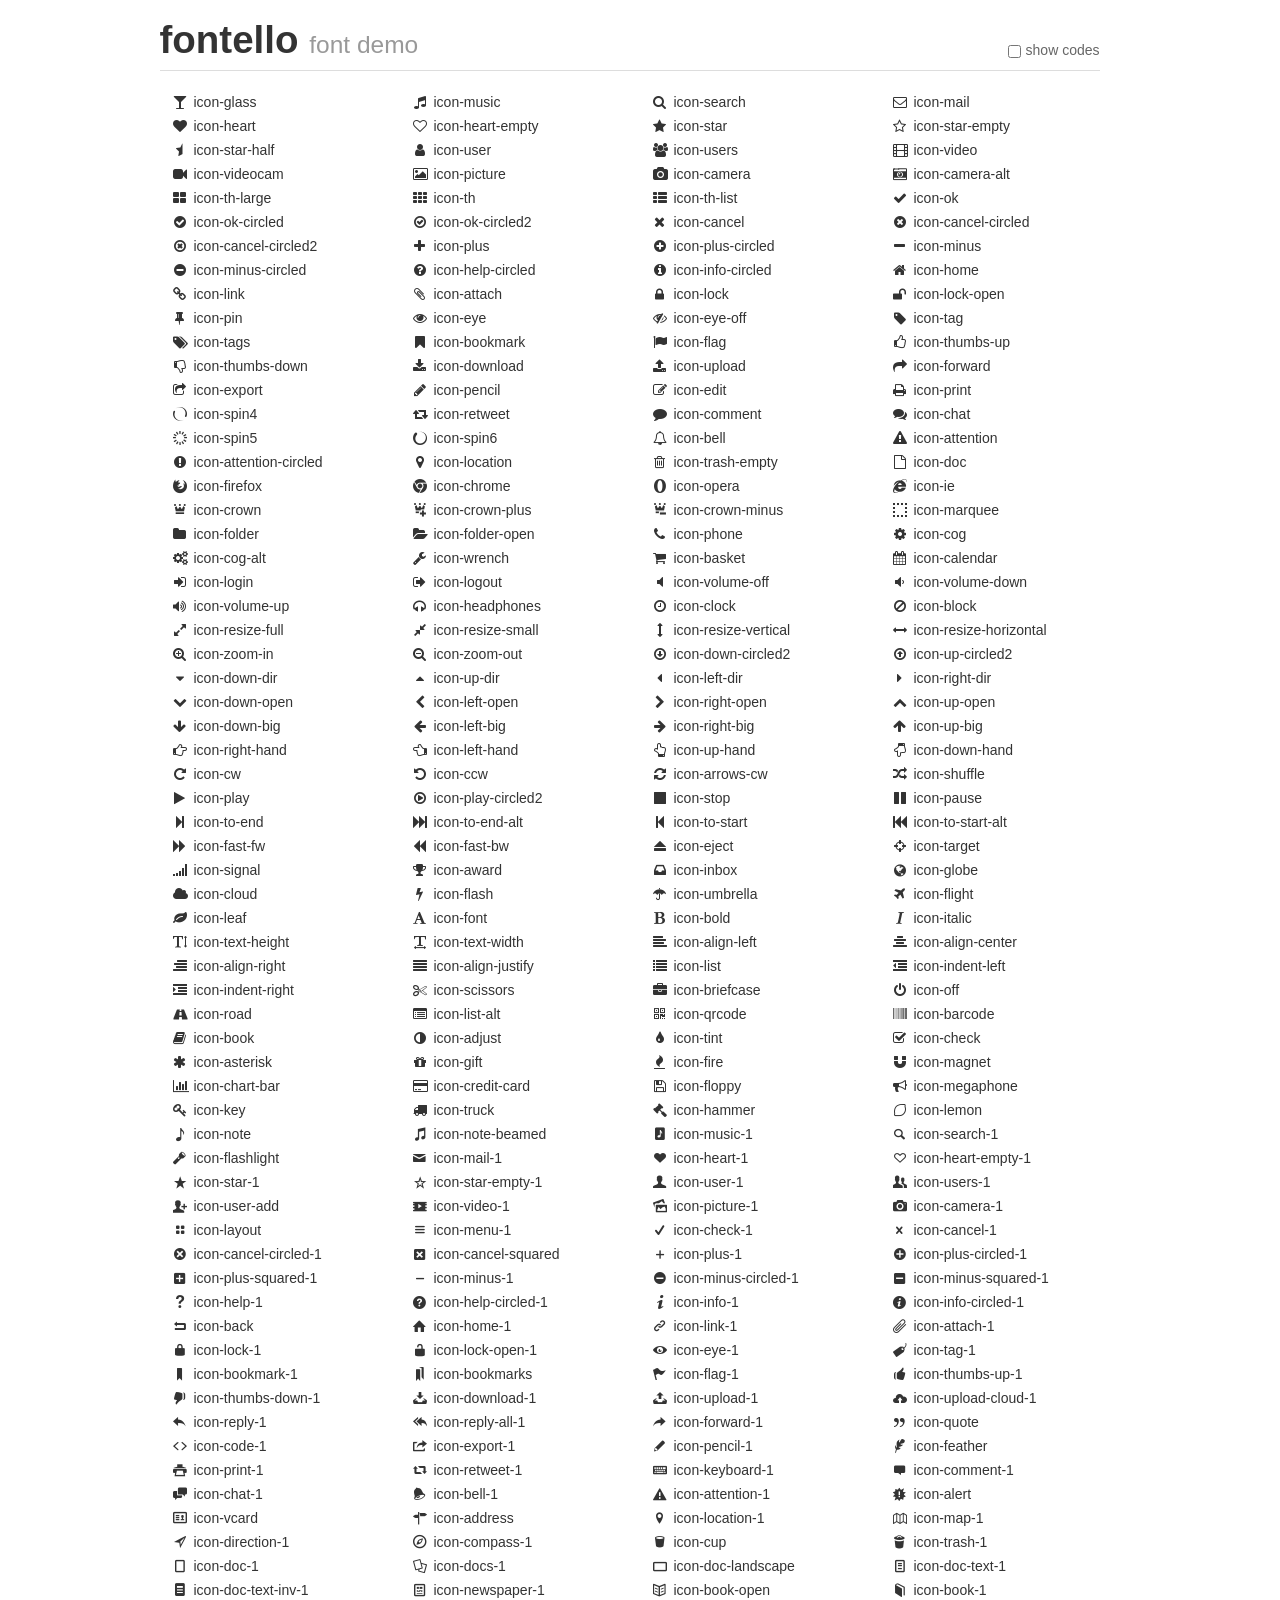
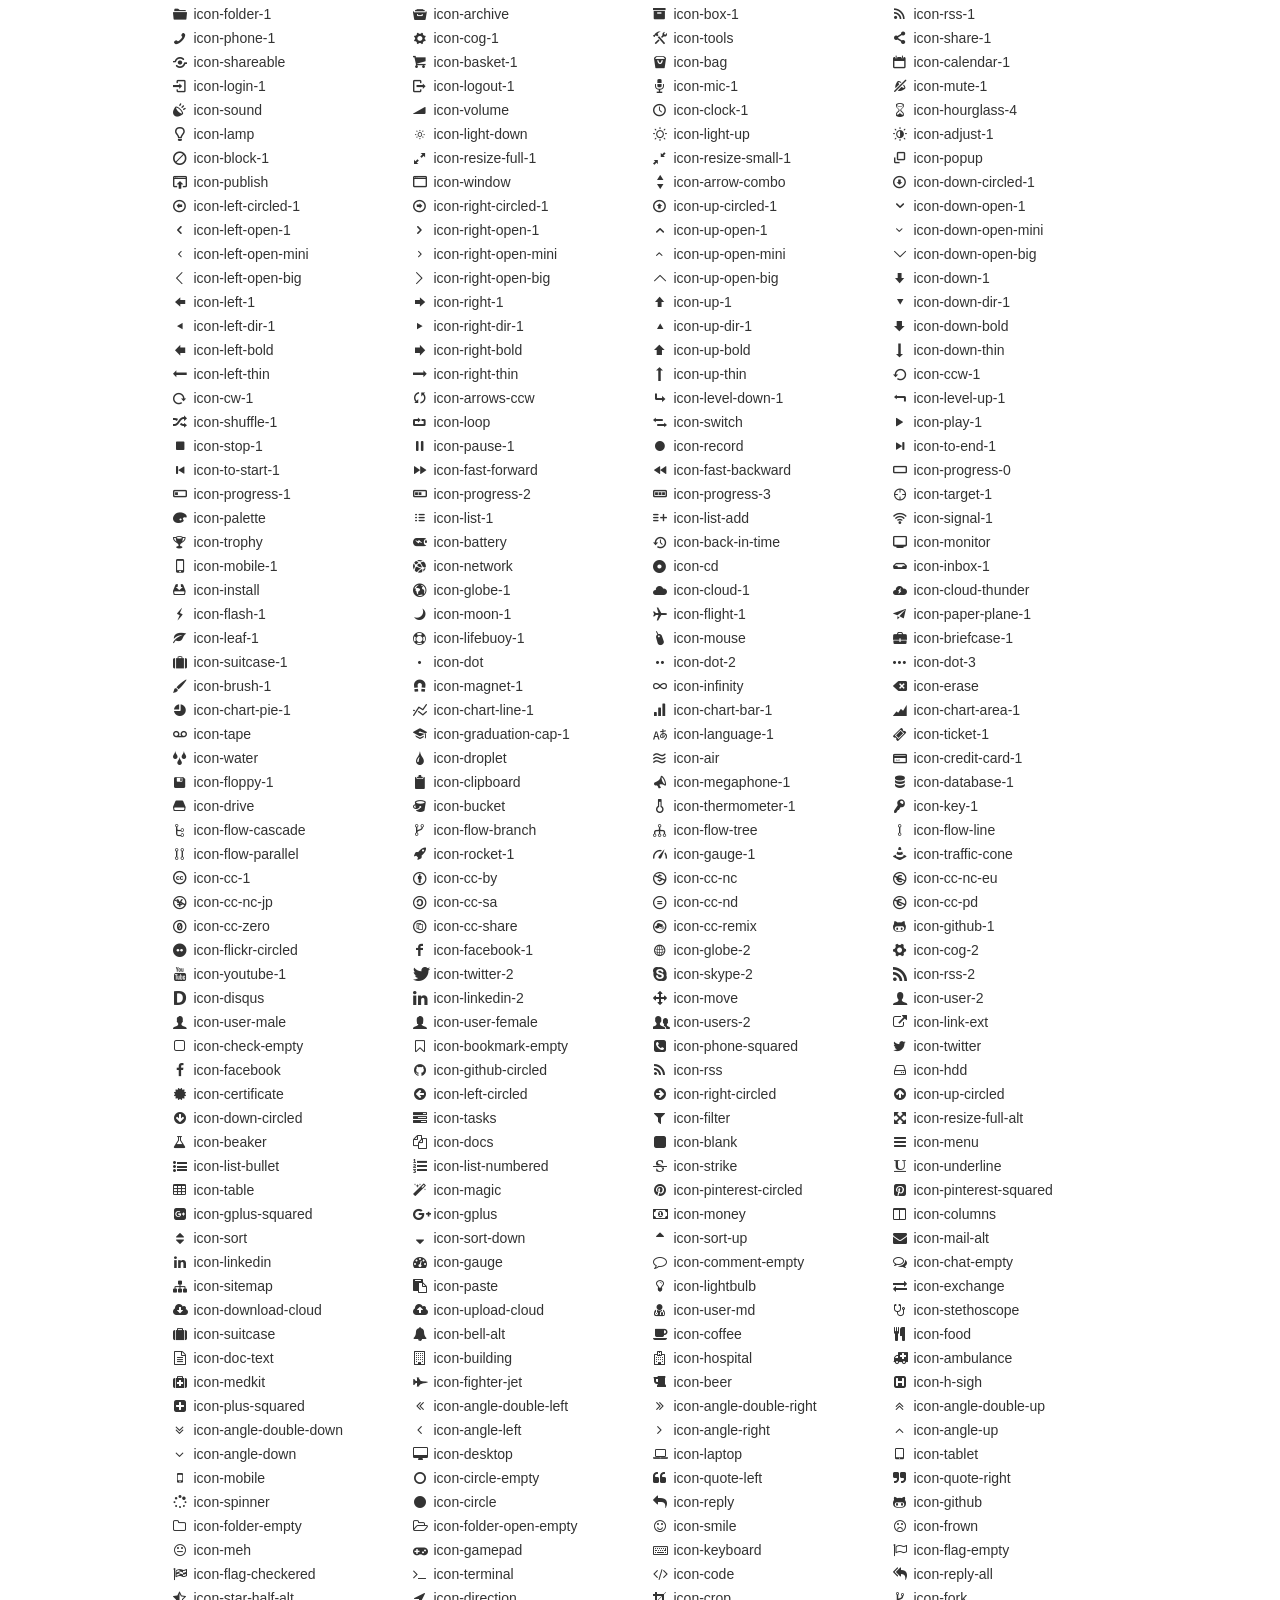
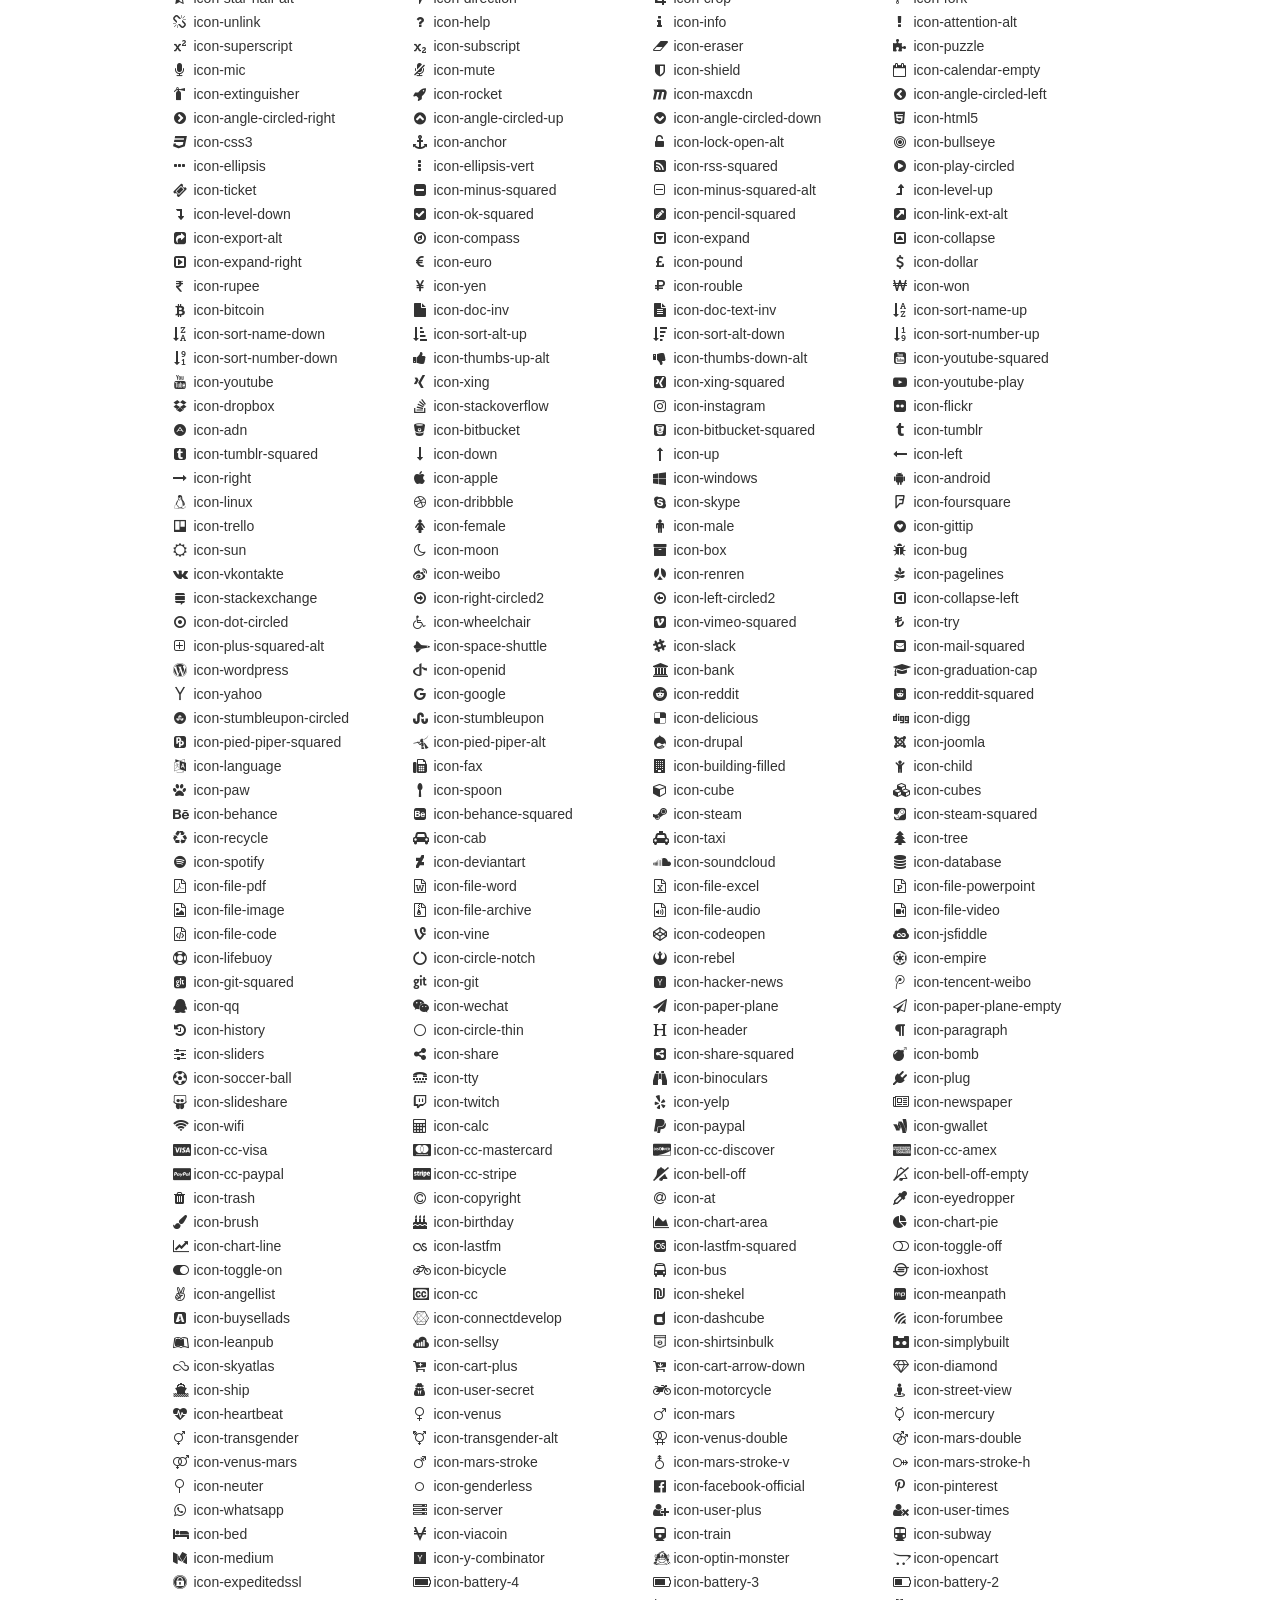
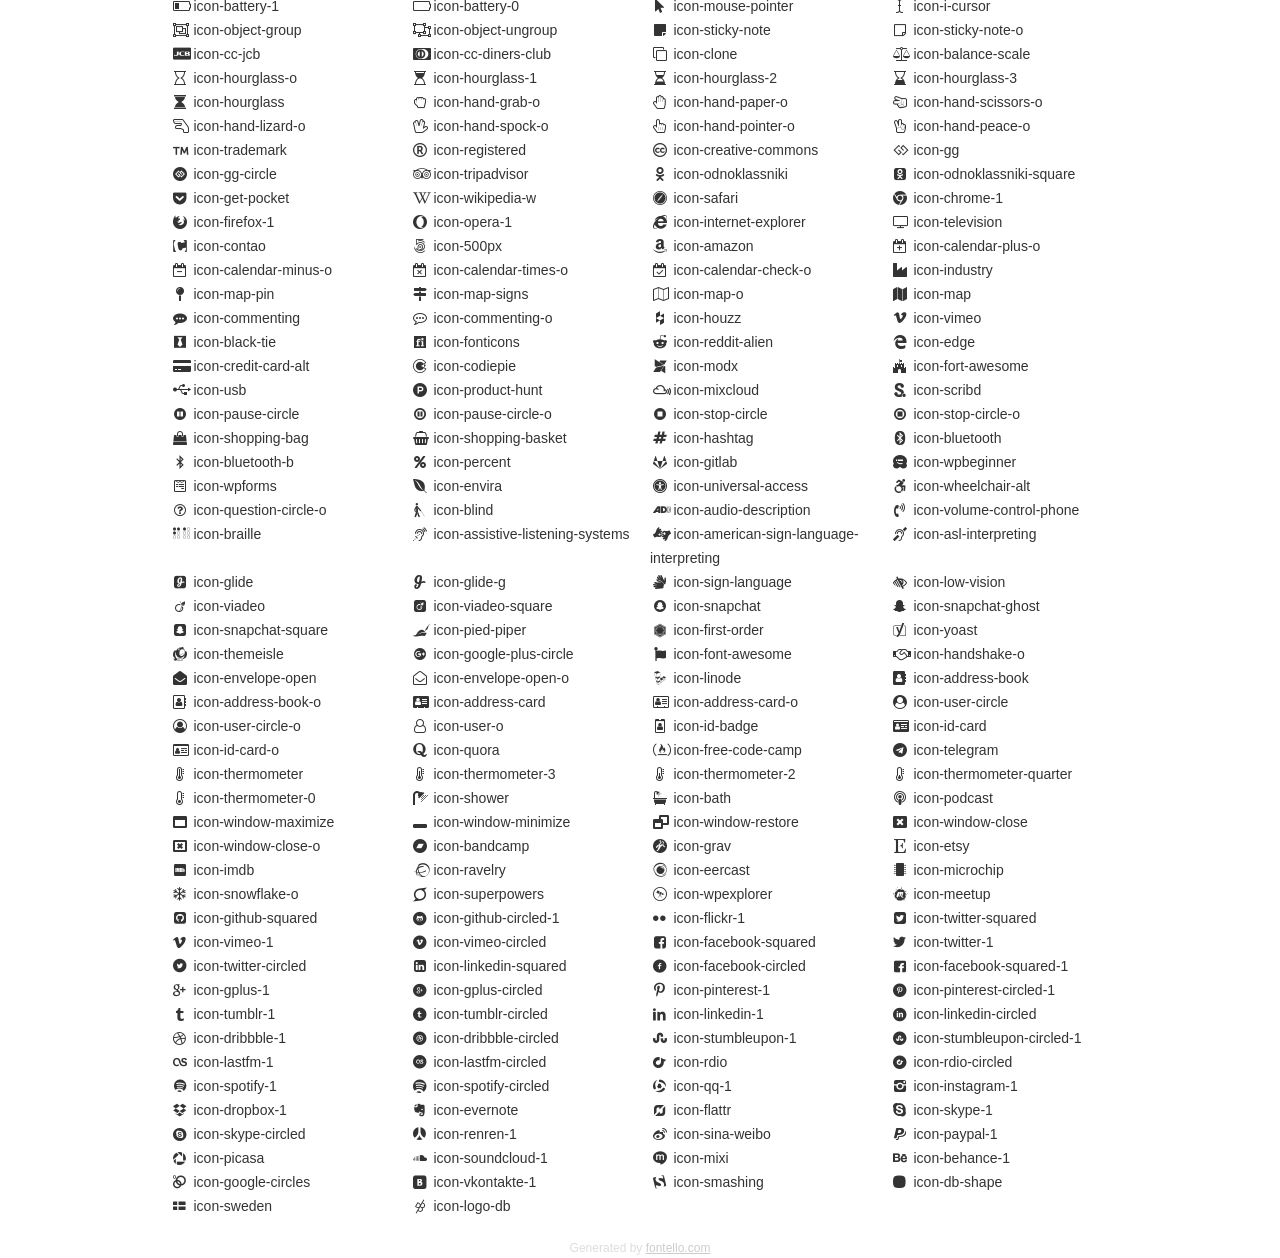
<file: MyWeb/icon/demo.html>
<!DOCTYPE html>
<html>
  <head><!--[if lt IE 9]><script language="javascript" type="text/javascript" src="//html5shim.googlecode.com/svn/trunk/html5.js"></script><![endif]-->
    <meta charset="UTF-8"><style>/*
 * Bootstrap v2.2.1
 *
 * Copyright 2012 Twitter, Inc
 * Licensed under the Apache License v2.0
 * http://www.apache.org/licenses/LICENSE-2.0
 *
 * Designed and built with all the love in the world @twitter by @mdo and @fat.
 */
.clearfix {
  *zoom: 1;
}
.clearfix:before,
.clearfix:after {
  display: table;
  content: "";
  line-height: 0;
}
.clearfix:after {
  clear: both;
}
html {
  font-size: 100%;
  -webkit-text-size-adjust: 100%;
  -ms-text-size-adjust: 100%;
}
a:focus {
  outline: thin dotted #333;
  outline: 5px auto -webkit-focus-ring-color;
  outline-offset: -2px;
}
a:hover,
a:active {
  outline: 0;
}
button,
input,
select,
textarea {
  margin: 0;
  font-size: 100%;
  vertical-align: middle;
}
button,
input {
  *overflow: visible;
  line-height: normal;
}
button::-moz-focus-inner,
input::-moz-focus-inner {
  padding: 0;
  border: 0;
}
body {
  margin: 0;
  font-family: "Helvetica Neue", Helvetica, Arial, sans-serif;
  font-size: 14px;
  line-height: 20px;
  color: #333;
  background-color: #fff;
}
a {
  color: #08c;
  text-decoration: none;
}
a:hover {
  color: #005580;
  text-decoration: underline;
}
.row {
  margin-left: -20px;
  *zoom: 1;
}
.row:before,
.row:after {
  display: table;
  content: "";
  line-height: 0;
}
.row:after {
  clear: both;
}
[class*="span"] {
  float: left;
  min-height: 1px;
  margin-left: 20px;
}
.container,
.navbar-static-top .container,
.navbar-fixed-top .container,
.navbar-fixed-bottom .container {
  width: 940px;
}
.span12 {
  width: 940px;
}
.span11 {
  width: 860px;
}
.span10 {
  width: 780px;
}
.span9 {
  width: 700px;
}
.span8 {
  width: 620px;
}
.span7 {
  width: 540px;
}
.span6 {
  width: 460px;
}
.span5 {
  width: 380px;
}
.span4 {
  width: 300px;
}
.span3 {
  width: 220px;
}
.span2 {
  width: 140px;
}
.span1 {
  width: 60px;
}
[class*="span"].pull-right,
.row-fluid [class*="span"].pull-right {
  float: right;
}
.container {
  margin-right: auto;
  margin-left: auto;
  *zoom: 1;
}
.container:before,
.container:after {
  display: table;
  content: "";
  line-height: 0;
}
.container:after {
  clear: both;
}
p {
  margin: 0 0 10px;
}
.lead {
  margin-bottom: 20px;
  font-size: 21px;
  font-weight: 200;
  line-height: 30px;
}
small {
  font-size: 85%;
}
h1 {
  margin: 10px 0;
  font-family: inherit;
  font-weight: bold;
  line-height: 20px;
  color: inherit;
  text-rendering: optimizelegibility;
}
h1 small {
  font-weight: normal;
  line-height: 1;
  color: #999;
}
h1 {
  line-height: 40px;
}
h1 {
  font-size: 38.5px;
}
h1 small {
  font-size: 24.5px;
}
body {
  margin-top: 90px;
}
.header {
  position: fixed;
  top: 0;
  left: 50%;
  margin-left: -480px;
  background-color: #fff;
  border-bottom: 1px solid #ddd;
  padding-top: 10px;
  z-index: 10;
}
.footer {
  color: #ddd;
  font-size: 12px;
  text-align: center;
  margin-top: 20px;
}
.footer a {
  color: #ccc;
  text-decoration: underline;
}
.the-icons {
  font-size: 14px;
  line-height: 24px;
}
.switch {
  position: absolute;
  right: 0;
  bottom: 10px;
  color: #666;
}
.switch input {
  margin-right: 0.3em;
}
.codesOn .i-name {
  display: none;
}
.codesOn .i-code {
  display: inline;
}
.i-code {
  display: none;
}
@font-face {
      font-family: 'fontello';
      src: url('./font/fontello.eot?33113050');
      src: url('./font/fontello.eot?33113050#iefix') format('embedded-opentype'),
           url('./font/fontello.woff?33113050') format('woff'),
           url('./font/fontello.ttf?33113050') format('truetype'),
           url('./font/fontello.svg?33113050#fontello') format('svg');
      font-weight: normal;
      font-style: normal;
    }
     
     
    .demo-icon
    {
      font-family: "fontello";
      font-style: normal;
      font-weight: normal;
      speak: none;
     
      display: inline-block;
      text-decoration: inherit;
      width: 1em;
      margin-right: .2em;
      text-align: center;
      /* opacity: .8; */
     
      /* For safety - reset parent styles, that can break glyph codes*/
      font-variant: normal;
      text-transform: none;
     
      /* fix buttons height, for twitter bootstrap */
      line-height: 1em;
     
      /* Animation center compensation - margins should be symmetric */
      /* remove if not needed */
      margin-left: .2em;
     
      /* You can be more comfortable with increased icons size */
      /* font-size: 120%; */
     
      /* Font smoothing. That was taken from TWBS */
      -webkit-font-smoothing: antialiased;
      -moz-osx-font-smoothing: grayscale;
     
      /* Uncomment for 3D effect */
      /* text-shadow: 1px 1px 1px rgba(127, 127, 127, 0.3); */
    }
     </style>
    <link rel="stylesheet" href="css/animation.css"><!--[if IE 7]><link rel="stylesheet" href="css/" + font.fontname + "-ie7.css"><![endif]-->
    <script>
      function toggleCodes(on) {
        var obj = document.getElementById('icons');
      
        if (on) {
          obj.className += ' codesOn';
        } else {
          obj.className = obj.className.replace(' codesOn', '');
        }
      }
      
    </script>
  </head>
  <body>
    <div class="container header">
      <h1>fontello <small>font demo</small></h1>
      <label class="switch">
        <input type="checkbox" onclick="toggleCodes(this.checked)">show codes
      </label>
    </div>
    <div class="container" id="icons">
      <div class="row">
        <div class="the-icons span3" title="Code: 0xe800"><i class="demo-icon icon-glass">&#xe800;</i> <span class="i-name">icon-glass</span><span class="i-code">0xe800</span></div>
        <div class="the-icons span3" title="Code: 0xe801"><i class="demo-icon icon-music">&#xe801;</i> <span class="i-name">icon-music</span><span class="i-code">0xe801</span></div>
        <div class="the-icons span3" title="Code: 0xe802"><i class="demo-icon icon-search">&#xe802;</i> <span class="i-name">icon-search</span><span class="i-code">0xe802</span></div>
        <div class="the-icons span3" title="Code: 0xe803"><i class="demo-icon icon-mail">&#xe803;</i> <span class="i-name">icon-mail</span><span class="i-code">0xe803</span></div>
      </div>
      <div class="row">
        <div class="the-icons span3" title="Code: 0xe804"><i class="demo-icon icon-heart">&#xe804;</i> <span class="i-name">icon-heart</span><span class="i-code">0xe804</span></div>
        <div class="the-icons span3" title="Code: 0xe805"><i class="demo-icon icon-heart-empty">&#xe805;</i> <span class="i-name">icon-heart-empty</span><span class="i-code">0xe805</span></div>
        <div class="the-icons span3" title="Code: 0xe806"><i class="demo-icon icon-star">&#xe806;</i> <span class="i-name">icon-star</span><span class="i-code">0xe806</span></div>
        <div class="the-icons span3" title="Code: 0xe807"><i class="demo-icon icon-star-empty">&#xe807;</i> <span class="i-name">icon-star-empty</span><span class="i-code">0xe807</span></div>
      </div>
      <div class="row">
        <div class="the-icons span3" title="Code: 0xe808"><i class="demo-icon icon-star-half">&#xe808;</i> <span class="i-name">icon-star-half</span><span class="i-code">0xe808</span></div>
        <div class="the-icons span3" title="Code: 0xe809"><i class="demo-icon icon-user">&#xe809;</i> <span class="i-name">icon-user</span><span class="i-code">0xe809</span></div>
        <div class="the-icons span3" title="Code: 0xe80a"><i class="demo-icon icon-users">&#xe80a;</i> <span class="i-name">icon-users</span><span class="i-code">0xe80a</span></div>
        <div class="the-icons span3" title="Code: 0xe80b"><i class="demo-icon icon-video">&#xe80b;</i> <span class="i-name">icon-video</span><span class="i-code">0xe80b</span></div>
      </div>
      <div class="row">
        <div class="the-icons span3" title="Code: 0xe80c"><i class="demo-icon icon-videocam">&#xe80c;</i> <span class="i-name">icon-videocam</span><span class="i-code">0xe80c</span></div>
        <div class="the-icons span3" title="Code: 0xe80d"><i class="demo-icon icon-picture">&#xe80d;</i> <span class="i-name">icon-picture</span><span class="i-code">0xe80d</span></div>
        <div class="the-icons span3" title="Code: 0xe80e"><i class="demo-icon icon-camera">&#xe80e;</i> <span class="i-name">icon-camera</span><span class="i-code">0xe80e</span></div>
        <div class="the-icons span3" title="Code: 0xe80f"><i class="demo-icon icon-camera-alt">&#xe80f;</i> <span class="i-name">icon-camera-alt</span><span class="i-code">0xe80f</span></div>
      </div>
      <div class="row">
        <div class="the-icons span3" title="Code: 0xe810"><i class="demo-icon icon-th-large">&#xe810;</i> <span class="i-name">icon-th-large</span><span class="i-code">0xe810</span></div>
        <div class="the-icons span3" title="Code: 0xe811"><i class="demo-icon icon-th">&#xe811;</i> <span class="i-name">icon-th</span><span class="i-code">0xe811</span></div>
        <div class="the-icons span3" title="Code: 0xe812"><i class="demo-icon icon-th-list">&#xe812;</i> <span class="i-name">icon-th-list</span><span class="i-code">0xe812</span></div>
        <div class="the-icons span3" title="Code: 0xe813"><i class="demo-icon icon-ok">&#xe813;</i> <span class="i-name">icon-ok</span><span class="i-code">0xe813</span></div>
      </div>
      <div class="row">
        <div class="the-icons span3" title="Code: 0xe814"><i class="demo-icon icon-ok-circled">&#xe814;</i> <span class="i-name">icon-ok-circled</span><span class="i-code">0xe814</span></div>
        <div class="the-icons span3" title="Code: 0xe815"><i class="demo-icon icon-ok-circled2">&#xe815;</i> <span class="i-name">icon-ok-circled2</span><span class="i-code">0xe815</span></div>
        <div class="the-icons span3" title="Code: 0xe816"><i class="demo-icon icon-cancel">&#xe816;</i> <span class="i-name">icon-cancel</span><span class="i-code">0xe816</span></div>
        <div class="the-icons span3" title="Code: 0xe817"><i class="demo-icon icon-cancel-circled">&#xe817;</i> <span class="i-name">icon-cancel-circled</span><span class="i-code">0xe817</span></div>
      </div>
      <div class="row">
        <div class="the-icons span3" title="Code: 0xe818"><i class="demo-icon icon-cancel-circled2">&#xe818;</i> <span class="i-name">icon-cancel-circled2</span><span class="i-code">0xe818</span></div>
        <div class="the-icons span3" title="Code: 0xe819"><i class="demo-icon icon-plus">&#xe819;</i> <span class="i-name">icon-plus</span><span class="i-code">0xe819</span></div>
        <div class="the-icons span3" title="Code: 0xe81a"><i class="demo-icon icon-plus-circled">&#xe81a;</i> <span class="i-name">icon-plus-circled</span><span class="i-code">0xe81a</span></div>
        <div class="the-icons span3" title="Code: 0xe81b"><i class="demo-icon icon-minus">&#xe81b;</i> <span class="i-name">icon-minus</span><span class="i-code">0xe81b</span></div>
      </div>
      <div class="row">
        <div class="the-icons span3" title="Code: 0xe81c"><i class="demo-icon icon-minus-circled">&#xe81c;</i> <span class="i-name">icon-minus-circled</span><span class="i-code">0xe81c</span></div>
        <div class="the-icons span3" title="Code: 0xe81d"><i class="demo-icon icon-help-circled">&#xe81d;</i> <span class="i-name">icon-help-circled</span><span class="i-code">0xe81d</span></div>
        <div class="the-icons span3" title="Code: 0xe81e"><i class="demo-icon icon-info-circled">&#xe81e;</i> <span class="i-name">icon-info-circled</span><span class="i-code">0xe81e</span></div>
        <div class="the-icons span3" title="Code: 0xe81f"><i class="demo-icon icon-home">&#xe81f;</i> <span class="i-name">icon-home</span><span class="i-code">0xe81f</span></div>
      </div>
      <div class="row">
        <div class="the-icons span3" title="Code: 0xe820"><i class="demo-icon icon-link">&#xe820;</i> <span class="i-name">icon-link</span><span class="i-code">0xe820</span></div>
        <div class="the-icons span3" title="Code: 0xe821"><i class="demo-icon icon-attach">&#xe821;</i> <span class="i-name">icon-attach</span><span class="i-code">0xe821</span></div>
        <div class="the-icons span3" title="Code: 0xe822"><i class="demo-icon icon-lock">&#xe822;</i> <span class="i-name">icon-lock</span><span class="i-code">0xe822</span></div>
        <div class="the-icons span3" title="Code: 0xe823"><i class="demo-icon icon-lock-open">&#xe823;</i> <span class="i-name">icon-lock-open</span><span class="i-code">0xe823</span></div>
      </div>
      <div class="row">
        <div class="the-icons span3" title="Code: 0xe824"><i class="demo-icon icon-pin">&#xe824;</i> <span class="i-name">icon-pin</span><span class="i-code">0xe824</span></div>
        <div class="the-icons span3" title="Code: 0xe825"><i class="demo-icon icon-eye">&#xe825;</i> <span class="i-name">icon-eye</span><span class="i-code">0xe825</span></div>
        <div class="the-icons span3" title="Code: 0xe826"><i class="demo-icon icon-eye-off">&#xe826;</i> <span class="i-name">icon-eye-off</span><span class="i-code">0xe826</span></div>
        <div class="the-icons span3" title="Code: 0xe827"><i class="demo-icon icon-tag">&#xe827;</i> <span class="i-name">icon-tag</span><span class="i-code">0xe827</span></div>
      </div>
      <div class="row">
        <div class="the-icons span3" title="Code: 0xe828"><i class="demo-icon icon-tags">&#xe828;</i> <span class="i-name">icon-tags</span><span class="i-code">0xe828</span></div>
        <div class="the-icons span3" title="Code: 0xe829"><i class="demo-icon icon-bookmark">&#xe829;</i> <span class="i-name">icon-bookmark</span><span class="i-code">0xe829</span></div>
        <div class="the-icons span3" title="Code: 0xe82a"><i class="demo-icon icon-flag">&#xe82a;</i> <span class="i-name">icon-flag</span><span class="i-code">0xe82a</span></div>
        <div class="the-icons span3" title="Code: 0xe82b"><i class="demo-icon icon-thumbs-up">&#xe82b;</i> <span class="i-name">icon-thumbs-up</span><span class="i-code">0xe82b</span></div>
      </div>
      <div class="row">
        <div class="the-icons span3" title="Code: 0xe82c"><i class="demo-icon icon-thumbs-down">&#xe82c;</i> <span class="i-name">icon-thumbs-down</span><span class="i-code">0xe82c</span></div>
        <div class="the-icons span3" title="Code: 0xe82d"><i class="demo-icon icon-download">&#xe82d;</i> <span class="i-name">icon-download</span><span class="i-code">0xe82d</span></div>
        <div class="the-icons span3" title="Code: 0xe82e"><i class="demo-icon icon-upload">&#xe82e;</i> <span class="i-name">icon-upload</span><span class="i-code">0xe82e</span></div>
        <div class="the-icons span3" title="Code: 0xe82f"><i class="demo-icon icon-forward">&#xe82f;</i> <span class="i-name">icon-forward</span><span class="i-code">0xe82f</span></div>
      </div>
      <div class="row">
        <div class="the-icons span3" title="Code: 0xe830"><i class="demo-icon icon-export">&#xe830;</i> <span class="i-name">icon-export</span><span class="i-code">0xe830</span></div>
        <div class="the-icons span3" title="Code: 0xe831"><i class="demo-icon icon-pencil">&#xe831;</i> <span class="i-name">icon-pencil</span><span class="i-code">0xe831</span></div>
        <div class="the-icons span3" title="Code: 0xe832"><i class="demo-icon icon-edit">&#xe832;</i> <span class="i-name">icon-edit</span><span class="i-code">0xe832</span></div>
        <div class="the-icons span3" title="Code: 0xe833"><i class="demo-icon icon-print">&#xe833;</i> <span class="i-name">icon-print</span><span class="i-code">0xe833</span></div>
      </div>
      <div class="row">
        <div class="the-icons span3" title="Code: 0xe834"><i class="demo-icon icon-spin4 animate-spin">&#xe834;</i> <span class="i-name">icon-spin4</span><span class="i-code">0xe834</span></div>
        <div class="the-icons span3" title="Code: 0xe835"><i class="demo-icon icon-retweet">&#xe835;</i> <span class="i-name">icon-retweet</span><span class="i-code">0xe835</span></div>
        <div class="the-icons span3" title="Code: 0xe836"><i class="demo-icon icon-comment">&#xe836;</i> <span class="i-name">icon-comment</span><span class="i-code">0xe836</span></div>
        <div class="the-icons span3" title="Code: 0xe837"><i class="demo-icon icon-chat">&#xe837;</i> <span class="i-name">icon-chat</span><span class="i-code">0xe837</span></div>
      </div>
      <div class="row">
        <div class="the-icons span3" title="Code: 0xe838"><i class="demo-icon icon-spin5 animate-spin">&#xe838;</i> <span class="i-name">icon-spin5</span><span class="i-code">0xe838</span></div>
        <div class="the-icons span3" title="Code: 0xe839"><i class="demo-icon icon-spin6 animate-spin">&#xe839;</i> <span class="i-name">icon-spin6</span><span class="i-code">0xe839</span></div>
        <div class="the-icons span3" title="Code: 0xe83a"><i class="demo-icon icon-bell">&#xe83a;</i> <span class="i-name">icon-bell</span><span class="i-code">0xe83a</span></div>
        <div class="the-icons span3" title="Code: 0xe83b"><i class="demo-icon icon-attention">&#xe83b;</i> <span class="i-name">icon-attention</span><span class="i-code">0xe83b</span></div>
      </div>
      <div class="row">
        <div class="the-icons span3" title="Code: 0xe83c"><i class="demo-icon icon-attention-circled">&#xe83c;</i> <span class="i-name">icon-attention-circled</span><span class="i-code">0xe83c</span></div>
        <div class="the-icons span3" title="Code: 0xe83d"><i class="demo-icon icon-location">&#xe83d;</i> <span class="i-name">icon-location</span><span class="i-code">0xe83d</span></div>
        <div class="the-icons span3" title="Code: 0xe83e"><i class="demo-icon icon-trash-empty">&#xe83e;</i> <span class="i-name">icon-trash-empty</span><span class="i-code">0xe83e</span></div>
        <div class="the-icons span3" title="Code: 0xe83f"><i class="demo-icon icon-doc">&#xe83f;</i> <span class="i-name">icon-doc</span><span class="i-code">0xe83f</span></div>
      </div>
      <div class="row">
        <div class="the-icons span3" title="Code: 0xe840"><i class="demo-icon icon-firefox">&#xe840;</i> <span class="i-name">icon-firefox</span><span class="i-code">0xe840</span></div>
        <div class="the-icons span3" title="Code: 0xe841"><i class="demo-icon icon-chrome">&#xe841;</i> <span class="i-name">icon-chrome</span><span class="i-code">0xe841</span></div>
        <div class="the-icons span3" title="Code: 0xe842"><i class="demo-icon icon-opera">&#xe842;</i> <span class="i-name">icon-opera</span><span class="i-code">0xe842</span></div>
        <div class="the-icons span3" title="Code: 0xe843"><i class="demo-icon icon-ie">&#xe843;</i> <span class="i-name">icon-ie</span><span class="i-code">0xe843</span></div>
      </div>
      <div class="row">
        <div class="the-icons span3" title="Code: 0xe844"><i class="demo-icon icon-crown">&#xe844;</i> <span class="i-name">icon-crown</span><span class="i-code">0xe844</span></div>
        <div class="the-icons span3" title="Code: 0xe845"><i class="demo-icon icon-crown-plus">&#xe845;</i> <span class="i-name">icon-crown-plus</span><span class="i-code">0xe845</span></div>
        <div class="the-icons span3" title="Code: 0xe846"><i class="demo-icon icon-crown-minus">&#xe846;</i> <span class="i-name">icon-crown-minus</span><span class="i-code">0xe846</span></div>
        <div class="the-icons span3" title="Code: 0xe847"><i class="demo-icon icon-marquee">&#xe847;</i> <span class="i-name">icon-marquee</span><span class="i-code">0xe847</span></div>
      </div>
      <div class="row">
        <div class="the-icons span3" title="Code: 0xe848"><i class="demo-icon icon-folder">&#xe848;</i> <span class="i-name">icon-folder</span><span class="i-code">0xe848</span></div>
        <div class="the-icons span3" title="Code: 0xe849"><i class="demo-icon icon-folder-open">&#xe849;</i> <span class="i-name">icon-folder-open</span><span class="i-code">0xe849</span></div>
        <div class="the-icons span3" title="Code: 0xe84a"><i class="demo-icon icon-phone">&#xe84a;</i> <span class="i-name">icon-phone</span><span class="i-code">0xe84a</span></div>
        <div class="the-icons span3" title="Code: 0xe84b"><i class="demo-icon icon-cog">&#xe84b;</i> <span class="i-name">icon-cog</span><span class="i-code">0xe84b</span></div>
      </div>
      <div class="row">
        <div class="the-icons span3" title="Code: 0xe84c"><i class="demo-icon icon-cog-alt">&#xe84c;</i> <span class="i-name">icon-cog-alt</span><span class="i-code">0xe84c</span></div>
        <div class="the-icons span3" title="Code: 0xe84d"><i class="demo-icon icon-wrench">&#xe84d;</i> <span class="i-name">icon-wrench</span><span class="i-code">0xe84d</span></div>
        <div class="the-icons span3" title="Code: 0xe84e"><i class="demo-icon icon-basket">&#xe84e;</i> <span class="i-name">icon-basket</span><span class="i-code">0xe84e</span></div>
        <div class="the-icons span3" title="Code: 0xe84f"><i class="demo-icon icon-calendar">&#xe84f;</i> <span class="i-name">icon-calendar</span><span class="i-code">0xe84f</span></div>
      </div>
      <div class="row">
        <div class="the-icons span3" title="Code: 0xe850"><i class="demo-icon icon-login">&#xe850;</i> <span class="i-name">icon-login</span><span class="i-code">0xe850</span></div>
        <div class="the-icons span3" title="Code: 0xe851"><i class="demo-icon icon-logout">&#xe851;</i> <span class="i-name">icon-logout</span><span class="i-code">0xe851</span></div>
        <div class="the-icons span3" title="Code: 0xe852"><i class="demo-icon icon-volume-off">&#xe852;</i> <span class="i-name">icon-volume-off</span><span class="i-code">0xe852</span></div>
        <div class="the-icons span3" title="Code: 0xe853"><i class="demo-icon icon-volume-down">&#xe853;</i> <span class="i-name">icon-volume-down</span><span class="i-code">0xe853</span></div>
      </div>
      <div class="row">
        <div class="the-icons span3" title="Code: 0xe854"><i class="demo-icon icon-volume-up">&#xe854;</i> <span class="i-name">icon-volume-up</span><span class="i-code">0xe854</span></div>
        <div class="the-icons span3" title="Code: 0xe855"><i class="demo-icon icon-headphones">&#xe855;</i> <span class="i-name">icon-headphones</span><span class="i-code">0xe855</span></div>
        <div class="the-icons span3" title="Code: 0xe856"><i class="demo-icon icon-clock">&#xe856;</i> <span class="i-name">icon-clock</span><span class="i-code">0xe856</span></div>
        <div class="the-icons span3" title="Code: 0xe857"><i class="demo-icon icon-block">&#xe857;</i> <span class="i-name">icon-block</span><span class="i-code">0xe857</span></div>
      </div>
      <div class="row">
        <div class="the-icons span3" title="Code: 0xe858"><i class="demo-icon icon-resize-full">&#xe858;</i> <span class="i-name">icon-resize-full</span><span class="i-code">0xe858</span></div>
        <div class="the-icons span3" title="Code: 0xe859"><i class="demo-icon icon-resize-small">&#xe859;</i> <span class="i-name">icon-resize-small</span><span class="i-code">0xe859</span></div>
        <div class="the-icons span3" title="Code: 0xe85a"><i class="demo-icon icon-resize-vertical">&#xe85a;</i> <span class="i-name">icon-resize-vertical</span><span class="i-code">0xe85a</span></div>
        <div class="the-icons span3" title="Code: 0xe85b"><i class="demo-icon icon-resize-horizontal">&#xe85b;</i> <span class="i-name">icon-resize-horizontal</span><span class="i-code">0xe85b</span></div>
      </div>
      <div class="row">
        <div class="the-icons span3" title="Code: 0xe85c"><i class="demo-icon icon-zoom-in">&#xe85c;</i> <span class="i-name">icon-zoom-in</span><span class="i-code">0xe85c</span></div>
        <div class="the-icons span3" title="Code: 0xe85d"><i class="demo-icon icon-zoom-out">&#xe85d;</i> <span class="i-name">icon-zoom-out</span><span class="i-code">0xe85d</span></div>
        <div class="the-icons span3" title="Code: 0xe85e"><i class="demo-icon icon-down-circled2">&#xe85e;</i> <span class="i-name">icon-down-circled2</span><span class="i-code">0xe85e</span></div>
        <div class="the-icons span3" title="Code: 0xe85f"><i class="demo-icon icon-up-circled2">&#xe85f;</i> <span class="i-name">icon-up-circled2</span><span class="i-code">0xe85f</span></div>
      </div>
      <div class="row">
        <div class="the-icons span3" title="Code: 0xe860"><i class="demo-icon icon-down-dir">&#xe860;</i> <span class="i-name">icon-down-dir</span><span class="i-code">0xe860</span></div>
        <div class="the-icons span3" title="Code: 0xe861"><i class="demo-icon icon-up-dir">&#xe861;</i> <span class="i-name">icon-up-dir</span><span class="i-code">0xe861</span></div>
        <div class="the-icons span3" title="Code: 0xe862"><i class="demo-icon icon-left-dir">&#xe862;</i> <span class="i-name">icon-left-dir</span><span class="i-code">0xe862</span></div>
        <div class="the-icons span3" title="Code: 0xe863"><i class="demo-icon icon-right-dir">&#xe863;</i> <span class="i-name">icon-right-dir</span><span class="i-code">0xe863</span></div>
      </div>
      <div class="row">
        <div class="the-icons span3" title="Code: 0xe864"><i class="demo-icon icon-down-open">&#xe864;</i> <span class="i-name">icon-down-open</span><span class="i-code">0xe864</span></div>
        <div class="the-icons span3" title="Code: 0xe865"><i class="demo-icon icon-left-open">&#xe865;</i> <span class="i-name">icon-left-open</span><span class="i-code">0xe865</span></div>
        <div class="the-icons span3" title="Code: 0xe866"><i class="demo-icon icon-right-open">&#xe866;</i> <span class="i-name">icon-right-open</span><span class="i-code">0xe866</span></div>
        <div class="the-icons span3" title="Code: 0xe867"><i class="demo-icon icon-up-open">&#xe867;</i> <span class="i-name">icon-up-open</span><span class="i-code">0xe867</span></div>
      </div>
      <div class="row">
        <div class="the-icons span3" title="Code: 0xe868"><i class="demo-icon icon-down-big">&#xe868;</i> <span class="i-name">icon-down-big</span><span class="i-code">0xe868</span></div>
        <div class="the-icons span3" title="Code: 0xe869"><i class="demo-icon icon-left-big">&#xe869;</i> <span class="i-name">icon-left-big</span><span class="i-code">0xe869</span></div>
        <div class="the-icons span3" title="Code: 0xe86a"><i class="demo-icon icon-right-big">&#xe86a;</i> <span class="i-name">icon-right-big</span><span class="i-code">0xe86a</span></div>
        <div class="the-icons span3" title="Code: 0xe86b"><i class="demo-icon icon-up-big">&#xe86b;</i> <span class="i-name">icon-up-big</span><span class="i-code">0xe86b</span></div>
      </div>
      <div class="row">
        <div class="the-icons span3" title="Code: 0xe86c"><i class="demo-icon icon-right-hand">&#xe86c;</i> <span class="i-name">icon-right-hand</span><span class="i-code">0xe86c</span></div>
        <div class="the-icons span3" title="Code: 0xe86d"><i class="demo-icon icon-left-hand">&#xe86d;</i> <span class="i-name">icon-left-hand</span><span class="i-code">0xe86d</span></div>
        <div class="the-icons span3" title="Code: 0xe86e"><i class="demo-icon icon-up-hand">&#xe86e;</i> <span class="i-name">icon-up-hand</span><span class="i-code">0xe86e</span></div>
        <div class="the-icons span3" title="Code: 0xe86f"><i class="demo-icon icon-down-hand">&#xe86f;</i> <span class="i-name">icon-down-hand</span><span class="i-code">0xe86f</span></div>
      </div>
      <div class="row">
        <div class="the-icons span3" title="Code: 0xe870"><i class="demo-icon icon-cw">&#xe870;</i> <span class="i-name">icon-cw</span><span class="i-code">0xe870</span></div>
        <div class="the-icons span3" title="Code: 0xe871"><i class="demo-icon icon-ccw">&#xe871;</i> <span class="i-name">icon-ccw</span><span class="i-code">0xe871</span></div>
        <div class="the-icons span3" title="Code: 0xe872"><i class="demo-icon icon-arrows-cw">&#xe872;</i> <span class="i-name">icon-arrows-cw</span><span class="i-code">0xe872</span></div>
        <div class="the-icons span3" title="Code: 0xe873"><i class="demo-icon icon-shuffle">&#xe873;</i> <span class="i-name">icon-shuffle</span><span class="i-code">0xe873</span></div>
      </div>
      <div class="row">
        <div class="the-icons span3" title="Code: 0xe874"><i class="demo-icon icon-play">&#xe874;</i> <span class="i-name">icon-play</span><span class="i-code">0xe874</span></div>
        <div class="the-icons span3" title="Code: 0xe875"><i class="demo-icon icon-play-circled2">&#xe875;</i> <span class="i-name">icon-play-circled2</span><span class="i-code">0xe875</span></div>
        <div class="the-icons span3" title="Code: 0xe876"><i class="demo-icon icon-stop">&#xe876;</i> <span class="i-name">icon-stop</span><span class="i-code">0xe876</span></div>
        <div class="the-icons span3" title="Code: 0xe877"><i class="demo-icon icon-pause">&#xe877;</i> <span class="i-name">icon-pause</span><span class="i-code">0xe877</span></div>
      </div>
      <div class="row">
        <div class="the-icons span3" title="Code: 0xe878"><i class="demo-icon icon-to-end">&#xe878;</i> <span class="i-name">icon-to-end</span><span class="i-code">0xe878</span></div>
        <div class="the-icons span3" title="Code: 0xe879"><i class="demo-icon icon-to-end-alt">&#xe879;</i> <span class="i-name">icon-to-end-alt</span><span class="i-code">0xe879</span></div>
        <div class="the-icons span3" title="Code: 0xe87a"><i class="demo-icon icon-to-start">&#xe87a;</i> <span class="i-name">icon-to-start</span><span class="i-code">0xe87a</span></div>
        <div class="the-icons span3" title="Code: 0xe87b"><i class="demo-icon icon-to-start-alt">&#xe87b;</i> <span class="i-name">icon-to-start-alt</span><span class="i-code">0xe87b</span></div>
      </div>
      <div class="row">
        <div class="the-icons span3" title="Code: 0xe87c"><i class="demo-icon icon-fast-fw">&#xe87c;</i> <span class="i-name">icon-fast-fw</span><span class="i-code">0xe87c</span></div>
        <div class="the-icons span3" title="Code: 0xe87d"><i class="demo-icon icon-fast-bw">&#xe87d;</i> <span class="i-name">icon-fast-bw</span><span class="i-code">0xe87d</span></div>
        <div class="the-icons span3" title="Code: 0xe87e"><i class="demo-icon icon-eject">&#xe87e;</i> <span class="i-name">icon-eject</span><span class="i-code">0xe87e</span></div>
        <div class="the-icons span3" title="Code: 0xe87f"><i class="demo-icon icon-target">&#xe87f;</i> <span class="i-name">icon-target</span><span class="i-code">0xe87f</span></div>
      </div>
      <div class="row">
        <div class="the-icons span3" title="Code: 0xe880"><i class="demo-icon icon-signal">&#xe880;</i> <span class="i-name">icon-signal</span><span class="i-code">0xe880</span></div>
        <div class="the-icons span3" title="Code: 0xe881"><i class="demo-icon icon-award">&#xe881;</i> <span class="i-name">icon-award</span><span class="i-code">0xe881</span></div>
        <div class="the-icons span3" title="Code: 0xe882"><i class="demo-icon icon-inbox">&#xe882;</i> <span class="i-name">icon-inbox</span><span class="i-code">0xe882</span></div>
        <div class="the-icons span3" title="Code: 0xe883"><i class="demo-icon icon-globe">&#xe883;</i> <span class="i-name">icon-globe</span><span class="i-code">0xe883</span></div>
      </div>
      <div class="row">
        <div class="the-icons span3" title="Code: 0xe884"><i class="demo-icon icon-cloud">&#xe884;</i> <span class="i-name">icon-cloud</span><span class="i-code">0xe884</span></div>
        <div class="the-icons span3" title="Code: 0xe885"><i class="demo-icon icon-flash">&#xe885;</i> <span class="i-name">icon-flash</span><span class="i-code">0xe885</span></div>
        <div class="the-icons span3" title="Code: 0xe886"><i class="demo-icon icon-umbrella">&#xe886;</i> <span class="i-name">icon-umbrella</span><span class="i-code">0xe886</span></div>
        <div class="the-icons span3" title="Code: 0xe887"><i class="demo-icon icon-flight">&#xe887;</i> <span class="i-name">icon-flight</span><span class="i-code">0xe887</span></div>
      </div>
      <div class="row">
        <div class="the-icons span3" title="Code: 0xe888"><i class="demo-icon icon-leaf">&#xe888;</i> <span class="i-name">icon-leaf</span><span class="i-code">0xe888</span></div>
        <div class="the-icons span3" title="Code: 0xe889"><i class="demo-icon icon-font">&#xe889;</i> <span class="i-name">icon-font</span><span class="i-code">0xe889</span></div>
        <div class="the-icons span3" title="Code: 0xe88a"><i class="demo-icon icon-bold">&#xe88a;</i> <span class="i-name">icon-bold</span><span class="i-code">0xe88a</span></div>
        <div class="the-icons span3" title="Code: 0xe88b"><i class="demo-icon icon-italic">&#xe88b;</i> <span class="i-name">icon-italic</span><span class="i-code">0xe88b</span></div>
      </div>
      <div class="row">
        <div class="the-icons span3" title="Code: 0xe88c"><i class="demo-icon icon-text-height">&#xe88c;</i> <span class="i-name">icon-text-height</span><span class="i-code">0xe88c</span></div>
        <div class="the-icons span3" title="Code: 0xe88d"><i class="demo-icon icon-text-width">&#xe88d;</i> <span class="i-name">icon-text-width</span><span class="i-code">0xe88d</span></div>
        <div class="the-icons span3" title="Code: 0xe88e"><i class="demo-icon icon-align-left">&#xe88e;</i> <span class="i-name">icon-align-left</span><span class="i-code">0xe88e</span></div>
        <div class="the-icons span3" title="Code: 0xe88f"><i class="demo-icon icon-align-center">&#xe88f;</i> <span class="i-name">icon-align-center</span><span class="i-code">0xe88f</span></div>
      </div>
      <div class="row">
        <div class="the-icons span3" title="Code: 0xe890"><i class="demo-icon icon-align-right">&#xe890;</i> <span class="i-name">icon-align-right</span><span class="i-code">0xe890</span></div>
        <div class="the-icons span3" title="Code: 0xe891"><i class="demo-icon icon-align-justify">&#xe891;</i> <span class="i-name">icon-align-justify</span><span class="i-code">0xe891</span></div>
        <div class="the-icons span3" title="Code: 0xe892"><i class="demo-icon icon-list">&#xe892;</i> <span class="i-name">icon-list</span><span class="i-code">0xe892</span></div>
        <div class="the-icons span3" title="Code: 0xe893"><i class="demo-icon icon-indent-left">&#xe893;</i> <span class="i-name">icon-indent-left</span><span class="i-code">0xe893</span></div>
      </div>
      <div class="row">
        <div class="the-icons span3" title="Code: 0xe894"><i class="demo-icon icon-indent-right">&#xe894;</i> <span class="i-name">icon-indent-right</span><span class="i-code">0xe894</span></div>
        <div class="the-icons span3" title="Code: 0xe895"><i class="demo-icon icon-scissors">&#xe895;</i> <span class="i-name">icon-scissors</span><span class="i-code">0xe895</span></div>
        <div class="the-icons span3" title="Code: 0xe896"><i class="demo-icon icon-briefcase">&#xe896;</i> <span class="i-name">icon-briefcase</span><span class="i-code">0xe896</span></div>
        <div class="the-icons span3" title="Code: 0xe897"><i class="demo-icon icon-off">&#xe897;</i> <span class="i-name">icon-off</span><span class="i-code">0xe897</span></div>
      </div>
      <div class="row">
        <div class="the-icons span3" title="Code: 0xe898"><i class="demo-icon icon-road">&#xe898;</i> <span class="i-name">icon-road</span><span class="i-code">0xe898</span></div>
        <div class="the-icons span3" title="Code: 0xe899"><i class="demo-icon icon-list-alt">&#xe899;</i> <span class="i-name">icon-list-alt</span><span class="i-code">0xe899</span></div>
        <div class="the-icons span3" title="Code: 0xe89a"><i class="demo-icon icon-qrcode">&#xe89a;</i> <span class="i-name">icon-qrcode</span><span class="i-code">0xe89a</span></div>
        <div class="the-icons span3" title="Code: 0xe89b"><i class="demo-icon icon-barcode">&#xe89b;</i> <span class="i-name">icon-barcode</span><span class="i-code">0xe89b</span></div>
      </div>
      <div class="row">
        <div class="the-icons span3" title="Code: 0xe89c"><i class="demo-icon icon-book">&#xe89c;</i> <span class="i-name">icon-book</span><span class="i-code">0xe89c</span></div>
        <div class="the-icons span3" title="Code: 0xe89d"><i class="demo-icon icon-adjust">&#xe89d;</i> <span class="i-name">icon-adjust</span><span class="i-code">0xe89d</span></div>
        <div class="the-icons span3" title="Code: 0xe89e"><i class="demo-icon icon-tint">&#xe89e;</i> <span class="i-name">icon-tint</span><span class="i-code">0xe89e</span></div>
        <div class="the-icons span3" title="Code: 0xe89f"><i class="demo-icon icon-check">&#xe89f;</i> <span class="i-name">icon-check</span><span class="i-code">0xe89f</span></div>
      </div>
      <div class="row">
        <div class="the-icons span3" title="Code: 0xe8a0"><i class="demo-icon icon-asterisk">&#xe8a0;</i> <span class="i-name">icon-asterisk</span><span class="i-code">0xe8a0</span></div>
        <div class="the-icons span3" title="Code: 0xe8a1"><i class="demo-icon icon-gift">&#xe8a1;</i> <span class="i-name">icon-gift</span><span class="i-code">0xe8a1</span></div>
        <div class="the-icons span3" title="Code: 0xe8a2"><i class="demo-icon icon-fire">&#xe8a2;</i> <span class="i-name">icon-fire</span><span class="i-code">0xe8a2</span></div>
        <div class="the-icons span3" title="Code: 0xe8a3"><i class="demo-icon icon-magnet">&#xe8a3;</i> <span class="i-name">icon-magnet</span><span class="i-code">0xe8a3</span></div>
      </div>
      <div class="row">
        <div class="the-icons span3" title="Code: 0xe8a4"><i class="demo-icon icon-chart-bar">&#xe8a4;</i> <span class="i-name">icon-chart-bar</span><span class="i-code">0xe8a4</span></div>
        <div class="the-icons span3" title="Code: 0xe8a5"><i class="demo-icon icon-credit-card">&#xe8a5;</i> <span class="i-name">icon-credit-card</span><span class="i-code">0xe8a5</span></div>
        <div class="the-icons span3" title="Code: 0xe8a6"><i class="demo-icon icon-floppy">&#xe8a6;</i> <span class="i-name">icon-floppy</span><span class="i-code">0xe8a6</span></div>
        <div class="the-icons span3" title="Code: 0xe8a7"><i class="demo-icon icon-megaphone">&#xe8a7;</i> <span class="i-name">icon-megaphone</span><span class="i-code">0xe8a7</span></div>
      </div>
      <div class="row">
        <div class="the-icons span3" title="Code: 0xe8a8"><i class="demo-icon icon-key">&#xe8a8;</i> <span class="i-name">icon-key</span><span class="i-code">0xe8a8</span></div>
        <div class="the-icons span3" title="Code: 0xe8a9"><i class="demo-icon icon-truck">&#xe8a9;</i> <span class="i-name">icon-truck</span><span class="i-code">0xe8a9</span></div>
        <div class="the-icons span3" title="Code: 0xe8aa"><i class="demo-icon icon-hammer">&#xe8aa;</i> <span class="i-name">icon-hammer</span><span class="i-code">0xe8aa</span></div>
        <div class="the-icons span3" title="Code: 0xe8ab"><i class="demo-icon icon-lemon">&#xe8ab;</i> <span class="i-name">icon-lemon</span><span class="i-code">0xe8ab</span></div>
      </div>
      <div class="row">
        <div class="the-icons span3" title="Code: 0xe8ac"><i class="demo-icon icon-note">&#xe8ac;</i> <span class="i-name">icon-note</span><span class="i-code">0xe8ac</span></div>
        <div class="the-icons span3" title="Code: 0xe8ad"><i class="demo-icon icon-note-beamed">&#xe8ad;</i> <span class="i-name">icon-note-beamed</span><span class="i-code">0xe8ad</span></div>
        <div class="the-icons span3" title="Code: 0xe8ae"><i class="demo-icon icon-music-1">&#xe8ae;</i> <span class="i-name">icon-music-1</span><span class="i-code">0xe8ae</span></div>
        <div class="the-icons span3" title="Code: 0xe8af"><i class="demo-icon icon-search-1">&#xe8af;</i> <span class="i-name">icon-search-1</span><span class="i-code">0xe8af</span></div>
      </div>
      <div class="row">
        <div class="the-icons span3" title="Code: 0xe8b0"><i class="demo-icon icon-flashlight">&#xe8b0;</i> <span class="i-name">icon-flashlight</span><span class="i-code">0xe8b0</span></div>
        <div class="the-icons span3" title="Code: 0xe8b1"><i class="demo-icon icon-mail-1">&#xe8b1;</i> <span class="i-name">icon-mail-1</span><span class="i-code">0xe8b1</span></div>
        <div class="the-icons span3" title="Code: 0xe8b2"><i class="demo-icon icon-heart-1">&#xe8b2;</i> <span class="i-name">icon-heart-1</span><span class="i-code">0xe8b2</span></div>
        <div class="the-icons span3" title="Code: 0xe8b3"><i class="demo-icon icon-heart-empty-1">&#xe8b3;</i> <span class="i-name">icon-heart-empty-1</span><span class="i-code">0xe8b3</span></div>
      </div>
      <div class="row">
        <div class="the-icons span3" title="Code: 0xe8b4"><i class="demo-icon icon-star-1">&#xe8b4;</i> <span class="i-name">icon-star-1</span><span class="i-code">0xe8b4</span></div>
        <div class="the-icons span3" title="Code: 0xe8b5"><i class="demo-icon icon-star-empty-1">&#xe8b5;</i> <span class="i-name">icon-star-empty-1</span><span class="i-code">0xe8b5</span></div>
        <div class="the-icons span3" title="Code: 0xe8b6"><i class="demo-icon icon-user-1">&#xe8b6;</i> <span class="i-name">icon-user-1</span><span class="i-code">0xe8b6</span></div>
        <div class="the-icons span3" title="Code: 0xe8b7"><i class="demo-icon icon-users-1">&#xe8b7;</i> <span class="i-name">icon-users-1</span><span class="i-code">0xe8b7</span></div>
      </div>
      <div class="row">
        <div class="the-icons span3" title="Code: 0xe8b8"><i class="demo-icon icon-user-add">&#xe8b8;</i> <span class="i-name">icon-user-add</span><span class="i-code">0xe8b8</span></div>
        <div class="the-icons span3" title="Code: 0xe8b9"><i class="demo-icon icon-video-1">&#xe8b9;</i> <span class="i-name">icon-video-1</span><span class="i-code">0xe8b9</span></div>
        <div class="the-icons span3" title="Code: 0xe8ba"><i class="demo-icon icon-picture-1">&#xe8ba;</i> <span class="i-name">icon-picture-1</span><span class="i-code">0xe8ba</span></div>
        <div class="the-icons span3" title="Code: 0xe8bb"><i class="demo-icon icon-camera-1">&#xe8bb;</i> <span class="i-name">icon-camera-1</span><span class="i-code">0xe8bb</span></div>
      </div>
      <div class="row">
        <div class="the-icons span3" title="Code: 0xe8bc"><i class="demo-icon icon-layout">&#xe8bc;</i> <span class="i-name">icon-layout</span><span class="i-code">0xe8bc</span></div>
        <div class="the-icons span3" title="Code: 0xe8bd"><i class="demo-icon icon-menu-1">&#xe8bd;</i> <span class="i-name">icon-menu-1</span><span class="i-code">0xe8bd</span></div>
        <div class="the-icons span3" title="Code: 0xe8be"><i class="demo-icon icon-check-1">&#xe8be;</i> <span class="i-name">icon-check-1</span><span class="i-code">0xe8be</span></div>
        <div class="the-icons span3" title="Code: 0xe8bf"><i class="demo-icon icon-cancel-1">&#xe8bf;</i> <span class="i-name">icon-cancel-1</span><span class="i-code">0xe8bf</span></div>
      </div>
      <div class="row">
        <div class="the-icons span3" title="Code: 0xe8c0"><i class="demo-icon icon-cancel-circled-1">&#xe8c0;</i> <span class="i-name">icon-cancel-circled-1</span><span class="i-code">0xe8c0</span></div>
        <div class="the-icons span3" title="Code: 0xe8c1"><i class="demo-icon icon-cancel-squared">&#xe8c1;</i> <span class="i-name">icon-cancel-squared</span><span class="i-code">0xe8c1</span></div>
        <div class="the-icons span3" title="Code: 0xe8c2"><i class="demo-icon icon-plus-1">&#xe8c2;</i> <span class="i-name">icon-plus-1</span><span class="i-code">0xe8c2</span></div>
        <div class="the-icons span3" title="Code: 0xe8c3"><i class="demo-icon icon-plus-circled-1">&#xe8c3;</i> <span class="i-name">icon-plus-circled-1</span><span class="i-code">0xe8c3</span></div>
      </div>
      <div class="row">
        <div class="the-icons span3" title="Code: 0xe8c4"><i class="demo-icon icon-plus-squared-1">&#xe8c4;</i> <span class="i-name">icon-plus-squared-1</span><span class="i-code">0xe8c4</span></div>
        <div class="the-icons span3" title="Code: 0xe8c5"><i class="demo-icon icon-minus-1">&#xe8c5;</i> <span class="i-name">icon-minus-1</span><span class="i-code">0xe8c5</span></div>
        <div class="the-icons span3" title="Code: 0xe8c6"><i class="demo-icon icon-minus-circled-1">&#xe8c6;</i> <span class="i-name">icon-minus-circled-1</span><span class="i-code">0xe8c6</span></div>
        <div class="the-icons span3" title="Code: 0xe8c7"><i class="demo-icon icon-minus-squared-1">&#xe8c7;</i> <span class="i-name">icon-minus-squared-1</span><span class="i-code">0xe8c7</span></div>
      </div>
      <div class="row">
        <div class="the-icons span3" title="Code: 0xe8c8"><i class="demo-icon icon-help-1">&#xe8c8;</i> <span class="i-name">icon-help-1</span><span class="i-code">0xe8c8</span></div>
        <div class="the-icons span3" title="Code: 0xe8c9"><i class="demo-icon icon-help-circled-1">&#xe8c9;</i> <span class="i-name">icon-help-circled-1</span><span class="i-code">0xe8c9</span></div>
        <div class="the-icons span3" title="Code: 0xe8ca"><i class="demo-icon icon-info-1">&#xe8ca;</i> <span class="i-name">icon-info-1</span><span class="i-code">0xe8ca</span></div>
        <div class="the-icons span3" title="Code: 0xe8cb"><i class="demo-icon icon-info-circled-1">&#xe8cb;</i> <span class="i-name">icon-info-circled-1</span><span class="i-code">0xe8cb</span></div>
      </div>
      <div class="row">
        <div class="the-icons span3" title="Code: 0xe8cc"><i class="demo-icon icon-back">&#xe8cc;</i> <span class="i-name">icon-back</span><span class="i-code">0xe8cc</span></div>
        <div class="the-icons span3" title="Code: 0xe8cd"><i class="demo-icon icon-home-1">&#xe8cd;</i> <span class="i-name">icon-home-1</span><span class="i-code">0xe8cd</span></div>
        <div class="the-icons span3" title="Code: 0xe8ce"><i class="demo-icon icon-link-1">&#xe8ce;</i> <span class="i-name">icon-link-1</span><span class="i-code">0xe8ce</span></div>
        <div class="the-icons span3" title="Code: 0xe8cf"><i class="demo-icon icon-attach-1">&#xe8cf;</i> <span class="i-name">icon-attach-1</span><span class="i-code">0xe8cf</span></div>
      </div>
      <div class="row">
        <div class="the-icons span3" title="Code: 0xe8d0"><i class="demo-icon icon-lock-1">&#xe8d0;</i> <span class="i-name">icon-lock-1</span><span class="i-code">0xe8d0</span></div>
        <div class="the-icons span3" title="Code: 0xe8d1"><i class="demo-icon icon-lock-open-1">&#xe8d1;</i> <span class="i-name">icon-lock-open-1</span><span class="i-code">0xe8d1</span></div>
        <div class="the-icons span3" title="Code: 0xe8d2"><i class="demo-icon icon-eye-1">&#xe8d2;</i> <span class="i-name">icon-eye-1</span><span class="i-code">0xe8d2</span></div>
        <div class="the-icons span3" title="Code: 0xe8d3"><i class="demo-icon icon-tag-1">&#xe8d3;</i> <span class="i-name">icon-tag-1</span><span class="i-code">0xe8d3</span></div>
      </div>
      <div class="row">
        <div class="the-icons span3" title="Code: 0xe8d4"><i class="demo-icon icon-bookmark-1">&#xe8d4;</i> <span class="i-name">icon-bookmark-1</span><span class="i-code">0xe8d4</span></div>
        <div class="the-icons span3" title="Code: 0xe8d5"><i class="demo-icon icon-bookmarks">&#xe8d5;</i> <span class="i-name">icon-bookmarks</span><span class="i-code">0xe8d5</span></div>
        <div class="the-icons span3" title="Code: 0xe8d6"><i class="demo-icon icon-flag-1">&#xe8d6;</i> <span class="i-name">icon-flag-1</span><span class="i-code">0xe8d6</span></div>
        <div class="the-icons span3" title="Code: 0xe8d7"><i class="demo-icon icon-thumbs-up-1">&#xe8d7;</i> <span class="i-name">icon-thumbs-up-1</span><span class="i-code">0xe8d7</span></div>
      </div>
      <div class="row">
        <div class="the-icons span3" title="Code: 0xe8d8"><i class="demo-icon icon-thumbs-down-1">&#xe8d8;</i> <span class="i-name">icon-thumbs-down-1</span><span class="i-code">0xe8d8</span></div>
        <div class="the-icons span3" title="Code: 0xe8d9"><i class="demo-icon icon-download-1">&#xe8d9;</i> <span class="i-name">icon-download-1</span><span class="i-code">0xe8d9</span></div>
        <div class="the-icons span3" title="Code: 0xe8da"><i class="demo-icon icon-upload-1">&#xe8da;</i> <span class="i-name">icon-upload-1</span><span class="i-code">0xe8da</span></div>
        <div class="the-icons span3" title="Code: 0xe8db"><i class="demo-icon icon-upload-cloud-1">&#xe8db;</i> <span class="i-name">icon-upload-cloud-1</span><span class="i-code">0xe8db</span></div>
      </div>
      <div class="row">
        <div class="the-icons span3" title="Code: 0xe8dc"><i class="demo-icon icon-reply-1">&#xe8dc;</i> <span class="i-name">icon-reply-1</span><span class="i-code">0xe8dc</span></div>
        <div class="the-icons span3" title="Code: 0xe8dd"><i class="demo-icon icon-reply-all-1">&#xe8dd;</i> <span class="i-name">icon-reply-all-1</span><span class="i-code">0xe8dd</span></div>
        <div class="the-icons span3" title="Code: 0xe8de"><i class="demo-icon icon-forward-1">&#xe8de;</i> <span class="i-name">icon-forward-1</span><span class="i-code">0xe8de</span></div>
        <div class="the-icons span3" title="Code: 0xe8df"><i class="demo-icon icon-quote">&#xe8df;</i> <span class="i-name">icon-quote</span><span class="i-code">0xe8df</span></div>
      </div>
      <div class="row">
        <div class="the-icons span3" title="Code: 0xe8e0"><i class="demo-icon icon-code-1">&#xe8e0;</i> <span class="i-name">icon-code-1</span><span class="i-code">0xe8e0</span></div>
        <div class="the-icons span3" title="Code: 0xe8e1"><i class="demo-icon icon-export-1">&#xe8e1;</i> <span class="i-name">icon-export-1</span><span class="i-code">0xe8e1</span></div>
        <div class="the-icons span3" title="Code: 0xe8e2"><i class="demo-icon icon-pencil-1">&#xe8e2;</i> <span class="i-name">icon-pencil-1</span><span class="i-code">0xe8e2</span></div>
        <div class="the-icons span3" title="Code: 0xe8e3"><i class="demo-icon icon-feather">&#xe8e3;</i> <span class="i-name">icon-feather</span><span class="i-code">0xe8e3</span></div>
      </div>
      <div class="row">
        <div class="the-icons span3" title="Code: 0xe8e4"><i class="demo-icon icon-print-1">&#xe8e4;</i> <span class="i-name">icon-print-1</span><span class="i-code">0xe8e4</span></div>
        <div class="the-icons span3" title="Code: 0xe8e5"><i class="demo-icon icon-retweet-1">&#xe8e5;</i> <span class="i-name">icon-retweet-1</span><span class="i-code">0xe8e5</span></div>
        <div class="the-icons span3" title="Code: 0xe8e6"><i class="demo-icon icon-keyboard-1">&#xe8e6;</i> <span class="i-name">icon-keyboard-1</span><span class="i-code">0xe8e6</span></div>
        <div class="the-icons span3" title="Code: 0xe8e7"><i class="demo-icon icon-comment-1">&#xe8e7;</i> <span class="i-name">icon-comment-1</span><span class="i-code">0xe8e7</span></div>
      </div>
      <div class="row">
        <div class="the-icons span3" title="Code: 0xe8e8"><i class="demo-icon icon-chat-1">&#xe8e8;</i> <span class="i-name">icon-chat-1</span><span class="i-code">0xe8e8</span></div>
        <div class="the-icons span3" title="Code: 0xe8e9"><i class="demo-icon icon-bell-1">&#xe8e9;</i> <span class="i-name">icon-bell-1</span><span class="i-code">0xe8e9</span></div>
        <div class="the-icons span3" title="Code: 0xe8ea"><i class="demo-icon icon-attention-1">&#xe8ea;</i> <span class="i-name">icon-attention-1</span><span class="i-code">0xe8ea</span></div>
        <div class="the-icons span3" title="Code: 0xe8eb"><i class="demo-icon icon-alert">&#xe8eb;</i> <span class="i-name">icon-alert</span><span class="i-code">0xe8eb</span></div>
      </div>
      <div class="row">
        <div class="the-icons span3" title="Code: 0xe8ec"><i class="demo-icon icon-vcard">&#xe8ec;</i> <span class="i-name">icon-vcard</span><span class="i-code">0xe8ec</span></div>
        <div class="the-icons span3" title="Code: 0xe8ed"><i class="demo-icon icon-address">&#xe8ed;</i> <span class="i-name">icon-address</span><span class="i-code">0xe8ed</span></div>
        <div class="the-icons span3" title="Code: 0xe8ee"><i class="demo-icon icon-location-1">&#xe8ee;</i> <span class="i-name">icon-location-1</span><span class="i-code">0xe8ee</span></div>
        <div class="the-icons span3" title="Code: 0xe8ef"><i class="demo-icon icon-map-1">&#xe8ef;</i> <span class="i-name">icon-map-1</span><span class="i-code">0xe8ef</span></div>
      </div>
      <div class="row">
        <div class="the-icons span3" title="Code: 0xe8f0"><i class="demo-icon icon-direction-1">&#xe8f0;</i> <span class="i-name">icon-direction-1</span><span class="i-code">0xe8f0</span></div>
        <div class="the-icons span3" title="Code: 0xe8f1"><i class="demo-icon icon-compass-1">&#xe8f1;</i> <span class="i-name">icon-compass-1</span><span class="i-code">0xe8f1</span></div>
        <div class="the-icons span3" title="Code: 0xe8f2"><i class="demo-icon icon-cup">&#xe8f2;</i> <span class="i-name">icon-cup</span><span class="i-code">0xe8f2</span></div>
        <div class="the-icons span3" title="Code: 0xe8f3"><i class="demo-icon icon-trash-1">&#xe8f3;</i> <span class="i-name">icon-trash-1</span><span class="i-code">0xe8f3</span></div>
      </div>
      <div class="row">
        <div class="the-icons span3" title="Code: 0xe8f4"><i class="demo-icon icon-doc-1">&#xe8f4;</i> <span class="i-name">icon-doc-1</span><span class="i-code">0xe8f4</span></div>
        <div class="the-icons span3" title="Code: 0xe8f5"><i class="demo-icon icon-docs-1">&#xe8f5;</i> <span class="i-name">icon-docs-1</span><span class="i-code">0xe8f5</span></div>
        <div class="the-icons span3" title="Code: 0xe8f6"><i class="demo-icon icon-doc-landscape">&#xe8f6;</i> <span class="i-name">icon-doc-landscape</span><span class="i-code">0xe8f6</span></div>
        <div class="the-icons span3" title="Code: 0xe8f7"><i class="demo-icon icon-doc-text-1">&#xe8f7;</i> <span class="i-name">icon-doc-text-1</span><span class="i-code">0xe8f7</span></div>
      </div>
      <div class="row">
        <div class="the-icons span3" title="Code: 0xe8f8"><i class="demo-icon icon-doc-text-inv-1">&#xe8f8;</i> <span class="i-name">icon-doc-text-inv-1</span><span class="i-code">0xe8f8</span></div>
        <div class="the-icons span3" title="Code: 0xe8f9"><i class="demo-icon icon-newspaper-1">&#xe8f9;</i> <span class="i-name">icon-newspaper-1</span><span class="i-code">0xe8f9</span></div>
        <div class="the-icons span3" title="Code: 0xe8fa"><i class="demo-icon icon-book-open">&#xe8fa;</i> <span class="i-name">icon-book-open</span><span class="i-code">0xe8fa</span></div>
        <div class="the-icons span3" title="Code: 0xe8fb"><i class="demo-icon icon-book-1">&#xe8fb;</i> <span class="i-name">icon-book-1</span><span class="i-code">0xe8fb</span></div>
      </div>
      <div class="row">
        <div class="the-icons span3" title="Code: 0xe8fc"><i class="demo-icon icon-folder-1">&#xe8fc;</i> <span class="i-name">icon-folder-1</span><span class="i-code">0xe8fc</span></div>
        <div class="the-icons span3" title="Code: 0xe8fd"><i class="demo-icon icon-archive">&#xe8fd;</i> <span class="i-name">icon-archive</span><span class="i-code">0xe8fd</span></div>
        <div class="the-icons span3" title="Code: 0xe8fe"><i class="demo-icon icon-box-1">&#xe8fe;</i> <span class="i-name">icon-box-1</span><span class="i-code">0xe8fe</span></div>
        <div class="the-icons span3" title="Code: 0xe8ff"><i class="demo-icon icon-rss-1">&#xe8ff;</i> <span class="i-name">icon-rss-1</span><span class="i-code">0xe8ff</span></div>
      </div>
      <div class="row">
        <div class="the-icons span3" title="Code: 0xe900"><i class="demo-icon icon-phone-1">&#xe900;</i> <span class="i-name">icon-phone-1</span><span class="i-code">0xe900</span></div>
        <div class="the-icons span3" title="Code: 0xe901"><i class="demo-icon icon-cog-1">&#xe901;</i> <span class="i-name">icon-cog-1</span><span class="i-code">0xe901</span></div>
        <div class="the-icons span3" title="Code: 0xe902"><i class="demo-icon icon-tools">&#xe902;</i> <span class="i-name">icon-tools</span><span class="i-code">0xe902</span></div>
        <div class="the-icons span3" title="Code: 0xe903"><i class="demo-icon icon-share-1">&#xe903;</i> <span class="i-name">icon-share-1</span><span class="i-code">0xe903</span></div>
      </div>
      <div class="row">
        <div class="the-icons span3" title="Code: 0xe904"><i class="demo-icon icon-shareable">&#xe904;</i> <span class="i-name">icon-shareable</span><span class="i-code">0xe904</span></div>
        <div class="the-icons span3" title="Code: 0xe905"><i class="demo-icon icon-basket-1">&#xe905;</i> <span class="i-name">icon-basket-1</span><span class="i-code">0xe905</span></div>
        <div class="the-icons span3" title="Code: 0xe906"><i class="demo-icon icon-bag">&#xe906;</i> <span class="i-name">icon-bag</span><span class="i-code">0xe906</span></div>
        <div class="the-icons span3" title="Code: 0xe907"><i class="demo-icon icon-calendar-1">&#xe907;</i> <span class="i-name">icon-calendar-1</span><span class="i-code">0xe907</span></div>
      </div>
      <div class="row">
        <div class="the-icons span3" title="Code: 0xe908"><i class="demo-icon icon-login-1">&#xe908;</i> <span class="i-name">icon-login-1</span><span class="i-code">0xe908</span></div>
        <div class="the-icons span3" title="Code: 0xe909"><i class="demo-icon icon-logout-1">&#xe909;</i> <span class="i-name">icon-logout-1</span><span class="i-code">0xe909</span></div>
        <div class="the-icons span3" title="Code: 0xe90a"><i class="demo-icon icon-mic-1">&#xe90a;</i> <span class="i-name">icon-mic-1</span><span class="i-code">0xe90a</span></div>
        <div class="the-icons span3" title="Code: 0xe90b"><i class="demo-icon icon-mute-1">&#xe90b;</i> <span class="i-name">icon-mute-1</span><span class="i-code">0xe90b</span></div>
      </div>
      <div class="row">
        <div class="the-icons span3" title="Code: 0xe90c"><i class="demo-icon icon-sound">&#xe90c;</i> <span class="i-name">icon-sound</span><span class="i-code">0xe90c</span></div>
        <div class="the-icons span3" title="Code: 0xe90d"><i class="demo-icon icon-volume">&#xe90d;</i> <span class="i-name">icon-volume</span><span class="i-code">0xe90d</span></div>
        <div class="the-icons span3" title="Code: 0xe90e"><i class="demo-icon icon-clock-1">&#xe90e;</i> <span class="i-name">icon-clock-1</span><span class="i-code">0xe90e</span></div>
        <div class="the-icons span3" title="Code: 0xe90f"><i class="demo-icon icon-hourglass-4">&#xe90f;</i> <span class="i-name">icon-hourglass-4</span><span class="i-code">0xe90f</span></div>
      </div>
      <div class="row">
        <div class="the-icons span3" title="Code: 0xe910"><i class="demo-icon icon-lamp">&#xe910;</i> <span class="i-name">icon-lamp</span><span class="i-code">0xe910</span></div>
        <div class="the-icons span3" title="Code: 0xe911"><i class="demo-icon icon-light-down">&#xe911;</i> <span class="i-name">icon-light-down</span><span class="i-code">0xe911</span></div>
        <div class="the-icons span3" title="Code: 0xe912"><i class="demo-icon icon-light-up">&#xe912;</i> <span class="i-name">icon-light-up</span><span class="i-code">0xe912</span></div>
        <div class="the-icons span3" title="Code: 0xe913"><i class="demo-icon icon-adjust-1">&#xe913;</i> <span class="i-name">icon-adjust-1</span><span class="i-code">0xe913</span></div>
      </div>
      <div class="row">
        <div class="the-icons span3" title="Code: 0xe914"><i class="demo-icon icon-block-1">&#xe914;</i> <span class="i-name">icon-block-1</span><span class="i-code">0xe914</span></div>
        <div class="the-icons span3" title="Code: 0xe915"><i class="demo-icon icon-resize-full-1">&#xe915;</i> <span class="i-name">icon-resize-full-1</span><span class="i-code">0xe915</span></div>
        <div class="the-icons span3" title="Code: 0xe916"><i class="demo-icon icon-resize-small-1">&#xe916;</i> <span class="i-name">icon-resize-small-1</span><span class="i-code">0xe916</span></div>
        <div class="the-icons span3" title="Code: 0xe917"><i class="demo-icon icon-popup">&#xe917;</i> <span class="i-name">icon-popup</span><span class="i-code">0xe917</span></div>
      </div>
      <div class="row">
        <div class="the-icons span3" title="Code: 0xe918"><i class="demo-icon icon-publish">&#xe918;</i> <span class="i-name">icon-publish</span><span class="i-code">0xe918</span></div>
        <div class="the-icons span3" title="Code: 0xe919"><i class="demo-icon icon-window">&#xe919;</i> <span class="i-name">icon-window</span><span class="i-code">0xe919</span></div>
        <div class="the-icons span3" title="Code: 0xe91a"><i class="demo-icon icon-arrow-combo">&#xe91a;</i> <span class="i-name">icon-arrow-combo</span><span class="i-code">0xe91a</span></div>
        <div class="the-icons span3" title="Code: 0xe91b"><i class="demo-icon icon-down-circled-1">&#xe91b;</i> <span class="i-name">icon-down-circled-1</span><span class="i-code">0xe91b</span></div>
      </div>
      <div class="row">
        <div class="the-icons span3" title="Code: 0xe91c"><i class="demo-icon icon-left-circled-1">&#xe91c;</i> <span class="i-name">icon-left-circled-1</span><span class="i-code">0xe91c</span></div>
        <div class="the-icons span3" title="Code: 0xe91d"><i class="demo-icon icon-right-circled-1">&#xe91d;</i> <span class="i-name">icon-right-circled-1</span><span class="i-code">0xe91d</span></div>
        <div class="the-icons span3" title="Code: 0xe91e"><i class="demo-icon icon-up-circled-1">&#xe91e;</i> <span class="i-name">icon-up-circled-1</span><span class="i-code">0xe91e</span></div>
        <div class="the-icons span3" title="Code: 0xe91f"><i class="demo-icon icon-down-open-1">&#xe91f;</i> <span class="i-name">icon-down-open-1</span><span class="i-code">0xe91f</span></div>
      </div>
      <div class="row">
        <div class="the-icons span3" title="Code: 0xe920"><i class="demo-icon icon-left-open-1">&#xe920;</i> <span class="i-name">icon-left-open-1</span><span class="i-code">0xe920</span></div>
        <div class="the-icons span3" title="Code: 0xe921"><i class="demo-icon icon-right-open-1">&#xe921;</i> <span class="i-name">icon-right-open-1</span><span class="i-code">0xe921</span></div>
        <div class="the-icons span3" title="Code: 0xe922"><i class="demo-icon icon-up-open-1">&#xe922;</i> <span class="i-name">icon-up-open-1</span><span class="i-code">0xe922</span></div>
        <div class="the-icons span3" title="Code: 0xe923"><i class="demo-icon icon-down-open-mini">&#xe923;</i> <span class="i-name">icon-down-open-mini</span><span class="i-code">0xe923</span></div>
      </div>
      <div class="row">
        <div class="the-icons span3" title="Code: 0xe924"><i class="demo-icon icon-left-open-mini">&#xe924;</i> <span class="i-name">icon-left-open-mini</span><span class="i-code">0xe924</span></div>
        <div class="the-icons span3" title="Code: 0xe925"><i class="demo-icon icon-right-open-mini">&#xe925;</i> <span class="i-name">icon-right-open-mini</span><span class="i-code">0xe925</span></div>
        <div class="the-icons span3" title="Code: 0xe926"><i class="demo-icon icon-up-open-mini">&#xe926;</i> <span class="i-name">icon-up-open-mini</span><span class="i-code">0xe926</span></div>
        <div class="the-icons span3" title="Code: 0xe927"><i class="demo-icon icon-down-open-big">&#xe927;</i> <span class="i-name">icon-down-open-big</span><span class="i-code">0xe927</span></div>
      </div>
      <div class="row">
        <div class="the-icons span3" title="Code: 0xe928"><i class="demo-icon icon-left-open-big">&#xe928;</i> <span class="i-name">icon-left-open-big</span><span class="i-code">0xe928</span></div>
        <div class="the-icons span3" title="Code: 0xe929"><i class="demo-icon icon-right-open-big">&#xe929;</i> <span class="i-name">icon-right-open-big</span><span class="i-code">0xe929</span></div>
        <div class="the-icons span3" title="Code: 0xe92a"><i class="demo-icon icon-up-open-big">&#xe92a;</i> <span class="i-name">icon-up-open-big</span><span class="i-code">0xe92a</span></div>
        <div class="the-icons span3" title="Code: 0xe92b"><i class="demo-icon icon-down-1">&#xe92b;</i> <span class="i-name">icon-down-1</span><span class="i-code">0xe92b</span></div>
      </div>
      <div class="row">
        <div class="the-icons span3" title="Code: 0xe92c"><i class="demo-icon icon-left-1">&#xe92c;</i> <span class="i-name">icon-left-1</span><span class="i-code">0xe92c</span></div>
        <div class="the-icons span3" title="Code: 0xe92d"><i class="demo-icon icon-right-1">&#xe92d;</i> <span class="i-name">icon-right-1</span><span class="i-code">0xe92d</span></div>
        <div class="the-icons span3" title="Code: 0xe92e"><i class="demo-icon icon-up-1">&#xe92e;</i> <span class="i-name">icon-up-1</span><span class="i-code">0xe92e</span></div>
        <div class="the-icons span3" title="Code: 0xe92f"><i class="demo-icon icon-down-dir-1">&#xe92f;</i> <span class="i-name">icon-down-dir-1</span><span class="i-code">0xe92f</span></div>
      </div>
      <div class="row">
        <div class="the-icons span3" title="Code: 0xe930"><i class="demo-icon icon-left-dir-1">&#xe930;</i> <span class="i-name">icon-left-dir-1</span><span class="i-code">0xe930</span></div>
        <div class="the-icons span3" title="Code: 0xe931"><i class="demo-icon icon-right-dir-1">&#xe931;</i> <span class="i-name">icon-right-dir-1</span><span class="i-code">0xe931</span></div>
        <div class="the-icons span3" title="Code: 0xe932"><i class="demo-icon icon-up-dir-1">&#xe932;</i> <span class="i-name">icon-up-dir-1</span><span class="i-code">0xe932</span></div>
        <div class="the-icons span3" title="Code: 0xe933"><i class="demo-icon icon-down-bold">&#xe933;</i> <span class="i-name">icon-down-bold</span><span class="i-code">0xe933</span></div>
      </div>
      <div class="row">
        <div class="the-icons span3" title="Code: 0xe934"><i class="demo-icon icon-left-bold">&#xe934;</i> <span class="i-name">icon-left-bold</span><span class="i-code">0xe934</span></div>
        <div class="the-icons span3" title="Code: 0xe935"><i class="demo-icon icon-right-bold">&#xe935;</i> <span class="i-name">icon-right-bold</span><span class="i-code">0xe935</span></div>
        <div class="the-icons span3" title="Code: 0xe936"><i class="demo-icon icon-up-bold">&#xe936;</i> <span class="i-name">icon-up-bold</span><span class="i-code">0xe936</span></div>
        <div class="the-icons span3" title="Code: 0xe937"><i class="demo-icon icon-down-thin">&#xe937;</i> <span class="i-name">icon-down-thin</span><span class="i-code">0xe937</span></div>
      </div>
      <div class="row">
        <div class="the-icons span3" title="Code: 0xe938"><i class="demo-icon icon-left-thin">&#xe938;</i> <span class="i-name">icon-left-thin</span><span class="i-code">0xe938</span></div>
        <div class="the-icons span3" title="Code: 0xe939"><i class="demo-icon icon-right-thin">&#xe939;</i> <span class="i-name">icon-right-thin</span><span class="i-code">0xe939</span></div>
        <div class="the-icons span3" title="Code: 0xe93a"><i class="demo-icon icon-up-thin">&#xe93a;</i> <span class="i-name">icon-up-thin</span><span class="i-code">0xe93a</span></div>
        <div class="the-icons span3" title="Code: 0xe93b"><i class="demo-icon icon-ccw-1">&#xe93b;</i> <span class="i-name">icon-ccw-1</span><span class="i-code">0xe93b</span></div>
      </div>
      <div class="row">
        <div class="the-icons span3" title="Code: 0xe93c"><i class="demo-icon icon-cw-1">&#xe93c;</i> <span class="i-name">icon-cw-1</span><span class="i-code">0xe93c</span></div>
        <div class="the-icons span3" title="Code: 0xe93d"><i class="demo-icon icon-arrows-ccw">&#xe93d;</i> <span class="i-name">icon-arrows-ccw</span><span class="i-code">0xe93d</span></div>
        <div class="the-icons span3" title="Code: 0xe93e"><i class="demo-icon icon-level-down-1">&#xe93e;</i> <span class="i-name">icon-level-down-1</span><span class="i-code">0xe93e</span></div>
        <div class="the-icons span3" title="Code: 0xe93f"><i class="demo-icon icon-level-up-1">&#xe93f;</i> <span class="i-name">icon-level-up-1</span><span class="i-code">0xe93f</span></div>
      </div>
      <div class="row">
        <div class="the-icons span3" title="Code: 0xe940"><i class="demo-icon icon-shuffle-1">&#xe940;</i> <span class="i-name">icon-shuffle-1</span><span class="i-code">0xe940</span></div>
        <div class="the-icons span3" title="Code: 0xe941"><i class="demo-icon icon-loop">&#xe941;</i> <span class="i-name">icon-loop</span><span class="i-code">0xe941</span></div>
        <div class="the-icons span3" title="Code: 0xe942"><i class="demo-icon icon-switch">&#xe942;</i> <span class="i-name">icon-switch</span><span class="i-code">0xe942</span></div>
        <div class="the-icons span3" title="Code: 0xe943"><i class="demo-icon icon-play-1">&#xe943;</i> <span class="i-name">icon-play-1</span><span class="i-code">0xe943</span></div>
      </div>
      <div class="row">
        <div class="the-icons span3" title="Code: 0xe944"><i class="demo-icon icon-stop-1">&#xe944;</i> <span class="i-name">icon-stop-1</span><span class="i-code">0xe944</span></div>
        <div class="the-icons span3" title="Code: 0xe945"><i class="demo-icon icon-pause-1">&#xe945;</i> <span class="i-name">icon-pause-1</span><span class="i-code">0xe945</span></div>
        <div class="the-icons span3" title="Code: 0xe946"><i class="demo-icon icon-record">&#xe946;</i> <span class="i-name">icon-record</span><span class="i-code">0xe946</span></div>
        <div class="the-icons span3" title="Code: 0xe947"><i class="demo-icon icon-to-end-1">&#xe947;</i> <span class="i-name">icon-to-end-1</span><span class="i-code">0xe947</span></div>
      </div>
      <div class="row">
        <div class="the-icons span3" title="Code: 0xe948"><i class="demo-icon icon-to-start-1">&#xe948;</i> <span class="i-name">icon-to-start-1</span><span class="i-code">0xe948</span></div>
        <div class="the-icons span3" title="Code: 0xe949"><i class="demo-icon icon-fast-forward">&#xe949;</i> <span class="i-name">icon-fast-forward</span><span class="i-code">0xe949</span></div>
        <div class="the-icons span3" title="Code: 0xe94a"><i class="demo-icon icon-fast-backward">&#xe94a;</i> <span class="i-name">icon-fast-backward</span><span class="i-code">0xe94a</span></div>
        <div class="the-icons span3" title="Code: 0xe94b"><i class="demo-icon icon-progress-0">&#xe94b;</i> <span class="i-name">icon-progress-0</span><span class="i-code">0xe94b</span></div>
      </div>
      <div class="row">
        <div class="the-icons span3" title="Code: 0xe94c"><i class="demo-icon icon-progress-1">&#xe94c;</i> <span class="i-name">icon-progress-1</span><span class="i-code">0xe94c</span></div>
        <div class="the-icons span3" title="Code: 0xe94d"><i class="demo-icon icon-progress-2">&#xe94d;</i> <span class="i-name">icon-progress-2</span><span class="i-code">0xe94d</span></div>
        <div class="the-icons span3" title="Code: 0xe94e"><i class="demo-icon icon-progress-3">&#xe94e;</i> <span class="i-name">icon-progress-3</span><span class="i-code">0xe94e</span></div>
        <div class="the-icons span3" title="Code: 0xe94f"><i class="demo-icon icon-target-1">&#xe94f;</i> <span class="i-name">icon-target-1</span><span class="i-code">0xe94f</span></div>
      </div>
      <div class="row">
        <div class="the-icons span3" title="Code: 0xe950"><i class="demo-icon icon-palette">&#xe950;</i> <span class="i-name">icon-palette</span><span class="i-code">0xe950</span></div>
        <div class="the-icons span3" title="Code: 0xe951"><i class="demo-icon icon-list-1">&#xe951;</i> <span class="i-name">icon-list-1</span><span class="i-code">0xe951</span></div>
        <div class="the-icons span3" title="Code: 0xe952"><i class="demo-icon icon-list-add">&#xe952;</i> <span class="i-name">icon-list-add</span><span class="i-code">0xe952</span></div>
        <div class="the-icons span3" title="Code: 0xe953"><i class="demo-icon icon-signal-1">&#xe953;</i> <span class="i-name">icon-signal-1</span><span class="i-code">0xe953</span></div>
      </div>
      <div class="row">
        <div class="the-icons span3" title="Code: 0xe954"><i class="demo-icon icon-trophy">&#xe954;</i> <span class="i-name">icon-trophy</span><span class="i-code">0xe954</span></div>
        <div class="the-icons span3" title="Code: 0xe955"><i class="demo-icon icon-battery">&#xe955;</i> <span class="i-name">icon-battery</span><span class="i-code">0xe955</span></div>
        <div class="the-icons span3" title="Code: 0xe956"><i class="demo-icon icon-back-in-time">&#xe956;</i> <span class="i-name">icon-back-in-time</span><span class="i-code">0xe956</span></div>
        <div class="the-icons span3" title="Code: 0xe957"><i class="demo-icon icon-monitor">&#xe957;</i> <span class="i-name">icon-monitor</span><span class="i-code">0xe957</span></div>
      </div>
      <div class="row">
        <div class="the-icons span3" title="Code: 0xe958"><i class="demo-icon icon-mobile-1">&#xe958;</i> <span class="i-name">icon-mobile-1</span><span class="i-code">0xe958</span></div>
        <div class="the-icons span3" title="Code: 0xe959"><i class="demo-icon icon-network">&#xe959;</i> <span class="i-name">icon-network</span><span class="i-code">0xe959</span></div>
        <div class="the-icons span3" title="Code: 0xe95a"><i class="demo-icon icon-cd">&#xe95a;</i> <span class="i-name">icon-cd</span><span class="i-code">0xe95a</span></div>
        <div class="the-icons span3" title="Code: 0xe95b"><i class="demo-icon icon-inbox-1">&#xe95b;</i> <span class="i-name">icon-inbox-1</span><span class="i-code">0xe95b</span></div>
      </div>
      <div class="row">
        <div class="the-icons span3" title="Code: 0xe95c"><i class="demo-icon icon-install">&#xe95c;</i> <span class="i-name">icon-install</span><span class="i-code">0xe95c</span></div>
        <div class="the-icons span3" title="Code: 0xe95d"><i class="demo-icon icon-globe-1">&#xe95d;</i> <span class="i-name">icon-globe-1</span><span class="i-code">0xe95d</span></div>
        <div class="the-icons span3" title="Code: 0xe95e"><i class="demo-icon icon-cloud-1">&#xe95e;</i> <span class="i-name">icon-cloud-1</span><span class="i-code">0xe95e</span></div>
        <div class="the-icons span3" title="Code: 0xe95f"><i class="demo-icon icon-cloud-thunder">&#xe95f;</i> <span class="i-name">icon-cloud-thunder</span><span class="i-code">0xe95f</span></div>
      </div>
      <div class="row">
        <div class="the-icons span3" title="Code: 0xe960"><i class="demo-icon icon-flash-1">&#xe960;</i> <span class="i-name">icon-flash-1</span><span class="i-code">0xe960</span></div>
        <div class="the-icons span3" title="Code: 0xe961"><i class="demo-icon icon-moon-1">&#xe961;</i> <span class="i-name">icon-moon-1</span><span class="i-code">0xe961</span></div>
        <div class="the-icons span3" title="Code: 0xe962"><i class="demo-icon icon-flight-1">&#xe962;</i> <span class="i-name">icon-flight-1</span><span class="i-code">0xe962</span></div>
        <div class="the-icons span3" title="Code: 0xe963"><i class="demo-icon icon-paper-plane-1">&#xe963;</i> <span class="i-name">icon-paper-plane-1</span><span class="i-code">0xe963</span></div>
      </div>
      <div class="row">
        <div class="the-icons span3" title="Code: 0xe964"><i class="demo-icon icon-leaf-1">&#xe964;</i> <span class="i-name">icon-leaf-1</span><span class="i-code">0xe964</span></div>
        <div class="the-icons span3" title="Code: 0xe965"><i class="demo-icon icon-lifebuoy-1">&#xe965;</i> <span class="i-name">icon-lifebuoy-1</span><span class="i-code">0xe965</span></div>
        <div class="the-icons span3" title="Code: 0xe966"><i class="demo-icon icon-mouse">&#xe966;</i> <span class="i-name">icon-mouse</span><span class="i-code">0xe966</span></div>
        <div class="the-icons span3" title="Code: 0xe967"><i class="demo-icon icon-briefcase-1">&#xe967;</i> <span class="i-name">icon-briefcase-1</span><span class="i-code">0xe967</span></div>
      </div>
      <div class="row">
        <div class="the-icons span3" title="Code: 0xe968"><i class="demo-icon icon-suitcase-1">&#xe968;</i> <span class="i-name">icon-suitcase-1</span><span class="i-code">0xe968</span></div>
        <div class="the-icons span3" title="Code: 0xe969"><i class="demo-icon icon-dot">&#xe969;</i> <span class="i-name">icon-dot</span><span class="i-code">0xe969</span></div>
        <div class="the-icons span3" title="Code: 0xe96a"><i class="demo-icon icon-dot-2">&#xe96a;</i> <span class="i-name">icon-dot-2</span><span class="i-code">0xe96a</span></div>
        <div class="the-icons span3" title="Code: 0xe96b"><i class="demo-icon icon-dot-3">&#xe96b;</i> <span class="i-name">icon-dot-3</span><span class="i-code">0xe96b</span></div>
      </div>
      <div class="row">
        <div class="the-icons span3" title="Code: 0xe96c"><i class="demo-icon icon-brush-1">&#xe96c;</i> <span class="i-name">icon-brush-1</span><span class="i-code">0xe96c</span></div>
        <div class="the-icons span3" title="Code: 0xe96d"><i class="demo-icon icon-magnet-1">&#xe96d;</i> <span class="i-name">icon-magnet-1</span><span class="i-code">0xe96d</span></div>
        <div class="the-icons span3" title="Code: 0xe96e"><i class="demo-icon icon-infinity">&#xe96e;</i> <span class="i-name">icon-infinity</span><span class="i-code">0xe96e</span></div>
        <div class="the-icons span3" title="Code: 0xe96f"><i class="demo-icon icon-erase">&#xe96f;</i> <span class="i-name">icon-erase</span><span class="i-code">0xe96f</span></div>
      </div>
      <div class="row">
        <div class="the-icons span3" title="Code: 0xe970"><i class="demo-icon icon-chart-pie-1">&#xe970;</i> <span class="i-name">icon-chart-pie-1</span><span class="i-code">0xe970</span></div>
        <div class="the-icons span3" title="Code: 0xe971"><i class="demo-icon icon-chart-line-1">&#xe971;</i> <span class="i-name">icon-chart-line-1</span><span class="i-code">0xe971</span></div>
        <div class="the-icons span3" title="Code: 0xe972"><i class="demo-icon icon-chart-bar-1">&#xe972;</i> <span class="i-name">icon-chart-bar-1</span><span class="i-code">0xe972</span></div>
        <div class="the-icons span3" title="Code: 0xe973"><i class="demo-icon icon-chart-area-1">&#xe973;</i> <span class="i-name">icon-chart-area-1</span><span class="i-code">0xe973</span></div>
      </div>
      <div class="row">
        <div class="the-icons span3" title="Code: 0xe974"><i class="demo-icon icon-tape">&#xe974;</i> <span class="i-name">icon-tape</span><span class="i-code">0xe974</span></div>
        <div class="the-icons span3" title="Code: 0xe975"><i class="demo-icon icon-graduation-cap-1">&#xe975;</i> <span class="i-name">icon-graduation-cap-1</span><span class="i-code">0xe975</span></div>
        <div class="the-icons span3" title="Code: 0xe976"><i class="demo-icon icon-language-1">&#xe976;</i> <span class="i-name">icon-language-1</span><span class="i-code">0xe976</span></div>
        <div class="the-icons span3" title="Code: 0xe977"><i class="demo-icon icon-ticket-1">&#xe977;</i> <span class="i-name">icon-ticket-1</span><span class="i-code">0xe977</span></div>
      </div>
      <div class="row">
        <div class="the-icons span3" title="Code: 0xe978"><i class="demo-icon icon-water">&#xe978;</i> <span class="i-name">icon-water</span><span class="i-code">0xe978</span></div>
        <div class="the-icons span3" title="Code: 0xe979"><i class="demo-icon icon-droplet">&#xe979;</i> <span class="i-name">icon-droplet</span><span class="i-code">0xe979</span></div>
        <div class="the-icons span3" title="Code: 0xe97a"><i class="demo-icon icon-air">&#xe97a;</i> <span class="i-name">icon-air</span><span class="i-code">0xe97a</span></div>
        <div class="the-icons span3" title="Code: 0xe97b"><i class="demo-icon icon-credit-card-1">&#xe97b;</i> <span class="i-name">icon-credit-card-1</span><span class="i-code">0xe97b</span></div>
      </div>
      <div class="row">
        <div class="the-icons span3" title="Code: 0xe97c"><i class="demo-icon icon-floppy-1">&#xe97c;</i> <span class="i-name">icon-floppy-1</span><span class="i-code">0xe97c</span></div>
        <div class="the-icons span3" title="Code: 0xe97d"><i class="demo-icon icon-clipboard">&#xe97d;</i> <span class="i-name">icon-clipboard</span><span class="i-code">0xe97d</span></div>
        <div class="the-icons span3" title="Code: 0xe97e"><i class="demo-icon icon-megaphone-1">&#xe97e;</i> <span class="i-name">icon-megaphone-1</span><span class="i-code">0xe97e</span></div>
        <div class="the-icons span3" title="Code: 0xe97f"><i class="demo-icon icon-database-1">&#xe97f;</i> <span class="i-name">icon-database-1</span><span class="i-code">0xe97f</span></div>
      </div>
      <div class="row">
        <div class="the-icons span3" title="Code: 0xe980"><i class="demo-icon icon-drive">&#xe980;</i> <span class="i-name">icon-drive</span><span class="i-code">0xe980</span></div>
        <div class="the-icons span3" title="Code: 0xe981"><i class="demo-icon icon-bucket">&#xe981;</i> <span class="i-name">icon-bucket</span><span class="i-code">0xe981</span></div>
        <div class="the-icons span3" title="Code: 0xe982"><i class="demo-icon icon-thermometer-1">&#xe982;</i> <span class="i-name">icon-thermometer-1</span><span class="i-code">0xe982</span></div>
        <div class="the-icons span3" title="Code: 0xe983"><i class="demo-icon icon-key-1">&#xe983;</i> <span class="i-name">icon-key-1</span><span class="i-code">0xe983</span></div>
      </div>
      <div class="row">
        <div class="the-icons span3" title="Code: 0xe984"><i class="demo-icon icon-flow-cascade">&#xe984;</i> <span class="i-name">icon-flow-cascade</span><span class="i-code">0xe984</span></div>
        <div class="the-icons span3" title="Code: 0xe985"><i class="demo-icon icon-flow-branch">&#xe985;</i> <span class="i-name">icon-flow-branch</span><span class="i-code">0xe985</span></div>
        <div class="the-icons span3" title="Code: 0xe986"><i class="demo-icon icon-flow-tree">&#xe986;</i> <span class="i-name">icon-flow-tree</span><span class="i-code">0xe986</span></div>
        <div class="the-icons span3" title="Code: 0xe987"><i class="demo-icon icon-flow-line">&#xe987;</i> <span class="i-name">icon-flow-line</span><span class="i-code">0xe987</span></div>
      </div>
      <div class="row">
        <div class="the-icons span3" title="Code: 0xe988"><i class="demo-icon icon-flow-parallel">&#xe988;</i> <span class="i-name">icon-flow-parallel</span><span class="i-code">0xe988</span></div>
        <div class="the-icons span3" title="Code: 0xe989"><i class="demo-icon icon-rocket-1">&#xe989;</i> <span class="i-name">icon-rocket-1</span><span class="i-code">0xe989</span></div>
        <div class="the-icons span3" title="Code: 0xe98a"><i class="demo-icon icon-gauge-1">&#xe98a;</i> <span class="i-name">icon-gauge-1</span><span class="i-code">0xe98a</span></div>
        <div class="the-icons span3" title="Code: 0xe98b"><i class="demo-icon icon-traffic-cone">&#xe98b;</i> <span class="i-name">icon-traffic-cone</span><span class="i-code">0xe98b</span></div>
      </div>
      <div class="row">
        <div class="the-icons span3" title="Code: 0xe98c"><i class="demo-icon icon-cc-1">&#xe98c;</i> <span class="i-name">icon-cc-1</span><span class="i-code">0xe98c</span></div>
        <div class="the-icons span3" title="Code: 0xe98d"><i class="demo-icon icon-cc-by">&#xe98d;</i> <span class="i-name">icon-cc-by</span><span class="i-code">0xe98d</span></div>
        <div class="the-icons span3" title="Code: 0xe98e"><i class="demo-icon icon-cc-nc">&#xe98e;</i> <span class="i-name">icon-cc-nc</span><span class="i-code">0xe98e</span></div>
        <div class="the-icons span3" title="Code: 0xe98f"><i class="demo-icon icon-cc-nc-eu">&#xe98f;</i> <span class="i-name">icon-cc-nc-eu</span><span class="i-code">0xe98f</span></div>
      </div>
      <div class="row">
        <div class="the-icons span3" title="Code: 0xe990"><i class="demo-icon icon-cc-nc-jp">&#xe990;</i> <span class="i-name">icon-cc-nc-jp</span><span class="i-code">0xe990</span></div>
        <div class="the-icons span3" title="Code: 0xe991"><i class="demo-icon icon-cc-sa">&#xe991;</i> <span class="i-name">icon-cc-sa</span><span class="i-code">0xe991</span></div>
        <div class="the-icons span3" title="Code: 0xe992"><i class="demo-icon icon-cc-nd">&#xe992;</i> <span class="i-name">icon-cc-nd</span><span class="i-code">0xe992</span></div>
        <div class="the-icons span3" title="Code: 0xe993"><i class="demo-icon icon-cc-pd">&#xe993;</i> <span class="i-name">icon-cc-pd</span><span class="i-code">0xe993</span></div>
      </div>
      <div class="row">
        <div class="the-icons span3" title="Code: 0xe994"><i class="demo-icon icon-cc-zero">&#xe994;</i> <span class="i-name">icon-cc-zero</span><span class="i-code">0xe994</span></div>
        <div class="the-icons span3" title="Code: 0xe995"><i class="demo-icon icon-cc-share">&#xe995;</i> <span class="i-name">icon-cc-share</span><span class="i-code">0xe995</span></div>
        <div class="the-icons span3" title="Code: 0xe996"><i class="demo-icon icon-cc-remix">&#xe996;</i> <span class="i-name">icon-cc-remix</span><span class="i-code">0xe996</span></div>
        <div class="the-icons span3" title="Code: 0xe997"><i class="demo-icon icon-github-1">&#xe997;</i> <span class="i-name">icon-github-1</span><span class="i-code">0xe997</span></div>
      </div>
      <div class="row">
        <div class="the-icons span3" title="Code: 0xe998"><i class="demo-icon icon-flickr-circled">&#xe998;</i> <span class="i-name">icon-flickr-circled</span><span class="i-code">0xe998</span></div>
        <div class="the-icons span3" title="Code: 0xe999"><i class="demo-icon icon-facebook-1">&#xe999;</i> <span class="i-name">icon-facebook-1</span><span class="i-code">0xe999</span></div>
        <div class="the-icons span3" title="Code: 0xe99a"><i class="demo-icon icon-globe-2">&#xe99a;</i> <span class="i-name">icon-globe-2</span><span class="i-code">0xe99a</span></div>
        <div class="the-icons span3" title="Code: 0xe99b"><i class="demo-icon icon-cog-2">&#xe99b;</i> <span class="i-name">icon-cog-2</span><span class="i-code">0xe99b</span></div>
      </div>
      <div class="row">
        <div class="the-icons span3" title="Code: 0xe99c"><i class="demo-icon icon-youtube-1">&#xe99c;</i> <span class="i-name">icon-youtube-1</span><span class="i-code">0xe99c</span></div>
        <div class="the-icons span3" title="Code: 0xe99d"><i class="demo-icon icon-twitter-2">&#xe99d;</i> <span class="i-name">icon-twitter-2</span><span class="i-code">0xe99d</span></div>
        <div class="the-icons span3" title="Code: 0xe99e"><i class="demo-icon icon-skype-2">&#xe99e;</i> <span class="i-name">icon-skype-2</span><span class="i-code">0xe99e</span></div>
        <div class="the-icons span3" title="Code: 0xe99f"><i class="demo-icon icon-rss-2">&#xe99f;</i> <span class="i-name">icon-rss-2</span><span class="i-code">0xe99f</span></div>
      </div>
      <div class="row">
        <div class="the-icons span3" title="Code: 0xe9a0"><i class="demo-icon icon-disqus">&#xe9a0;</i> <span class="i-name">icon-disqus</span><span class="i-code">0xe9a0</span></div>
        <div class="the-icons span3" title="Code: 0xe9a1"><i class="demo-icon icon-linkedin-2">&#xe9a1;</i> <span class="i-name">icon-linkedin-2</span><span class="i-code">0xe9a1</span></div>
        <div class="the-icons span3" title="Code: 0xf047"><i class="demo-icon icon-move">&#xf047;</i> <span class="i-name">icon-move</span><span class="i-code">0xf047</span></div>
        <div class="the-icons span3" title="Code: 0xf061"><i class="demo-icon icon-user-2">&#xf061;</i> <span class="i-name">icon-user-2</span><span class="i-code">0xf061</span></div>
      </div>
      <div class="row">
        <div class="the-icons span3" title="Code: 0xf062"><i class="demo-icon icon-user-male">&#xf062;</i> <span class="i-name">icon-user-male</span><span class="i-code">0xf062</span></div>
        <div class="the-icons span3" title="Code: 0xf063"><i class="demo-icon icon-user-female">&#xf063;</i> <span class="i-name">icon-user-female</span><span class="i-code">0xf063</span></div>
        <div class="the-icons span3" title="Code: 0xf064"><i class="demo-icon icon-users-2">&#xf064;</i> <span class="i-name">icon-users-2</span><span class="i-code">0xf064</span></div>
        <div class="the-icons span3" title="Code: 0xf08e"><i class="demo-icon icon-link-ext">&#xf08e;</i> <span class="i-name">icon-link-ext</span><span class="i-code">0xf08e</span></div>
      </div>
      <div class="row">
        <div class="the-icons span3" title="Code: 0xf096"><i class="demo-icon icon-check-empty">&#xf096;</i> <span class="i-name">icon-check-empty</span><span class="i-code">0xf096</span></div>
        <div class="the-icons span3" title="Code: 0xf097"><i class="demo-icon icon-bookmark-empty">&#xf097;</i> <span class="i-name">icon-bookmark-empty</span><span class="i-code">0xf097</span></div>
        <div class="the-icons span3" title="Code: 0xf098"><i class="demo-icon icon-phone-squared">&#xf098;</i> <span class="i-name">icon-phone-squared</span><span class="i-code">0xf098</span></div>
        <div class="the-icons span3" title="Code: 0xf099"><i class="demo-icon icon-twitter">&#xf099;</i> <span class="i-name">icon-twitter</span><span class="i-code">0xf099</span></div>
      </div>
      <div class="row">
        <div class="the-icons span3" title="Code: 0xf09a"><i class="demo-icon icon-facebook">&#xf09a;</i> <span class="i-name">icon-facebook</span><span class="i-code">0xf09a</span></div>
        <div class="the-icons span3" title="Code: 0xf09b"><i class="demo-icon icon-github-circled">&#xf09b;</i> <span class="i-name">icon-github-circled</span><span class="i-code">0xf09b</span></div>
        <div class="the-icons span3" title="Code: 0xf09e"><i class="demo-icon icon-rss">&#xf09e;</i> <span class="i-name">icon-rss</span><span class="i-code">0xf09e</span></div>
        <div class="the-icons span3" title="Code: 0xf0a0"><i class="demo-icon icon-hdd">&#xf0a0;</i> <span class="i-name">icon-hdd</span><span class="i-code">0xf0a0</span></div>
      </div>
      <div class="row">
        <div class="the-icons span3" title="Code: 0xf0a3"><i class="demo-icon icon-certificate">&#xf0a3;</i> <span class="i-name">icon-certificate</span><span class="i-code">0xf0a3</span></div>
        <div class="the-icons span3" title="Code: 0xf0a8"><i class="demo-icon icon-left-circled">&#xf0a8;</i> <span class="i-name">icon-left-circled</span><span class="i-code">0xf0a8</span></div>
        <div class="the-icons span3" title="Code: 0xf0a9"><i class="demo-icon icon-right-circled">&#xf0a9;</i> <span class="i-name">icon-right-circled</span><span class="i-code">0xf0a9</span></div>
        <div class="the-icons span3" title="Code: 0xf0aa"><i class="demo-icon icon-up-circled">&#xf0aa;</i> <span class="i-name">icon-up-circled</span><span class="i-code">0xf0aa</span></div>
      </div>
      <div class="row">
        <div class="the-icons span3" title="Code: 0xf0ab"><i class="demo-icon icon-down-circled">&#xf0ab;</i> <span class="i-name">icon-down-circled</span><span class="i-code">0xf0ab</span></div>
        <div class="the-icons span3" title="Code: 0xf0ae"><i class="demo-icon icon-tasks">&#xf0ae;</i> <span class="i-name">icon-tasks</span><span class="i-code">0xf0ae</span></div>
        <div class="the-icons span3" title="Code: 0xf0b0"><i class="demo-icon icon-filter">&#xf0b0;</i> <span class="i-name">icon-filter</span><span class="i-code">0xf0b0</span></div>
        <div class="the-icons span3" title="Code: 0xf0b2"><i class="demo-icon icon-resize-full-alt">&#xf0b2;</i> <span class="i-name">icon-resize-full-alt</span><span class="i-code">0xf0b2</span></div>
      </div>
      <div class="row">
        <div class="the-icons span3" title="Code: 0xf0c3"><i class="demo-icon icon-beaker">&#xf0c3;</i> <span class="i-name">icon-beaker</span><span class="i-code">0xf0c3</span></div>
        <div class="the-icons span3" title="Code: 0xf0c5"><i class="demo-icon icon-docs">&#xf0c5;</i> <span class="i-name">icon-docs</span><span class="i-code">0xf0c5</span></div>
        <div class="the-icons span3" title="Code: 0xf0c8"><i class="demo-icon icon-blank">&#xf0c8;</i> <span class="i-name">icon-blank</span><span class="i-code">0xf0c8</span></div>
        <div class="the-icons span3" title="Code: 0xf0c9"><i class="demo-icon icon-menu">&#xf0c9;</i> <span class="i-name">icon-menu</span><span class="i-code">0xf0c9</span></div>
      </div>
      <div class="row">
        <div class="the-icons span3" title="Code: 0xf0ca"><i class="demo-icon icon-list-bullet">&#xf0ca;</i> <span class="i-name">icon-list-bullet</span><span class="i-code">0xf0ca</span></div>
        <div class="the-icons span3" title="Code: 0xf0cb"><i class="demo-icon icon-list-numbered">&#xf0cb;</i> <span class="i-name">icon-list-numbered</span><span class="i-code">0xf0cb</span></div>
        <div class="the-icons span3" title="Code: 0xf0cc"><i class="demo-icon icon-strike">&#xf0cc;</i> <span class="i-name">icon-strike</span><span class="i-code">0xf0cc</span></div>
        <div class="the-icons span3" title="Code: 0xf0cd"><i class="demo-icon icon-underline">&#xf0cd;</i> <span class="i-name">icon-underline</span><span class="i-code">0xf0cd</span></div>
      </div>
      <div class="row">
        <div class="the-icons span3" title="Code: 0xf0ce"><i class="demo-icon icon-table">&#xf0ce;</i> <span class="i-name">icon-table</span><span class="i-code">0xf0ce</span></div>
        <div class="the-icons span3" title="Code: 0xf0d0"><i class="demo-icon icon-magic">&#xf0d0;</i> <span class="i-name">icon-magic</span><span class="i-code">0xf0d0</span></div>
        <div class="the-icons span3" title="Code: 0xf0d2"><i class="demo-icon icon-pinterest-circled">&#xf0d2;</i> <span class="i-name">icon-pinterest-circled</span><span class="i-code">0xf0d2</span></div>
        <div class="the-icons span3" title="Code: 0xf0d3"><i class="demo-icon icon-pinterest-squared">&#xf0d3;</i> <span class="i-name">icon-pinterest-squared</span><span class="i-code">0xf0d3</span></div>
      </div>
      <div class="row">
        <div class="the-icons span3" title="Code: 0xf0d4"><i class="demo-icon icon-gplus-squared">&#xf0d4;</i> <span class="i-name">icon-gplus-squared</span><span class="i-code">0xf0d4</span></div>
        <div class="the-icons span3" title="Code: 0xf0d5"><i class="demo-icon icon-gplus">&#xf0d5;</i> <span class="i-name">icon-gplus</span><span class="i-code">0xf0d5</span></div>
        <div class="the-icons span3" title="Code: 0xf0d6"><i class="demo-icon icon-money">&#xf0d6;</i> <span class="i-name">icon-money</span><span class="i-code">0xf0d6</span></div>
        <div class="the-icons span3" title="Code: 0xf0db"><i class="demo-icon icon-columns">&#xf0db;</i> <span class="i-name">icon-columns</span><span class="i-code">0xf0db</span></div>
      </div>
      <div class="row">
        <div class="the-icons span3" title="Code: 0xf0dc"><i class="demo-icon icon-sort">&#xf0dc;</i> <span class="i-name">icon-sort</span><span class="i-code">0xf0dc</span></div>
        <div class="the-icons span3" title="Code: 0xf0dd"><i class="demo-icon icon-sort-down">&#xf0dd;</i> <span class="i-name">icon-sort-down</span><span class="i-code">0xf0dd</span></div>
        <div class="the-icons span3" title="Code: 0xf0de"><i class="demo-icon icon-sort-up">&#xf0de;</i> <span class="i-name">icon-sort-up</span><span class="i-code">0xf0de</span></div>
        <div class="the-icons span3" title="Code: 0xf0e0"><i class="demo-icon icon-mail-alt">&#xf0e0;</i> <span class="i-name">icon-mail-alt</span><span class="i-code">0xf0e0</span></div>
      </div>
      <div class="row">
        <div class="the-icons span3" title="Code: 0xf0e1"><i class="demo-icon icon-linkedin">&#xf0e1;</i> <span class="i-name">icon-linkedin</span><span class="i-code">0xf0e1</span></div>
        <div class="the-icons span3" title="Code: 0xf0e4"><i class="demo-icon icon-gauge">&#xf0e4;</i> <span class="i-name">icon-gauge</span><span class="i-code">0xf0e4</span></div>
        <div class="the-icons span3" title="Code: 0xf0e5"><i class="demo-icon icon-comment-empty">&#xf0e5;</i> <span class="i-name">icon-comment-empty</span><span class="i-code">0xf0e5</span></div>
        <div class="the-icons span3" title="Code: 0xf0e6"><i class="demo-icon icon-chat-empty">&#xf0e6;</i> <span class="i-name">icon-chat-empty</span><span class="i-code">0xf0e6</span></div>
      </div>
      <div class="row">
        <div class="the-icons span3" title="Code: 0xf0e8"><i class="demo-icon icon-sitemap">&#xf0e8;</i> <span class="i-name">icon-sitemap</span><span class="i-code">0xf0e8</span></div>
        <div class="the-icons span3" title="Code: 0xf0ea"><i class="demo-icon icon-paste">&#xf0ea;</i> <span class="i-name">icon-paste</span><span class="i-code">0xf0ea</span></div>
        <div class="the-icons span3" title="Code: 0xf0eb"><i class="demo-icon icon-lightbulb">&#xf0eb;</i> <span class="i-name">icon-lightbulb</span><span class="i-code">0xf0eb</span></div>
        <div class="the-icons span3" title="Code: 0xf0ec"><i class="demo-icon icon-exchange">&#xf0ec;</i> <span class="i-name">icon-exchange</span><span class="i-code">0xf0ec</span></div>
      </div>
      <div class="row">
        <div class="the-icons span3" title="Code: 0xf0ed"><i class="demo-icon icon-download-cloud">&#xf0ed;</i> <span class="i-name">icon-download-cloud</span><span class="i-code">0xf0ed</span></div>
        <div class="the-icons span3" title="Code: 0xf0ee"><i class="demo-icon icon-upload-cloud">&#xf0ee;</i> <span class="i-name">icon-upload-cloud</span><span class="i-code">0xf0ee</span></div>
        <div class="the-icons span3" title="Code: 0xf0f0"><i class="demo-icon icon-user-md">&#xf0f0;</i> <span class="i-name">icon-user-md</span><span class="i-code">0xf0f0</span></div>
        <div class="the-icons span3" title="Code: 0xf0f1"><i class="demo-icon icon-stethoscope">&#xf0f1;</i> <span class="i-name">icon-stethoscope</span><span class="i-code">0xf0f1</span></div>
      </div>
      <div class="row">
        <div class="the-icons span3" title="Code: 0xf0f2"><i class="demo-icon icon-suitcase">&#xf0f2;</i> <span class="i-name">icon-suitcase</span><span class="i-code">0xf0f2</span></div>
        <div class="the-icons span3" title="Code: 0xf0f3"><i class="demo-icon icon-bell-alt">&#xf0f3;</i> <span class="i-name">icon-bell-alt</span><span class="i-code">0xf0f3</span></div>
        <div class="the-icons span3" title="Code: 0xf0f4"><i class="demo-icon icon-coffee">&#xf0f4;</i> <span class="i-name">icon-coffee</span><span class="i-code">0xf0f4</span></div>
        <div class="the-icons span3" title="Code: 0xf0f5"><i class="demo-icon icon-food">&#xf0f5;</i> <span class="i-name">icon-food</span><span class="i-code">0xf0f5</span></div>
      </div>
      <div class="row">
        <div class="the-icons span3" title="Code: 0xf0f6"><i class="demo-icon icon-doc-text">&#xf0f6;</i> <span class="i-name">icon-doc-text</span><span class="i-code">0xf0f6</span></div>
        <div class="the-icons span3" title="Code: 0xf0f7"><i class="demo-icon icon-building">&#xf0f7;</i> <span class="i-name">icon-building</span><span class="i-code">0xf0f7</span></div>
        <div class="the-icons span3" title="Code: 0xf0f8"><i class="demo-icon icon-hospital">&#xf0f8;</i> <span class="i-name">icon-hospital</span><span class="i-code">0xf0f8</span></div>
        <div class="the-icons span3" title="Code: 0xf0f9"><i class="demo-icon icon-ambulance">&#xf0f9;</i> <span class="i-name">icon-ambulance</span><span class="i-code">0xf0f9</span></div>
      </div>
      <div class="row">
        <div class="the-icons span3" title="Code: 0xf0fa"><i class="demo-icon icon-medkit">&#xf0fa;</i> <span class="i-name">icon-medkit</span><span class="i-code">0xf0fa</span></div>
        <div class="the-icons span3" title="Code: 0xf0fb"><i class="demo-icon icon-fighter-jet">&#xf0fb;</i> <span class="i-name">icon-fighter-jet</span><span class="i-code">0xf0fb</span></div>
        <div class="the-icons span3" title="Code: 0xf0fc"><i class="demo-icon icon-beer">&#xf0fc;</i> <span class="i-name">icon-beer</span><span class="i-code">0xf0fc</span></div>
        <div class="the-icons span3" title="Code: 0xf0fd"><i class="demo-icon icon-h-sigh">&#xf0fd;</i> <span class="i-name">icon-h-sigh</span><span class="i-code">0xf0fd</span></div>
      </div>
      <div class="row">
        <div class="the-icons span3" title="Code: 0xf0fe"><i class="demo-icon icon-plus-squared">&#xf0fe;</i> <span class="i-name">icon-plus-squared</span><span class="i-code">0xf0fe</span></div>
        <div class="the-icons span3" title="Code: 0xf100"><i class="demo-icon icon-angle-double-left">&#xf100;</i> <span class="i-name">icon-angle-double-left</span><span class="i-code">0xf100</span></div>
        <div class="the-icons span3" title="Code: 0xf101"><i class="demo-icon icon-angle-double-right">&#xf101;</i> <span class="i-name">icon-angle-double-right</span><span class="i-code">0xf101</span></div>
        <div class="the-icons span3" title="Code: 0xf102"><i class="demo-icon icon-angle-double-up">&#xf102;</i> <span class="i-name">icon-angle-double-up</span><span class="i-code">0xf102</span></div>
      </div>
      <div class="row">
        <div class="the-icons span3" title="Code: 0xf103"><i class="demo-icon icon-angle-double-down">&#xf103;</i> <span class="i-name">icon-angle-double-down</span><span class="i-code">0xf103</span></div>
        <div class="the-icons span3" title="Code: 0xf104"><i class="demo-icon icon-angle-left">&#xf104;</i> <span class="i-name">icon-angle-left</span><span class="i-code">0xf104</span></div>
        <div class="the-icons span3" title="Code: 0xf105"><i class="demo-icon icon-angle-right">&#xf105;</i> <span class="i-name">icon-angle-right</span><span class="i-code">0xf105</span></div>
        <div class="the-icons span3" title="Code: 0xf106"><i class="demo-icon icon-angle-up">&#xf106;</i> <span class="i-name">icon-angle-up</span><span class="i-code">0xf106</span></div>
      </div>
      <div class="row">
        <div class="the-icons span3" title="Code: 0xf107"><i class="demo-icon icon-angle-down">&#xf107;</i> <span class="i-name">icon-angle-down</span><span class="i-code">0xf107</span></div>
        <div class="the-icons span3" title="Code: 0xf108"><i class="demo-icon icon-desktop">&#xf108;</i> <span class="i-name">icon-desktop</span><span class="i-code">0xf108</span></div>
        <div class="the-icons span3" title="Code: 0xf109"><i class="demo-icon icon-laptop">&#xf109;</i> <span class="i-name">icon-laptop</span><span class="i-code">0xf109</span></div>
        <div class="the-icons span3" title="Code: 0xf10a"><i class="demo-icon icon-tablet">&#xf10a;</i> <span class="i-name">icon-tablet</span><span class="i-code">0xf10a</span></div>
      </div>
      <div class="row">
        <div class="the-icons span3" title="Code: 0xf10b"><i class="demo-icon icon-mobile">&#xf10b;</i> <span class="i-name">icon-mobile</span><span class="i-code">0xf10b</span></div>
        <div class="the-icons span3" title="Code: 0xf10c"><i class="demo-icon icon-circle-empty">&#xf10c;</i> <span class="i-name">icon-circle-empty</span><span class="i-code">0xf10c</span></div>
        <div class="the-icons span3" title="Code: 0xf10d"><i class="demo-icon icon-quote-left">&#xf10d;</i> <span class="i-name">icon-quote-left</span><span class="i-code">0xf10d</span></div>
        <div class="the-icons span3" title="Code: 0xf10e"><i class="demo-icon icon-quote-right">&#xf10e;</i> <span class="i-name">icon-quote-right</span><span class="i-code">0xf10e</span></div>
      </div>
      <div class="row">
        <div class="the-icons span3" title="Code: 0xf110"><i class="demo-icon icon-spinner">&#xf110;</i> <span class="i-name">icon-spinner</span><span class="i-code">0xf110</span></div>
        <div class="the-icons span3" title="Code: 0xf111"><i class="demo-icon icon-circle">&#xf111;</i> <span class="i-name">icon-circle</span><span class="i-code">0xf111</span></div>
        <div class="the-icons span3" title="Code: 0xf112"><i class="demo-icon icon-reply">&#xf112;</i> <span class="i-name">icon-reply</span><span class="i-code">0xf112</span></div>
        <div class="the-icons span3" title="Code: 0xf113"><i class="demo-icon icon-github">&#xf113;</i> <span class="i-name">icon-github</span><span class="i-code">0xf113</span></div>
      </div>
      <div class="row">
        <div class="the-icons span3" title="Code: 0xf114"><i class="demo-icon icon-folder-empty">&#xf114;</i> <span class="i-name">icon-folder-empty</span><span class="i-code">0xf114</span></div>
        <div class="the-icons span3" title="Code: 0xf115"><i class="demo-icon icon-folder-open-empty">&#xf115;</i> <span class="i-name">icon-folder-open-empty</span><span class="i-code">0xf115</span></div>
        <div class="the-icons span3" title="Code: 0xf118"><i class="demo-icon icon-smile">&#xf118;</i> <span class="i-name">icon-smile</span><span class="i-code">0xf118</span></div>
        <div class="the-icons span3" title="Code: 0xf119"><i class="demo-icon icon-frown">&#xf119;</i> <span class="i-name">icon-frown</span><span class="i-code">0xf119</span></div>
      </div>
      <div class="row">
        <div class="the-icons span3" title="Code: 0xf11a"><i class="demo-icon icon-meh">&#xf11a;</i> <span class="i-name">icon-meh</span><span class="i-code">0xf11a</span></div>
        <div class="the-icons span3" title="Code: 0xf11b"><i class="demo-icon icon-gamepad">&#xf11b;</i> <span class="i-name">icon-gamepad</span><span class="i-code">0xf11b</span></div>
        <div class="the-icons span3" title="Code: 0xf11c"><i class="demo-icon icon-keyboard">&#xf11c;</i> <span class="i-name">icon-keyboard</span><span class="i-code">0xf11c</span></div>
        <div class="the-icons span3" title="Code: 0xf11d"><i class="demo-icon icon-flag-empty">&#xf11d;</i> <span class="i-name">icon-flag-empty</span><span class="i-code">0xf11d</span></div>
      </div>
      <div class="row">
        <div class="the-icons span3" title="Code: 0xf11e"><i class="demo-icon icon-flag-checkered">&#xf11e;</i> <span class="i-name">icon-flag-checkered</span><span class="i-code">0xf11e</span></div>
        <div class="the-icons span3" title="Code: 0xf120"><i class="demo-icon icon-terminal">&#xf120;</i> <span class="i-name">icon-terminal</span><span class="i-code">0xf120</span></div>
        <div class="the-icons span3" title="Code: 0xf121"><i class="demo-icon icon-code">&#xf121;</i> <span class="i-name">icon-code</span><span class="i-code">0xf121</span></div>
        <div class="the-icons span3" title="Code: 0xf122"><i class="demo-icon icon-reply-all">&#xf122;</i> <span class="i-name">icon-reply-all</span><span class="i-code">0xf122</span></div>
      </div>
      <div class="row">
        <div class="the-icons span3" title="Code: 0xf123"><i class="demo-icon icon-star-half-alt">&#xf123;</i> <span class="i-name">icon-star-half-alt</span><span class="i-code">0xf123</span></div>
        <div class="the-icons span3" title="Code: 0xf124"><i class="demo-icon icon-direction">&#xf124;</i> <span class="i-name">icon-direction</span><span class="i-code">0xf124</span></div>
        <div class="the-icons span3" title="Code: 0xf125"><i class="demo-icon icon-crop">&#xf125;</i> <span class="i-name">icon-crop</span><span class="i-code">0xf125</span></div>
        <div class="the-icons span3" title="Code: 0xf126"><i class="demo-icon icon-fork">&#xf126;</i> <span class="i-name">icon-fork</span><span class="i-code">0xf126</span></div>
      </div>
      <div class="row">
        <div class="the-icons span3" title="Code: 0xf127"><i class="demo-icon icon-unlink">&#xf127;</i> <span class="i-name">icon-unlink</span><span class="i-code">0xf127</span></div>
        <div class="the-icons span3" title="Code: 0xf128"><i class="demo-icon icon-help">&#xf128;</i> <span class="i-name">icon-help</span><span class="i-code">0xf128</span></div>
        <div class="the-icons span3" title="Code: 0xf129"><i class="demo-icon icon-info">&#xf129;</i> <span class="i-name">icon-info</span><span class="i-code">0xf129</span></div>
        <div class="the-icons span3" title="Code: 0xf12a"><i class="demo-icon icon-attention-alt">&#xf12a;</i> <span class="i-name">icon-attention-alt</span><span class="i-code">0xf12a</span></div>
      </div>
      <div class="row">
        <div class="the-icons span3" title="Code: 0xf12b"><i class="demo-icon icon-superscript">&#xf12b;</i> <span class="i-name">icon-superscript</span><span class="i-code">0xf12b</span></div>
        <div class="the-icons span3" title="Code: 0xf12c"><i class="demo-icon icon-subscript">&#xf12c;</i> <span class="i-name">icon-subscript</span><span class="i-code">0xf12c</span></div>
        <div class="the-icons span3" title="Code: 0xf12d"><i class="demo-icon icon-eraser">&#xf12d;</i> <span class="i-name">icon-eraser</span><span class="i-code">0xf12d</span></div>
        <div class="the-icons span3" title="Code: 0xf12e"><i class="demo-icon icon-puzzle">&#xf12e;</i> <span class="i-name">icon-puzzle</span><span class="i-code">0xf12e</span></div>
      </div>
      <div class="row">
        <div class="the-icons span3" title="Code: 0xf130"><i class="demo-icon icon-mic">&#xf130;</i> <span class="i-name">icon-mic</span><span class="i-code">0xf130</span></div>
        <div class="the-icons span3" title="Code: 0xf131"><i class="demo-icon icon-mute">&#xf131;</i> <span class="i-name">icon-mute</span><span class="i-code">0xf131</span></div>
        <div class="the-icons span3" title="Code: 0xf132"><i class="demo-icon icon-shield">&#xf132;</i> <span class="i-name">icon-shield</span><span class="i-code">0xf132</span></div>
        <div class="the-icons span3" title="Code: 0xf133"><i class="demo-icon icon-calendar-empty">&#xf133;</i> <span class="i-name">icon-calendar-empty</span><span class="i-code">0xf133</span></div>
      </div>
      <div class="row">
        <div class="the-icons span3" title="Code: 0xf134"><i class="demo-icon icon-extinguisher">&#xf134;</i> <span class="i-name">icon-extinguisher</span><span class="i-code">0xf134</span></div>
        <div class="the-icons span3" title="Code: 0xf135"><i class="demo-icon icon-rocket">&#xf135;</i> <span class="i-name">icon-rocket</span><span class="i-code">0xf135</span></div>
        <div class="the-icons span3" title="Code: 0xf136"><i class="demo-icon icon-maxcdn">&#xf136;</i> <span class="i-name">icon-maxcdn</span><span class="i-code">0xf136</span></div>
        <div class="the-icons span3" title="Code: 0xf137"><i class="demo-icon icon-angle-circled-left">&#xf137;</i> <span class="i-name">icon-angle-circled-left</span><span class="i-code">0xf137</span></div>
      </div>
      <div class="row">
        <div class="the-icons span3" title="Code: 0xf138"><i class="demo-icon icon-angle-circled-right">&#xf138;</i> <span class="i-name">icon-angle-circled-right</span><span class="i-code">0xf138</span></div>
        <div class="the-icons span3" title="Code: 0xf139"><i class="demo-icon icon-angle-circled-up">&#xf139;</i> <span class="i-name">icon-angle-circled-up</span><span class="i-code">0xf139</span></div>
        <div class="the-icons span3" title="Code: 0xf13a"><i class="demo-icon icon-angle-circled-down">&#xf13a;</i> <span class="i-name">icon-angle-circled-down</span><span class="i-code">0xf13a</span></div>
        <div class="the-icons span3" title="Code: 0xf13b"><i class="demo-icon icon-html5">&#xf13b;</i> <span class="i-name">icon-html5</span><span class="i-code">0xf13b</span></div>
      </div>
      <div class="row">
        <div class="the-icons span3" title="Code: 0xf13c"><i class="demo-icon icon-css3">&#xf13c;</i> <span class="i-name">icon-css3</span><span class="i-code">0xf13c</span></div>
        <div class="the-icons span3" title="Code: 0xf13d"><i class="demo-icon icon-anchor">&#xf13d;</i> <span class="i-name">icon-anchor</span><span class="i-code">0xf13d</span></div>
        <div class="the-icons span3" title="Code: 0xf13e"><i class="demo-icon icon-lock-open-alt">&#xf13e;</i> <span class="i-name">icon-lock-open-alt</span><span class="i-code">0xf13e</span></div>
        <div class="the-icons span3" title="Code: 0xf140"><i class="demo-icon icon-bullseye">&#xf140;</i> <span class="i-name">icon-bullseye</span><span class="i-code">0xf140</span></div>
      </div>
      <div class="row">
        <div class="the-icons span3" title="Code: 0xf141"><i class="demo-icon icon-ellipsis">&#xf141;</i> <span class="i-name">icon-ellipsis</span><span class="i-code">0xf141</span></div>
        <div class="the-icons span3" title="Code: 0xf142"><i class="demo-icon icon-ellipsis-vert">&#xf142;</i> <span class="i-name">icon-ellipsis-vert</span><span class="i-code">0xf142</span></div>
        <div class="the-icons span3" title="Code: 0xf143"><i class="demo-icon icon-rss-squared">&#xf143;</i> <span class="i-name">icon-rss-squared</span><span class="i-code">0xf143</span></div>
        <div class="the-icons span3" title="Code: 0xf144"><i class="demo-icon icon-play-circled">&#xf144;</i> <span class="i-name">icon-play-circled</span><span class="i-code">0xf144</span></div>
      </div>
      <div class="row">
        <div class="the-icons span3" title="Code: 0xf145"><i class="demo-icon icon-ticket">&#xf145;</i> <span class="i-name">icon-ticket</span><span class="i-code">0xf145</span></div>
        <div class="the-icons span3" title="Code: 0xf146"><i class="demo-icon icon-minus-squared">&#xf146;</i> <span class="i-name">icon-minus-squared</span><span class="i-code">0xf146</span></div>
        <div class="the-icons span3" title="Code: 0xf147"><i class="demo-icon icon-minus-squared-alt">&#xf147;</i> <span class="i-name">icon-minus-squared-alt</span><span class="i-code">0xf147</span></div>
        <div class="the-icons span3" title="Code: 0xf148"><i class="demo-icon icon-level-up">&#xf148;</i> <span class="i-name">icon-level-up</span><span class="i-code">0xf148</span></div>
      </div>
      <div class="row">
        <div class="the-icons span3" title="Code: 0xf149"><i class="demo-icon icon-level-down">&#xf149;</i> <span class="i-name">icon-level-down</span><span class="i-code">0xf149</span></div>
        <div class="the-icons span3" title="Code: 0xf14a"><i class="demo-icon icon-ok-squared">&#xf14a;</i> <span class="i-name">icon-ok-squared</span><span class="i-code">0xf14a</span></div>
        <div class="the-icons span3" title="Code: 0xf14b"><i class="demo-icon icon-pencil-squared">&#xf14b;</i> <span class="i-name">icon-pencil-squared</span><span class="i-code">0xf14b</span></div>
        <div class="the-icons span3" title="Code: 0xf14c"><i class="demo-icon icon-link-ext-alt">&#xf14c;</i> <span class="i-name">icon-link-ext-alt</span><span class="i-code">0xf14c</span></div>
      </div>
      <div class="row">
        <div class="the-icons span3" title="Code: 0xf14d"><i class="demo-icon icon-export-alt">&#xf14d;</i> <span class="i-name">icon-export-alt</span><span class="i-code">0xf14d</span></div>
        <div class="the-icons span3" title="Code: 0xf14e"><i class="demo-icon icon-compass">&#xf14e;</i> <span class="i-name">icon-compass</span><span class="i-code">0xf14e</span></div>
        <div class="the-icons span3" title="Code: 0xf150"><i class="demo-icon icon-expand">&#xf150;</i> <span class="i-name">icon-expand</span><span class="i-code">0xf150</span></div>
        <div class="the-icons span3" title="Code: 0xf151"><i class="demo-icon icon-collapse">&#xf151;</i> <span class="i-name">icon-collapse</span><span class="i-code">0xf151</span></div>
      </div>
      <div class="row">
        <div class="the-icons span3" title="Code: 0xf152"><i class="demo-icon icon-expand-right">&#xf152;</i> <span class="i-name">icon-expand-right</span><span class="i-code">0xf152</span></div>
        <div class="the-icons span3" title="Code: 0xf153"><i class="demo-icon icon-euro">&#xf153;</i> <span class="i-name">icon-euro</span><span class="i-code">0xf153</span></div>
        <div class="the-icons span3" title="Code: 0xf154"><i class="demo-icon icon-pound">&#xf154;</i> <span class="i-name">icon-pound</span><span class="i-code">0xf154</span></div>
        <div class="the-icons span3" title="Code: 0xf155"><i class="demo-icon icon-dollar">&#xf155;</i> <span class="i-name">icon-dollar</span><span class="i-code">0xf155</span></div>
      </div>
      <div class="row">
        <div class="the-icons span3" title="Code: 0xf156"><i class="demo-icon icon-rupee">&#xf156;</i> <span class="i-name">icon-rupee</span><span class="i-code">0xf156</span></div>
        <div class="the-icons span3" title="Code: 0xf157"><i class="demo-icon icon-yen">&#xf157;</i> <span class="i-name">icon-yen</span><span class="i-code">0xf157</span></div>
        <div class="the-icons span3" title="Code: 0xf158"><i class="demo-icon icon-rouble">&#xf158;</i> <span class="i-name">icon-rouble</span><span class="i-code">0xf158</span></div>
        <div class="the-icons span3" title="Code: 0xf159"><i class="demo-icon icon-won">&#xf159;</i> <span class="i-name">icon-won</span><span class="i-code">0xf159</span></div>
      </div>
      <div class="row">
        <div class="the-icons span3" title="Code: 0xf15a"><i class="demo-icon icon-bitcoin">&#xf15a;</i> <span class="i-name">icon-bitcoin</span><span class="i-code">0xf15a</span></div>
        <div class="the-icons span3" title="Code: 0xf15b"><i class="demo-icon icon-doc-inv">&#xf15b;</i> <span class="i-name">icon-doc-inv</span><span class="i-code">0xf15b</span></div>
        <div class="the-icons span3" title="Code: 0xf15c"><i class="demo-icon icon-doc-text-inv">&#xf15c;</i> <span class="i-name">icon-doc-text-inv</span><span class="i-code">0xf15c</span></div>
        <div class="the-icons span3" title="Code: 0xf15d"><i class="demo-icon icon-sort-name-up">&#xf15d;</i> <span class="i-name">icon-sort-name-up</span><span class="i-code">0xf15d</span></div>
      </div>
      <div class="row">
        <div class="the-icons span3" title="Code: 0xf15e"><i class="demo-icon icon-sort-name-down">&#xf15e;</i> <span class="i-name">icon-sort-name-down</span><span class="i-code">0xf15e</span></div>
        <div class="the-icons span3" title="Code: 0xf160"><i class="demo-icon icon-sort-alt-up">&#xf160;</i> <span class="i-name">icon-sort-alt-up</span><span class="i-code">0xf160</span></div>
        <div class="the-icons span3" title="Code: 0xf161"><i class="demo-icon icon-sort-alt-down">&#xf161;</i> <span class="i-name">icon-sort-alt-down</span><span class="i-code">0xf161</span></div>
        <div class="the-icons span3" title="Code: 0xf162"><i class="demo-icon icon-sort-number-up">&#xf162;</i> <span class="i-name">icon-sort-number-up</span><span class="i-code">0xf162</span></div>
      </div>
      <div class="row">
        <div class="the-icons span3" title="Code: 0xf163"><i class="demo-icon icon-sort-number-down">&#xf163;</i> <span class="i-name">icon-sort-number-down</span><span class="i-code">0xf163</span></div>
        <div class="the-icons span3" title="Code: 0xf164"><i class="demo-icon icon-thumbs-up-alt">&#xf164;</i> <span class="i-name">icon-thumbs-up-alt</span><span class="i-code">0xf164</span></div>
        <div class="the-icons span3" title="Code: 0xf165"><i class="demo-icon icon-thumbs-down-alt">&#xf165;</i> <span class="i-name">icon-thumbs-down-alt</span><span class="i-code">0xf165</span></div>
        <div class="the-icons span3" title="Code: 0xf166"><i class="demo-icon icon-youtube-squared">&#xf166;</i> <span class="i-name">icon-youtube-squared</span><span class="i-code">0xf166</span></div>
      </div>
      <div class="row">
        <div class="the-icons span3" title="Code: 0xf167"><i class="demo-icon icon-youtube">&#xf167;</i> <span class="i-name">icon-youtube</span><span class="i-code">0xf167</span></div>
        <div class="the-icons span3" title="Code: 0xf168"><i class="demo-icon icon-xing">&#xf168;</i> <span class="i-name">icon-xing</span><span class="i-code">0xf168</span></div>
        <div class="the-icons span3" title="Code: 0xf169"><i class="demo-icon icon-xing-squared">&#xf169;</i> <span class="i-name">icon-xing-squared</span><span class="i-code">0xf169</span></div>
        <div class="the-icons span3" title="Code: 0xf16a"><i class="demo-icon icon-youtube-play">&#xf16a;</i> <span class="i-name">icon-youtube-play</span><span class="i-code">0xf16a</span></div>
      </div>
      <div class="row">
        <div class="the-icons span3" title="Code: 0xf16b"><i class="demo-icon icon-dropbox">&#xf16b;</i> <span class="i-name">icon-dropbox</span><span class="i-code">0xf16b</span></div>
        <div class="the-icons span3" title="Code: 0xf16c"><i class="demo-icon icon-stackoverflow">&#xf16c;</i> <span class="i-name">icon-stackoverflow</span><span class="i-code">0xf16c</span></div>
        <div class="the-icons span3" title="Code: 0xf16d"><i class="demo-icon icon-instagram">&#xf16d;</i> <span class="i-name">icon-instagram</span><span class="i-code">0xf16d</span></div>
        <div class="the-icons span3" title="Code: 0xf16e"><i class="demo-icon icon-flickr">&#xf16e;</i> <span class="i-name">icon-flickr</span><span class="i-code">0xf16e</span></div>
      </div>
      <div class="row">
        <div class="the-icons span3" title="Code: 0xf170"><i class="demo-icon icon-adn">&#xf170;</i> <span class="i-name">icon-adn</span><span class="i-code">0xf170</span></div>
        <div class="the-icons span3" title="Code: 0xf171"><i class="demo-icon icon-bitbucket">&#xf171;</i> <span class="i-name">icon-bitbucket</span><span class="i-code">0xf171</span></div>
        <div class="the-icons span3" title="Code: 0xf172"><i class="demo-icon icon-bitbucket-squared">&#xf172;</i> <span class="i-name">icon-bitbucket-squared</span><span class="i-code">0xf172</span></div>
        <div class="the-icons span3" title="Code: 0xf173"><i class="demo-icon icon-tumblr">&#xf173;</i> <span class="i-name">icon-tumblr</span><span class="i-code">0xf173</span></div>
      </div>
      <div class="row">
        <div class="the-icons span3" title="Code: 0xf174"><i class="demo-icon icon-tumblr-squared">&#xf174;</i> <span class="i-name">icon-tumblr-squared</span><span class="i-code">0xf174</span></div>
        <div class="the-icons span3" title="Code: 0xf175"><i class="demo-icon icon-down">&#xf175;</i> <span class="i-name">icon-down</span><span class="i-code">0xf175</span></div>
        <div class="the-icons span3" title="Code: 0xf176"><i class="demo-icon icon-up">&#xf176;</i> <span class="i-name">icon-up</span><span class="i-code">0xf176</span></div>
        <div class="the-icons span3" title="Code: 0xf177"><i class="demo-icon icon-left">&#xf177;</i> <span class="i-name">icon-left</span><span class="i-code">0xf177</span></div>
      </div>
      <div class="row">
        <div class="the-icons span3" title="Code: 0xf178"><i class="demo-icon icon-right">&#xf178;</i> <span class="i-name">icon-right</span><span class="i-code">0xf178</span></div>
        <div class="the-icons span3" title="Code: 0xf179"><i class="demo-icon icon-apple">&#xf179;</i> <span class="i-name">icon-apple</span><span class="i-code">0xf179</span></div>
        <div class="the-icons span3" title="Code: 0xf17a"><i class="demo-icon icon-windows">&#xf17a;</i> <span class="i-name">icon-windows</span><span class="i-code">0xf17a</span></div>
        <div class="the-icons span3" title="Code: 0xf17b"><i class="demo-icon icon-android">&#xf17b;</i> <span class="i-name">icon-android</span><span class="i-code">0xf17b</span></div>
      </div>
      <div class="row">
        <div class="the-icons span3" title="Code: 0xf17c"><i class="demo-icon icon-linux">&#xf17c;</i> <span class="i-name">icon-linux</span><span class="i-code">0xf17c</span></div>
        <div class="the-icons span3" title="Code: 0xf17d"><i class="demo-icon icon-dribbble">&#xf17d;</i> <span class="i-name">icon-dribbble</span><span class="i-code">0xf17d</span></div>
        <div class="the-icons span3" title="Code: 0xf17e"><i class="demo-icon icon-skype">&#xf17e;</i> <span class="i-name">icon-skype</span><span class="i-code">0xf17e</span></div>
        <div class="the-icons span3" title="Code: 0xf180"><i class="demo-icon icon-foursquare">&#xf180;</i> <span class="i-name">icon-foursquare</span><span class="i-code">0xf180</span></div>
      </div>
      <div class="row">
        <div class="the-icons span3" title="Code: 0xf181"><i class="demo-icon icon-trello">&#xf181;</i> <span class="i-name">icon-trello</span><span class="i-code">0xf181</span></div>
        <div class="the-icons span3" title="Code: 0xf182"><i class="demo-icon icon-female">&#xf182;</i> <span class="i-name">icon-female</span><span class="i-code">0xf182</span></div>
        <div class="the-icons span3" title="Code: 0xf183"><i class="demo-icon icon-male">&#xf183;</i> <span class="i-name">icon-male</span><span class="i-code">0xf183</span></div>
        <div class="the-icons span3" title="Code: 0xf184"><i class="demo-icon icon-gittip">&#xf184;</i> <span class="i-name">icon-gittip</span><span class="i-code">0xf184</span></div>
      </div>
      <div class="row">
        <div class="the-icons span3" title="Code: 0xf185"><i class="demo-icon icon-sun">&#xf185;</i> <span class="i-name">icon-sun</span><span class="i-code">0xf185</span></div>
        <div class="the-icons span3" title="Code: 0xf186"><i class="demo-icon icon-moon">&#xf186;</i> <span class="i-name">icon-moon</span><span class="i-code">0xf186</span></div>
        <div class="the-icons span3" title="Code: 0xf187"><i class="demo-icon icon-box">&#xf187;</i> <span class="i-name">icon-box</span><span class="i-code">0xf187</span></div>
        <div class="the-icons span3" title="Code: 0xf188"><i class="demo-icon icon-bug">&#xf188;</i> <span class="i-name">icon-bug</span><span class="i-code">0xf188</span></div>
      </div>
      <div class="row">
        <div class="the-icons span3" title="Code: 0xf189"><i class="demo-icon icon-vkontakte">&#xf189;</i> <span class="i-name">icon-vkontakte</span><span class="i-code">0xf189</span></div>
        <div class="the-icons span3" title="Code: 0xf18a"><i class="demo-icon icon-weibo">&#xf18a;</i> <span class="i-name">icon-weibo</span><span class="i-code">0xf18a</span></div>
        <div class="the-icons span3" title="Code: 0xf18b"><i class="demo-icon icon-renren">&#xf18b;</i> <span class="i-name">icon-renren</span><span class="i-code">0xf18b</span></div>
        <div class="the-icons span3" title="Code: 0xf18c"><i class="demo-icon icon-pagelines">&#xf18c;</i> <span class="i-name">icon-pagelines</span><span class="i-code">0xf18c</span></div>
      </div>
      <div class="row">
        <div class="the-icons span3" title="Code: 0xf18d"><i class="demo-icon icon-stackexchange">&#xf18d;</i> <span class="i-name">icon-stackexchange</span><span class="i-code">0xf18d</span></div>
        <div class="the-icons span3" title="Code: 0xf18e"><i class="demo-icon icon-right-circled2">&#xf18e;</i> <span class="i-name">icon-right-circled2</span><span class="i-code">0xf18e</span></div>
        <div class="the-icons span3" title="Code: 0xf190"><i class="demo-icon icon-left-circled2">&#xf190;</i> <span class="i-name">icon-left-circled2</span><span class="i-code">0xf190</span></div>
        <div class="the-icons span3" title="Code: 0xf191"><i class="demo-icon icon-collapse-left">&#xf191;</i> <span class="i-name">icon-collapse-left</span><span class="i-code">0xf191</span></div>
      </div>
      <div class="row">
        <div class="the-icons span3" title="Code: 0xf192"><i class="demo-icon icon-dot-circled">&#xf192;</i> <span class="i-name">icon-dot-circled</span><span class="i-code">0xf192</span></div>
        <div class="the-icons span3" title="Code: 0xf193"><i class="demo-icon icon-wheelchair">&#xf193;</i> <span class="i-name">icon-wheelchair</span><span class="i-code">0xf193</span></div>
        <div class="the-icons span3" title="Code: 0xf194"><i class="demo-icon icon-vimeo-squared">&#xf194;</i> <span class="i-name">icon-vimeo-squared</span><span class="i-code">0xf194</span></div>
        <div class="the-icons span3" title="Code: 0xf195"><i class="demo-icon icon-try">&#xf195;</i> <span class="i-name">icon-try</span><span class="i-code">0xf195</span></div>
      </div>
      <div class="row">
        <div class="the-icons span3" title="Code: 0xf196"><i class="demo-icon icon-plus-squared-alt">&#xf196;</i> <span class="i-name">icon-plus-squared-alt</span><span class="i-code">0xf196</span></div>
        <div class="the-icons span3" title="Code: 0xf197"><i class="demo-icon icon-space-shuttle">&#xf197;</i> <span class="i-name">icon-space-shuttle</span><span class="i-code">0xf197</span></div>
        <div class="the-icons span3" title="Code: 0xf198"><i class="demo-icon icon-slack">&#xf198;</i> <span class="i-name">icon-slack</span><span class="i-code">0xf198</span></div>
        <div class="the-icons span3" title="Code: 0xf199"><i class="demo-icon icon-mail-squared">&#xf199;</i> <span class="i-name">icon-mail-squared</span><span class="i-code">0xf199</span></div>
      </div>
      <div class="row">
        <div class="the-icons span3" title="Code: 0xf19a"><i class="demo-icon icon-wordpress">&#xf19a;</i> <span class="i-name">icon-wordpress</span><span class="i-code">0xf19a</span></div>
        <div class="the-icons span3" title="Code: 0xf19b"><i class="demo-icon icon-openid">&#xf19b;</i> <span class="i-name">icon-openid</span><span class="i-code">0xf19b</span></div>
        <div class="the-icons span3" title="Code: 0xf19c"><i class="demo-icon icon-bank">&#xf19c;</i> <span class="i-name">icon-bank</span><span class="i-code">0xf19c</span></div>
        <div class="the-icons span3" title="Code: 0xf19d"><i class="demo-icon icon-graduation-cap">&#xf19d;</i> <span class="i-name">icon-graduation-cap</span><span class="i-code">0xf19d</span></div>
      </div>
      <div class="row">
        <div class="the-icons span3" title="Code: 0xf19e"><i class="demo-icon icon-yahoo">&#xf19e;</i> <span class="i-name">icon-yahoo</span><span class="i-code">0xf19e</span></div>
        <div class="the-icons span3" title="Code: 0xf1a0"><i class="demo-icon icon-google">&#xf1a0;</i> <span class="i-name">icon-google</span><span class="i-code">0xf1a0</span></div>
        <div class="the-icons span3" title="Code: 0xf1a1"><i class="demo-icon icon-reddit">&#xf1a1;</i> <span class="i-name">icon-reddit</span><span class="i-code">0xf1a1</span></div>
        <div class="the-icons span3" title="Code: 0xf1a2"><i class="demo-icon icon-reddit-squared">&#xf1a2;</i> <span class="i-name">icon-reddit-squared</span><span class="i-code">0xf1a2</span></div>
      </div>
      <div class="row">
        <div class="the-icons span3" title="Code: 0xf1a3"><i class="demo-icon icon-stumbleupon-circled">&#xf1a3;</i> <span class="i-name">icon-stumbleupon-circled</span><span class="i-code">0xf1a3</span></div>
        <div class="the-icons span3" title="Code: 0xf1a4"><i class="demo-icon icon-stumbleupon">&#xf1a4;</i> <span class="i-name">icon-stumbleupon</span><span class="i-code">0xf1a4</span></div>
        <div class="the-icons span3" title="Code: 0xf1a5"><i class="demo-icon icon-delicious">&#xf1a5;</i> <span class="i-name">icon-delicious</span><span class="i-code">0xf1a5</span></div>
        <div class="the-icons span3" title="Code: 0xf1a6"><i class="demo-icon icon-digg">&#xf1a6;</i> <span class="i-name">icon-digg</span><span class="i-code">0xf1a6</span></div>
      </div>
      <div class="row">
        <div class="the-icons span3" title="Code: 0xf1a7"><i class="demo-icon icon-pied-piper-squared">&#xf1a7;</i> <span class="i-name">icon-pied-piper-squared</span><span class="i-code">0xf1a7</span></div>
        <div class="the-icons span3" title="Code: 0xf1a8"><i class="demo-icon icon-pied-piper-alt">&#xf1a8;</i> <span class="i-name">icon-pied-piper-alt</span><span class="i-code">0xf1a8</span></div>
        <div class="the-icons span3" title="Code: 0xf1a9"><i class="demo-icon icon-drupal">&#xf1a9;</i> <span class="i-name">icon-drupal</span><span class="i-code">0xf1a9</span></div>
        <div class="the-icons span3" title="Code: 0xf1aa"><i class="demo-icon icon-joomla">&#xf1aa;</i> <span class="i-name">icon-joomla</span><span class="i-code">0xf1aa</span></div>
      </div>
      <div class="row">
        <div class="the-icons span3" title="Code: 0xf1ab"><i class="demo-icon icon-language">&#xf1ab;</i> <span class="i-name">icon-language</span><span class="i-code">0xf1ab</span></div>
        <div class="the-icons span3" title="Code: 0xf1ac"><i class="demo-icon icon-fax">&#xf1ac;</i> <span class="i-name">icon-fax</span><span class="i-code">0xf1ac</span></div>
        <div class="the-icons span3" title="Code: 0xf1ad"><i class="demo-icon icon-building-filled">&#xf1ad;</i> <span class="i-name">icon-building-filled</span><span class="i-code">0xf1ad</span></div>
        <div class="the-icons span3" title="Code: 0xf1ae"><i class="demo-icon icon-child">&#xf1ae;</i> <span class="i-name">icon-child</span><span class="i-code">0xf1ae</span></div>
      </div>
      <div class="row">
        <div class="the-icons span3" title="Code: 0xf1b0"><i class="demo-icon icon-paw">&#xf1b0;</i> <span class="i-name">icon-paw</span><span class="i-code">0xf1b0</span></div>
        <div class="the-icons span3" title="Code: 0xf1b1"><i class="demo-icon icon-spoon">&#xf1b1;</i> <span class="i-name">icon-spoon</span><span class="i-code">0xf1b1</span></div>
        <div class="the-icons span3" title="Code: 0xf1b2"><i class="demo-icon icon-cube">&#xf1b2;</i> <span class="i-name">icon-cube</span><span class="i-code">0xf1b2</span></div>
        <div class="the-icons span3" title="Code: 0xf1b3"><i class="demo-icon icon-cubes">&#xf1b3;</i> <span class="i-name">icon-cubes</span><span class="i-code">0xf1b3</span></div>
      </div>
      <div class="row">
        <div class="the-icons span3" title="Code: 0xf1b4"><i class="demo-icon icon-behance">&#xf1b4;</i> <span class="i-name">icon-behance</span><span class="i-code">0xf1b4</span></div>
        <div class="the-icons span3" title="Code: 0xf1b5"><i class="demo-icon icon-behance-squared">&#xf1b5;</i> <span class="i-name">icon-behance-squared</span><span class="i-code">0xf1b5</span></div>
        <div class="the-icons span3" title="Code: 0xf1b6"><i class="demo-icon icon-steam">&#xf1b6;</i> <span class="i-name">icon-steam</span><span class="i-code">0xf1b6</span></div>
        <div class="the-icons span3" title="Code: 0xf1b7"><i class="demo-icon icon-steam-squared">&#xf1b7;</i> <span class="i-name">icon-steam-squared</span><span class="i-code">0xf1b7</span></div>
      </div>
      <div class="row">
        <div class="the-icons span3" title="Code: 0xf1b8"><i class="demo-icon icon-recycle">&#xf1b8;</i> <span class="i-name">icon-recycle</span><span class="i-code">0xf1b8</span></div>
        <div class="the-icons span3" title="Code: 0xf1b9"><i class="demo-icon icon-cab">&#xf1b9;</i> <span class="i-name">icon-cab</span><span class="i-code">0xf1b9</span></div>
        <div class="the-icons span3" title="Code: 0xf1ba"><i class="demo-icon icon-taxi">&#xf1ba;</i> <span class="i-name">icon-taxi</span><span class="i-code">0xf1ba</span></div>
        <div class="the-icons span3" title="Code: 0xf1bb"><i class="demo-icon icon-tree">&#xf1bb;</i> <span class="i-name">icon-tree</span><span class="i-code">0xf1bb</span></div>
      </div>
      <div class="row">
        <div class="the-icons span3" title="Code: 0xf1bc"><i class="demo-icon icon-spotify">&#xf1bc;</i> <span class="i-name">icon-spotify</span><span class="i-code">0xf1bc</span></div>
        <div class="the-icons span3" title="Code: 0xf1bd"><i class="demo-icon icon-deviantart">&#xf1bd;</i> <span class="i-name">icon-deviantart</span><span class="i-code">0xf1bd</span></div>
        <div class="the-icons span3" title="Code: 0xf1be"><i class="demo-icon icon-soundcloud">&#xf1be;</i> <span class="i-name">icon-soundcloud</span><span class="i-code">0xf1be</span></div>
        <div class="the-icons span3" title="Code: 0xf1c0"><i class="demo-icon icon-database">&#xf1c0;</i> <span class="i-name">icon-database</span><span class="i-code">0xf1c0</span></div>
      </div>
      <div class="row">
        <div class="the-icons span3" title="Code: 0xf1c1"><i class="demo-icon icon-file-pdf">&#xf1c1;</i> <span class="i-name">icon-file-pdf</span><span class="i-code">0xf1c1</span></div>
        <div class="the-icons span3" title="Code: 0xf1c2"><i class="demo-icon icon-file-word">&#xf1c2;</i> <span class="i-name">icon-file-word</span><span class="i-code">0xf1c2</span></div>
        <div class="the-icons span3" title="Code: 0xf1c3"><i class="demo-icon icon-file-excel">&#xf1c3;</i> <span class="i-name">icon-file-excel</span><span class="i-code">0xf1c3</span></div>
        <div class="the-icons span3" title="Code: 0xf1c4"><i class="demo-icon icon-file-powerpoint">&#xf1c4;</i> <span class="i-name">icon-file-powerpoint</span><span class="i-code">0xf1c4</span></div>
      </div>
      <div class="row">
        <div class="the-icons span3" title="Code: 0xf1c5"><i class="demo-icon icon-file-image">&#xf1c5;</i> <span class="i-name">icon-file-image</span><span class="i-code">0xf1c5</span></div>
        <div class="the-icons span3" title="Code: 0xf1c6"><i class="demo-icon icon-file-archive">&#xf1c6;</i> <span class="i-name">icon-file-archive</span><span class="i-code">0xf1c6</span></div>
        <div class="the-icons span3" title="Code: 0xf1c7"><i class="demo-icon icon-file-audio">&#xf1c7;</i> <span class="i-name">icon-file-audio</span><span class="i-code">0xf1c7</span></div>
        <div class="the-icons span3" title="Code: 0xf1c8"><i class="demo-icon icon-file-video">&#xf1c8;</i> <span class="i-name">icon-file-video</span><span class="i-code">0xf1c8</span></div>
      </div>
      <div class="row">
        <div class="the-icons span3" title="Code: 0xf1c9"><i class="demo-icon icon-file-code">&#xf1c9;</i> <span class="i-name">icon-file-code</span><span class="i-code">0xf1c9</span></div>
        <div class="the-icons span3" title="Code: 0xf1ca"><i class="demo-icon icon-vine">&#xf1ca;</i> <span class="i-name">icon-vine</span><span class="i-code">0xf1ca</span></div>
        <div class="the-icons span3" title="Code: 0xf1cb"><i class="demo-icon icon-codeopen">&#xf1cb;</i> <span class="i-name">icon-codeopen</span><span class="i-code">0xf1cb</span></div>
        <div class="the-icons span3" title="Code: 0xf1cc"><i class="demo-icon icon-jsfiddle">&#xf1cc;</i> <span class="i-name">icon-jsfiddle</span><span class="i-code">0xf1cc</span></div>
      </div>
      <div class="row">
        <div class="the-icons span3" title="Code: 0xf1cd"><i class="demo-icon icon-lifebuoy">&#xf1cd;</i> <span class="i-name">icon-lifebuoy</span><span class="i-code">0xf1cd</span></div>
        <div class="the-icons span3" title="Code: 0xf1ce"><i class="demo-icon icon-circle-notch">&#xf1ce;</i> <span class="i-name">icon-circle-notch</span><span class="i-code">0xf1ce</span></div>
        <div class="the-icons span3" title="Code: 0xf1d0"><i class="demo-icon icon-rebel">&#xf1d0;</i> <span class="i-name">icon-rebel</span><span class="i-code">0xf1d0</span></div>
        <div class="the-icons span3" title="Code: 0xf1d1"><i class="demo-icon icon-empire">&#xf1d1;</i> <span class="i-name">icon-empire</span><span class="i-code">0xf1d1</span></div>
      </div>
      <div class="row">
        <div class="the-icons span3" title="Code: 0xf1d2"><i class="demo-icon icon-git-squared">&#xf1d2;</i> <span class="i-name">icon-git-squared</span><span class="i-code">0xf1d2</span></div>
        <div class="the-icons span3" title="Code: 0xf1d3"><i class="demo-icon icon-git">&#xf1d3;</i> <span class="i-name">icon-git</span><span class="i-code">0xf1d3</span></div>
        <div class="the-icons span3" title="Code: 0xf1d4"><i class="demo-icon icon-hacker-news">&#xf1d4;</i> <span class="i-name">icon-hacker-news</span><span class="i-code">0xf1d4</span></div>
        <div class="the-icons span3" title="Code: 0xf1d5"><i class="demo-icon icon-tencent-weibo">&#xf1d5;</i> <span class="i-name">icon-tencent-weibo</span><span class="i-code">0xf1d5</span></div>
      </div>
      <div class="row">
        <div class="the-icons span3" title="Code: 0xf1d6"><i class="demo-icon icon-qq">&#xf1d6;</i> <span class="i-name">icon-qq</span><span class="i-code">0xf1d6</span></div>
        <div class="the-icons span3" title="Code: 0xf1d7"><i class="demo-icon icon-wechat">&#xf1d7;</i> <span class="i-name">icon-wechat</span><span class="i-code">0xf1d7</span></div>
        <div class="the-icons span3" title="Code: 0xf1d8"><i class="demo-icon icon-paper-plane">&#xf1d8;</i> <span class="i-name">icon-paper-plane</span><span class="i-code">0xf1d8</span></div>
        <div class="the-icons span3" title="Code: 0xf1d9"><i class="demo-icon icon-paper-plane-empty">&#xf1d9;</i> <span class="i-name">icon-paper-plane-empty</span><span class="i-code">0xf1d9</span></div>
      </div>
      <div class="row">
        <div class="the-icons span3" title="Code: 0xf1da"><i class="demo-icon icon-history">&#xf1da;</i> <span class="i-name">icon-history</span><span class="i-code">0xf1da</span></div>
        <div class="the-icons span3" title="Code: 0xf1db"><i class="demo-icon icon-circle-thin">&#xf1db;</i> <span class="i-name">icon-circle-thin</span><span class="i-code">0xf1db</span></div>
        <div class="the-icons span3" title="Code: 0xf1dc"><i class="demo-icon icon-header">&#xf1dc;</i> <span class="i-name">icon-header</span><span class="i-code">0xf1dc</span></div>
        <div class="the-icons span3" title="Code: 0xf1dd"><i class="demo-icon icon-paragraph">&#xf1dd;</i> <span class="i-name">icon-paragraph</span><span class="i-code">0xf1dd</span></div>
      </div>
      <div class="row">
        <div class="the-icons span3" title="Code: 0xf1de"><i class="demo-icon icon-sliders">&#xf1de;</i> <span class="i-name">icon-sliders</span><span class="i-code">0xf1de</span></div>
        <div class="the-icons span3" title="Code: 0xf1e0"><i class="demo-icon icon-share">&#xf1e0;</i> <span class="i-name">icon-share</span><span class="i-code">0xf1e0</span></div>
        <div class="the-icons span3" title="Code: 0xf1e1"><i class="demo-icon icon-share-squared">&#xf1e1;</i> <span class="i-name">icon-share-squared</span><span class="i-code">0xf1e1</span></div>
        <div class="the-icons span3" title="Code: 0xf1e2"><i class="demo-icon icon-bomb">&#xf1e2;</i> <span class="i-name">icon-bomb</span><span class="i-code">0xf1e2</span></div>
      </div>
      <div class="row">
        <div class="the-icons span3" title="Code: 0xf1e3"><i class="demo-icon icon-soccer-ball">&#xf1e3;</i> <span class="i-name">icon-soccer-ball</span><span class="i-code">0xf1e3</span></div>
        <div class="the-icons span3" title="Code: 0xf1e4"><i class="demo-icon icon-tty">&#xf1e4;</i> <span class="i-name">icon-tty</span><span class="i-code">0xf1e4</span></div>
        <div class="the-icons span3" title="Code: 0xf1e5"><i class="demo-icon icon-binoculars">&#xf1e5;</i> <span class="i-name">icon-binoculars</span><span class="i-code">0xf1e5</span></div>
        <div class="the-icons span3" title="Code: 0xf1e6"><i class="demo-icon icon-plug">&#xf1e6;</i> <span class="i-name">icon-plug</span><span class="i-code">0xf1e6</span></div>
      </div>
      <div class="row">
        <div class="the-icons span3" title="Code: 0xf1e7"><i class="demo-icon icon-slideshare">&#xf1e7;</i> <span class="i-name">icon-slideshare</span><span class="i-code">0xf1e7</span></div>
        <div class="the-icons span3" title="Code: 0xf1e8"><i class="demo-icon icon-twitch">&#xf1e8;</i> <span class="i-name">icon-twitch</span><span class="i-code">0xf1e8</span></div>
        <div class="the-icons span3" title="Code: 0xf1e9"><i class="demo-icon icon-yelp">&#xf1e9;</i> <span class="i-name">icon-yelp</span><span class="i-code">0xf1e9</span></div>
        <div class="the-icons span3" title="Code: 0xf1ea"><i class="demo-icon icon-newspaper">&#xf1ea;</i> <span class="i-name">icon-newspaper</span><span class="i-code">0xf1ea</span></div>
      </div>
      <div class="row">
        <div class="the-icons span3" title="Code: 0xf1eb"><i class="demo-icon icon-wifi">&#xf1eb;</i> <span class="i-name">icon-wifi</span><span class="i-code">0xf1eb</span></div>
        <div class="the-icons span3" title="Code: 0xf1ec"><i class="demo-icon icon-calc">&#xf1ec;</i> <span class="i-name">icon-calc</span><span class="i-code">0xf1ec</span></div>
        <div class="the-icons span3" title="Code: 0xf1ed"><i class="demo-icon icon-paypal">&#xf1ed;</i> <span class="i-name">icon-paypal</span><span class="i-code">0xf1ed</span></div>
        <div class="the-icons span3" title="Code: 0xf1ee"><i class="demo-icon icon-gwallet">&#xf1ee;</i> <span class="i-name">icon-gwallet</span><span class="i-code">0xf1ee</span></div>
      </div>
      <div class="row">
        <div class="the-icons span3" title="Code: 0xf1f0"><i class="demo-icon icon-cc-visa">&#xf1f0;</i> <span class="i-name">icon-cc-visa</span><span class="i-code">0xf1f0</span></div>
        <div class="the-icons span3" title="Code: 0xf1f1"><i class="demo-icon icon-cc-mastercard">&#xf1f1;</i> <span class="i-name">icon-cc-mastercard</span><span class="i-code">0xf1f1</span></div>
        <div class="the-icons span3" title="Code: 0xf1f2"><i class="demo-icon icon-cc-discover">&#xf1f2;</i> <span class="i-name">icon-cc-discover</span><span class="i-code">0xf1f2</span></div>
        <div class="the-icons span3" title="Code: 0xf1f3"><i class="demo-icon icon-cc-amex">&#xf1f3;</i> <span class="i-name">icon-cc-amex</span><span class="i-code">0xf1f3</span></div>
      </div>
      <div class="row">
        <div class="the-icons span3" title="Code: 0xf1f4"><i class="demo-icon icon-cc-paypal">&#xf1f4;</i> <span class="i-name">icon-cc-paypal</span><span class="i-code">0xf1f4</span></div>
        <div class="the-icons span3" title="Code: 0xf1f5"><i class="demo-icon icon-cc-stripe">&#xf1f5;</i> <span class="i-name">icon-cc-stripe</span><span class="i-code">0xf1f5</span></div>
        <div class="the-icons span3" title="Code: 0xf1f6"><i class="demo-icon icon-bell-off">&#xf1f6;</i> <span class="i-name">icon-bell-off</span><span class="i-code">0xf1f6</span></div>
        <div class="the-icons span3" title="Code: 0xf1f7"><i class="demo-icon icon-bell-off-empty">&#xf1f7;</i> <span class="i-name">icon-bell-off-empty</span><span class="i-code">0xf1f7</span></div>
      </div>
      <div class="row">
        <div class="the-icons span3" title="Code: 0xf1f8"><i class="demo-icon icon-trash">&#xf1f8;</i> <span class="i-name">icon-trash</span><span class="i-code">0xf1f8</span></div>
        <div class="the-icons span3" title="Code: 0xf1f9"><i class="demo-icon icon-copyright">&#xf1f9;</i> <span class="i-name">icon-copyright</span><span class="i-code">0xf1f9</span></div>
        <div class="the-icons span3" title="Code: 0xf1fa"><i class="demo-icon icon-at">&#xf1fa;</i> <span class="i-name">icon-at</span><span class="i-code">0xf1fa</span></div>
        <div class="the-icons span3" title="Code: 0xf1fb"><i class="demo-icon icon-eyedropper">&#xf1fb;</i> <span class="i-name">icon-eyedropper</span><span class="i-code">0xf1fb</span></div>
      </div>
      <div class="row">
        <div class="the-icons span3" title="Code: 0xf1fc"><i class="demo-icon icon-brush">&#xf1fc;</i> <span class="i-name">icon-brush</span><span class="i-code">0xf1fc</span></div>
        <div class="the-icons span3" title="Code: 0xf1fd"><i class="demo-icon icon-birthday">&#xf1fd;</i> <span class="i-name">icon-birthday</span><span class="i-code">0xf1fd</span></div>
        <div class="the-icons span3" title="Code: 0xf1fe"><i class="demo-icon icon-chart-area">&#xf1fe;</i> <span class="i-name">icon-chart-area</span><span class="i-code">0xf1fe</span></div>
        <div class="the-icons span3" title="Code: 0xf200"><i class="demo-icon icon-chart-pie">&#xf200;</i> <span class="i-name">icon-chart-pie</span><span class="i-code">0xf200</span></div>
      </div>
      <div class="row">
        <div class="the-icons span3" title="Code: 0xf201"><i class="demo-icon icon-chart-line">&#xf201;</i> <span class="i-name">icon-chart-line</span><span class="i-code">0xf201</span></div>
        <div class="the-icons span3" title="Code: 0xf202"><i class="demo-icon icon-lastfm">&#xf202;</i> <span class="i-name">icon-lastfm</span><span class="i-code">0xf202</span></div>
        <div class="the-icons span3" title="Code: 0xf203"><i class="demo-icon icon-lastfm-squared">&#xf203;</i> <span class="i-name">icon-lastfm-squared</span><span class="i-code">0xf203</span></div>
        <div class="the-icons span3" title="Code: 0xf204"><i class="demo-icon icon-toggle-off">&#xf204;</i> <span class="i-name">icon-toggle-off</span><span class="i-code">0xf204</span></div>
      </div>
      <div class="row">
        <div class="the-icons span3" title="Code: 0xf205"><i class="demo-icon icon-toggle-on">&#xf205;</i> <span class="i-name">icon-toggle-on</span><span class="i-code">0xf205</span></div>
        <div class="the-icons span3" title="Code: 0xf206"><i class="demo-icon icon-bicycle">&#xf206;</i> <span class="i-name">icon-bicycle</span><span class="i-code">0xf206</span></div>
        <div class="the-icons span3" title="Code: 0xf207"><i class="demo-icon icon-bus">&#xf207;</i> <span class="i-name">icon-bus</span><span class="i-code">0xf207</span></div>
        <div class="the-icons span3" title="Code: 0xf208"><i class="demo-icon icon-ioxhost">&#xf208;</i> <span class="i-name">icon-ioxhost</span><span class="i-code">0xf208</span></div>
      </div>
      <div class="row">
        <div class="the-icons span3" title="Code: 0xf209"><i class="demo-icon icon-angellist">&#xf209;</i> <span class="i-name">icon-angellist</span><span class="i-code">0xf209</span></div>
        <div class="the-icons span3" title="Code: 0xf20a"><i class="demo-icon icon-cc">&#xf20a;</i> <span class="i-name">icon-cc</span><span class="i-code">0xf20a</span></div>
        <div class="the-icons span3" title="Code: 0xf20b"><i class="demo-icon icon-shekel">&#xf20b;</i> <span class="i-name">icon-shekel</span><span class="i-code">0xf20b</span></div>
        <div class="the-icons span3" title="Code: 0xf20c"><i class="demo-icon icon-meanpath">&#xf20c;</i> <span class="i-name">icon-meanpath</span><span class="i-code">0xf20c</span></div>
      </div>
      <div class="row">
        <div class="the-icons span3" title="Code: 0xf20d"><i class="demo-icon icon-buysellads">&#xf20d;</i> <span class="i-name">icon-buysellads</span><span class="i-code">0xf20d</span></div>
        <div class="the-icons span3" title="Code: 0xf20e"><i class="demo-icon icon-connectdevelop">&#xf20e;</i> <span class="i-name">icon-connectdevelop</span><span class="i-code">0xf20e</span></div>
        <div class="the-icons span3" title="Code: 0xf210"><i class="demo-icon icon-dashcube">&#xf210;</i> <span class="i-name">icon-dashcube</span><span class="i-code">0xf210</span></div>
        <div class="the-icons span3" title="Code: 0xf211"><i class="demo-icon icon-forumbee">&#xf211;</i> <span class="i-name">icon-forumbee</span><span class="i-code">0xf211</span></div>
      </div>
      <div class="row">
        <div class="the-icons span3" title="Code: 0xf212"><i class="demo-icon icon-leanpub">&#xf212;</i> <span class="i-name">icon-leanpub</span><span class="i-code">0xf212</span></div>
        <div class="the-icons span3" title="Code: 0xf213"><i class="demo-icon icon-sellsy">&#xf213;</i> <span class="i-name">icon-sellsy</span><span class="i-code">0xf213</span></div>
        <div class="the-icons span3" title="Code: 0xf214"><i class="demo-icon icon-shirtsinbulk">&#xf214;</i> <span class="i-name">icon-shirtsinbulk</span><span class="i-code">0xf214</span></div>
        <div class="the-icons span3" title="Code: 0xf215"><i class="demo-icon icon-simplybuilt">&#xf215;</i> <span class="i-name">icon-simplybuilt</span><span class="i-code">0xf215</span></div>
      </div>
      <div class="row">
        <div class="the-icons span3" title="Code: 0xf216"><i class="demo-icon icon-skyatlas">&#xf216;</i> <span class="i-name">icon-skyatlas</span><span class="i-code">0xf216</span></div>
        <div class="the-icons span3" title="Code: 0xf217"><i class="demo-icon icon-cart-plus">&#xf217;</i> <span class="i-name">icon-cart-plus</span><span class="i-code">0xf217</span></div>
        <div class="the-icons span3" title="Code: 0xf218"><i class="demo-icon icon-cart-arrow-down">&#xf218;</i> <span class="i-name">icon-cart-arrow-down</span><span class="i-code">0xf218</span></div>
        <div class="the-icons span3" title="Code: 0xf219"><i class="demo-icon icon-diamond">&#xf219;</i> <span class="i-name">icon-diamond</span><span class="i-code">0xf219</span></div>
      </div>
      <div class="row">
        <div class="the-icons span3" title="Code: 0xf21a"><i class="demo-icon icon-ship">&#xf21a;</i> <span class="i-name">icon-ship</span><span class="i-code">0xf21a</span></div>
        <div class="the-icons span3" title="Code: 0xf21b"><i class="demo-icon icon-user-secret">&#xf21b;</i> <span class="i-name">icon-user-secret</span><span class="i-code">0xf21b</span></div>
        <div class="the-icons span3" title="Code: 0xf21c"><i class="demo-icon icon-motorcycle">&#xf21c;</i> <span class="i-name">icon-motorcycle</span><span class="i-code">0xf21c</span></div>
        <div class="the-icons span3" title="Code: 0xf21d"><i class="demo-icon icon-street-view">&#xf21d;</i> <span class="i-name">icon-street-view</span><span class="i-code">0xf21d</span></div>
      </div>
      <div class="row">
        <div class="the-icons span3" title="Code: 0xf21e"><i class="demo-icon icon-heartbeat">&#xf21e;</i> <span class="i-name">icon-heartbeat</span><span class="i-code">0xf21e</span></div>
        <div class="the-icons span3" title="Code: 0xf221"><i class="demo-icon icon-venus">&#xf221;</i> <span class="i-name">icon-venus</span><span class="i-code">0xf221</span></div>
        <div class="the-icons span3" title="Code: 0xf222"><i class="demo-icon icon-mars">&#xf222;</i> <span class="i-name">icon-mars</span><span class="i-code">0xf222</span></div>
        <div class="the-icons span3" title="Code: 0xf223"><i class="demo-icon icon-mercury">&#xf223;</i> <span class="i-name">icon-mercury</span><span class="i-code">0xf223</span></div>
      </div>
      <div class="row">
        <div class="the-icons span3" title="Code: 0xf224"><i class="demo-icon icon-transgender">&#xf224;</i> <span class="i-name">icon-transgender</span><span class="i-code">0xf224</span></div>
        <div class="the-icons span3" title="Code: 0xf225"><i class="demo-icon icon-transgender-alt">&#xf225;</i> <span class="i-name">icon-transgender-alt</span><span class="i-code">0xf225</span></div>
        <div class="the-icons span3" title="Code: 0xf226"><i class="demo-icon icon-venus-double">&#xf226;</i> <span class="i-name">icon-venus-double</span><span class="i-code">0xf226</span></div>
        <div class="the-icons span3" title="Code: 0xf227"><i class="demo-icon icon-mars-double">&#xf227;</i> <span class="i-name">icon-mars-double</span><span class="i-code">0xf227</span></div>
      </div>
      <div class="row">
        <div class="the-icons span3" title="Code: 0xf228"><i class="demo-icon icon-venus-mars">&#xf228;</i> <span class="i-name">icon-venus-mars</span><span class="i-code">0xf228</span></div>
        <div class="the-icons span3" title="Code: 0xf229"><i class="demo-icon icon-mars-stroke">&#xf229;</i> <span class="i-name">icon-mars-stroke</span><span class="i-code">0xf229</span></div>
        <div class="the-icons span3" title="Code: 0xf22a"><i class="demo-icon icon-mars-stroke-v">&#xf22a;</i> <span class="i-name">icon-mars-stroke-v</span><span class="i-code">0xf22a</span></div>
        <div class="the-icons span3" title="Code: 0xf22b"><i class="demo-icon icon-mars-stroke-h">&#xf22b;</i> <span class="i-name">icon-mars-stroke-h</span><span class="i-code">0xf22b</span></div>
      </div>
      <div class="row">
        <div class="the-icons span3" title="Code: 0xf22c"><i class="demo-icon icon-neuter">&#xf22c;</i> <span class="i-name">icon-neuter</span><span class="i-code">0xf22c</span></div>
        <div class="the-icons span3" title="Code: 0xf22d"><i class="demo-icon icon-genderless">&#xf22d;</i> <span class="i-name">icon-genderless</span><span class="i-code">0xf22d</span></div>
        <div class="the-icons span3" title="Code: 0xf230"><i class="demo-icon icon-facebook-official">&#xf230;</i> <span class="i-name">icon-facebook-official</span><span class="i-code">0xf230</span></div>
        <div class="the-icons span3" title="Code: 0xf231"><i class="demo-icon icon-pinterest">&#xf231;</i> <span class="i-name">icon-pinterest</span><span class="i-code">0xf231</span></div>
      </div>
      <div class="row">
        <div class="the-icons span3" title="Code: 0xf232"><i class="demo-icon icon-whatsapp">&#xf232;</i> <span class="i-name">icon-whatsapp</span><span class="i-code">0xf232</span></div>
        <div class="the-icons span3" title="Code: 0xf233"><i class="demo-icon icon-server">&#xf233;</i> <span class="i-name">icon-server</span><span class="i-code">0xf233</span></div>
        <div class="the-icons span3" title="Code: 0xf234"><i class="demo-icon icon-user-plus">&#xf234;</i> <span class="i-name">icon-user-plus</span><span class="i-code">0xf234</span></div>
        <div class="the-icons span3" title="Code: 0xf235"><i class="demo-icon icon-user-times">&#xf235;</i> <span class="i-name">icon-user-times</span><span class="i-code">0xf235</span></div>
      </div>
      <div class="row">
        <div class="the-icons span3" title="Code: 0xf236"><i class="demo-icon icon-bed">&#xf236;</i> <span class="i-name">icon-bed</span><span class="i-code">0xf236</span></div>
        <div class="the-icons span3" title="Code: 0xf237"><i class="demo-icon icon-viacoin">&#xf237;</i> <span class="i-name">icon-viacoin</span><span class="i-code">0xf237</span></div>
        <div class="the-icons span3" title="Code: 0xf238"><i class="demo-icon icon-train">&#xf238;</i> <span class="i-name">icon-train</span><span class="i-code">0xf238</span></div>
        <div class="the-icons span3" title="Code: 0xf239"><i class="demo-icon icon-subway">&#xf239;</i> <span class="i-name">icon-subway</span><span class="i-code">0xf239</span></div>
      </div>
      <div class="row">
        <div class="the-icons span3" title="Code: 0xf23a"><i class="demo-icon icon-medium">&#xf23a;</i> <span class="i-name">icon-medium</span><span class="i-code">0xf23a</span></div>
        <div class="the-icons span3" title="Code: 0xf23b"><i class="demo-icon icon-y-combinator">&#xf23b;</i> <span class="i-name">icon-y-combinator</span><span class="i-code">0xf23b</span></div>
        <div class="the-icons span3" title="Code: 0xf23c"><i class="demo-icon icon-optin-monster">&#xf23c;</i> <span class="i-name">icon-optin-monster</span><span class="i-code">0xf23c</span></div>
        <div class="the-icons span3" title="Code: 0xf23d"><i class="demo-icon icon-opencart">&#xf23d;</i> <span class="i-name">icon-opencart</span><span class="i-code">0xf23d</span></div>
      </div>
      <div class="row">
        <div class="the-icons span3" title="Code: 0xf23e"><i class="demo-icon icon-expeditedssl">&#xf23e;</i> <span class="i-name">icon-expeditedssl</span><span class="i-code">0xf23e</span></div>
        <div class="the-icons span3" title="Code: 0xf240"><i class="demo-icon icon-battery-4">&#xf240;</i> <span class="i-name">icon-battery-4</span><span class="i-code">0xf240</span></div>
        <div class="the-icons span3" title="Code: 0xf241"><i class="demo-icon icon-battery-3">&#xf241;</i> <span class="i-name">icon-battery-3</span><span class="i-code">0xf241</span></div>
        <div class="the-icons span3" title="Code: 0xf242"><i class="demo-icon icon-battery-2">&#xf242;</i> <span class="i-name">icon-battery-2</span><span class="i-code">0xf242</span></div>
      </div>
      <div class="row">
        <div class="the-icons span3" title="Code: 0xf243"><i class="demo-icon icon-battery-1">&#xf243;</i> <span class="i-name">icon-battery-1</span><span class="i-code">0xf243</span></div>
        <div class="the-icons span3" title="Code: 0xf244"><i class="demo-icon icon-battery-0">&#xf244;</i> <span class="i-name">icon-battery-0</span><span class="i-code">0xf244</span></div>
        <div class="the-icons span3" title="Code: 0xf245"><i class="demo-icon icon-mouse-pointer">&#xf245;</i> <span class="i-name">icon-mouse-pointer</span><span class="i-code">0xf245</span></div>
        <div class="the-icons span3" title="Code: 0xf246"><i class="demo-icon icon-i-cursor">&#xf246;</i> <span class="i-name">icon-i-cursor</span><span class="i-code">0xf246</span></div>
      </div>
      <div class="row">
        <div class="the-icons span3" title="Code: 0xf247"><i class="demo-icon icon-object-group">&#xf247;</i> <span class="i-name">icon-object-group</span><span class="i-code">0xf247</span></div>
        <div class="the-icons span3" title="Code: 0xf248"><i class="demo-icon icon-object-ungroup">&#xf248;</i> <span class="i-name">icon-object-ungroup</span><span class="i-code">0xf248</span></div>
        <div class="the-icons span3" title="Code: 0xf249"><i class="demo-icon icon-sticky-note">&#xf249;</i> <span class="i-name">icon-sticky-note</span><span class="i-code">0xf249</span></div>
        <div class="the-icons span3" title="Code: 0xf24a"><i class="demo-icon icon-sticky-note-o">&#xf24a;</i> <span class="i-name">icon-sticky-note-o</span><span class="i-code">0xf24a</span></div>
      </div>
      <div class="row">
        <div class="the-icons span3" title="Code: 0xf24b"><i class="demo-icon icon-cc-jcb">&#xf24b;</i> <span class="i-name">icon-cc-jcb</span><span class="i-code">0xf24b</span></div>
        <div class="the-icons span3" title="Code: 0xf24c"><i class="demo-icon icon-cc-diners-club">&#xf24c;</i> <span class="i-name">icon-cc-diners-club</span><span class="i-code">0xf24c</span></div>
        <div class="the-icons span3" title="Code: 0xf24d"><i class="demo-icon icon-clone">&#xf24d;</i> <span class="i-name">icon-clone</span><span class="i-code">0xf24d</span></div>
        <div class="the-icons span3" title="Code: 0xf24e"><i class="demo-icon icon-balance-scale">&#xf24e;</i> <span class="i-name">icon-balance-scale</span><span class="i-code">0xf24e</span></div>
      </div>
      <div class="row">
        <div class="the-icons span3" title="Code: 0xf250"><i class="demo-icon icon-hourglass-o">&#xf250;</i> <span class="i-name">icon-hourglass-o</span><span class="i-code">0xf250</span></div>
        <div class="the-icons span3" title="Code: 0xf251"><i class="demo-icon icon-hourglass-1">&#xf251;</i> <span class="i-name">icon-hourglass-1</span><span class="i-code">0xf251</span></div>
        <div class="the-icons span3" title="Code: 0xf252"><i class="demo-icon icon-hourglass-2">&#xf252;</i> <span class="i-name">icon-hourglass-2</span><span class="i-code">0xf252</span></div>
        <div class="the-icons span3" title="Code: 0xf253"><i class="demo-icon icon-hourglass-3">&#xf253;</i> <span class="i-name">icon-hourglass-3</span><span class="i-code">0xf253</span></div>
      </div>
      <div class="row">
        <div class="the-icons span3" title="Code: 0xf254"><i class="demo-icon icon-hourglass">&#xf254;</i> <span class="i-name">icon-hourglass</span><span class="i-code">0xf254</span></div>
        <div class="the-icons span3" title="Code: 0xf255"><i class="demo-icon icon-hand-grab-o">&#xf255;</i> <span class="i-name">icon-hand-grab-o</span><span class="i-code">0xf255</span></div>
        <div class="the-icons span3" title="Code: 0xf256"><i class="demo-icon icon-hand-paper-o">&#xf256;</i> <span class="i-name">icon-hand-paper-o</span><span class="i-code">0xf256</span></div>
        <div class="the-icons span3" title="Code: 0xf257"><i class="demo-icon icon-hand-scissors-o">&#xf257;</i> <span class="i-name">icon-hand-scissors-o</span><span class="i-code">0xf257</span></div>
      </div>
      <div class="row">
        <div class="the-icons span3" title="Code: 0xf258"><i class="demo-icon icon-hand-lizard-o">&#xf258;</i> <span class="i-name">icon-hand-lizard-o</span><span class="i-code">0xf258</span></div>
        <div class="the-icons span3" title="Code: 0xf259"><i class="demo-icon icon-hand-spock-o">&#xf259;</i> <span class="i-name">icon-hand-spock-o</span><span class="i-code">0xf259</span></div>
        <div class="the-icons span3" title="Code: 0xf25a"><i class="demo-icon icon-hand-pointer-o">&#xf25a;</i> <span class="i-name">icon-hand-pointer-o</span><span class="i-code">0xf25a</span></div>
        <div class="the-icons span3" title="Code: 0xf25b"><i class="demo-icon icon-hand-peace-o">&#xf25b;</i> <span class="i-name">icon-hand-peace-o</span><span class="i-code">0xf25b</span></div>
      </div>
      <div class="row">
        <div class="the-icons span3" title="Code: 0xf25c"><i class="demo-icon icon-trademark">&#xf25c;</i> <span class="i-name">icon-trademark</span><span class="i-code">0xf25c</span></div>
        <div class="the-icons span3" title="Code: 0xf25d"><i class="demo-icon icon-registered">&#xf25d;</i> <span class="i-name">icon-registered</span><span class="i-code">0xf25d</span></div>
        <div class="the-icons span3" title="Code: 0xf25e"><i class="demo-icon icon-creative-commons">&#xf25e;</i> <span class="i-name">icon-creative-commons</span><span class="i-code">0xf25e</span></div>
        <div class="the-icons span3" title="Code: 0xf260"><i class="demo-icon icon-gg">&#xf260;</i> <span class="i-name">icon-gg</span><span class="i-code">0xf260</span></div>
      </div>
      <div class="row">
        <div class="the-icons span3" title="Code: 0xf261"><i class="demo-icon icon-gg-circle">&#xf261;</i> <span class="i-name">icon-gg-circle</span><span class="i-code">0xf261</span></div>
        <div class="the-icons span3" title="Code: 0xf262"><i class="demo-icon icon-tripadvisor">&#xf262;</i> <span class="i-name">icon-tripadvisor</span><span class="i-code">0xf262</span></div>
        <div class="the-icons span3" title="Code: 0xf263"><i class="demo-icon icon-odnoklassniki">&#xf263;</i> <span class="i-name">icon-odnoklassniki</span><span class="i-code">0xf263</span></div>
        <div class="the-icons span3" title="Code: 0xf264"><i class="demo-icon icon-odnoklassniki-square">&#xf264;</i> <span class="i-name">icon-odnoklassniki-square</span><span class="i-code">0xf264</span></div>
      </div>
      <div class="row">
        <div class="the-icons span3" title="Code: 0xf265"><i class="demo-icon icon-get-pocket">&#xf265;</i> <span class="i-name">icon-get-pocket</span><span class="i-code">0xf265</span></div>
        <div class="the-icons span3" title="Code: 0xf266"><i class="demo-icon icon-wikipedia-w">&#xf266;</i> <span class="i-name">icon-wikipedia-w</span><span class="i-code">0xf266</span></div>
        <div class="the-icons span3" title="Code: 0xf267"><i class="demo-icon icon-safari">&#xf267;</i> <span class="i-name">icon-safari</span><span class="i-code">0xf267</span></div>
        <div class="the-icons span3" title="Code: 0xf268"><i class="demo-icon icon-chrome-1">&#xf268;</i> <span class="i-name">icon-chrome-1</span><span class="i-code">0xf268</span></div>
      </div>
      <div class="row">
        <div class="the-icons span3" title="Code: 0xf269"><i class="demo-icon icon-firefox-1">&#xf269;</i> <span class="i-name">icon-firefox-1</span><span class="i-code">0xf269</span></div>
        <div class="the-icons span3" title="Code: 0xf26a"><i class="demo-icon icon-opera-1">&#xf26a;</i> <span class="i-name">icon-opera-1</span><span class="i-code">0xf26a</span></div>
        <div class="the-icons span3" title="Code: 0xf26b"><i class="demo-icon icon-internet-explorer">&#xf26b;</i> <span class="i-name">icon-internet-explorer</span><span class="i-code">0xf26b</span></div>
        <div class="the-icons span3" title="Code: 0xf26c"><i class="demo-icon icon-television">&#xf26c;</i> <span class="i-name">icon-television</span><span class="i-code">0xf26c</span></div>
      </div>
      <div class="row">
        <div class="the-icons span3" title="Code: 0xf26d"><i class="demo-icon icon-contao">&#xf26d;</i> <span class="i-name">icon-contao</span><span class="i-code">0xf26d</span></div>
        <div class="the-icons span3" title="Code: 0xf26e"><i class="demo-icon icon-500px">&#xf26e;</i> <span class="i-name">icon-500px</span><span class="i-code">0xf26e</span></div>
        <div class="the-icons span3" title="Code: 0xf270"><i class="demo-icon icon-amazon">&#xf270;</i> <span class="i-name">icon-amazon</span><span class="i-code">0xf270</span></div>
        <div class="the-icons span3" title="Code: 0xf271"><i class="demo-icon icon-calendar-plus-o">&#xf271;</i> <span class="i-name">icon-calendar-plus-o</span><span class="i-code">0xf271</span></div>
      </div>
      <div class="row">
        <div class="the-icons span3" title="Code: 0xf272"><i class="demo-icon icon-calendar-minus-o">&#xf272;</i> <span class="i-name">icon-calendar-minus-o</span><span class="i-code">0xf272</span></div>
        <div class="the-icons span3" title="Code: 0xf273"><i class="demo-icon icon-calendar-times-o">&#xf273;</i> <span class="i-name">icon-calendar-times-o</span><span class="i-code">0xf273</span></div>
        <div class="the-icons span3" title="Code: 0xf274"><i class="demo-icon icon-calendar-check-o">&#xf274;</i> <span class="i-name">icon-calendar-check-o</span><span class="i-code">0xf274</span></div>
        <div class="the-icons span3" title="Code: 0xf275"><i class="demo-icon icon-industry">&#xf275;</i> <span class="i-name">icon-industry</span><span class="i-code">0xf275</span></div>
      </div>
      <div class="row">
        <div class="the-icons span3" title="Code: 0xf276"><i class="demo-icon icon-map-pin">&#xf276;</i> <span class="i-name">icon-map-pin</span><span class="i-code">0xf276</span></div>
        <div class="the-icons span3" title="Code: 0xf277"><i class="demo-icon icon-map-signs">&#xf277;</i> <span class="i-name">icon-map-signs</span><span class="i-code">0xf277</span></div>
        <div class="the-icons span3" title="Code: 0xf278"><i class="demo-icon icon-map-o">&#xf278;</i> <span class="i-name">icon-map-o</span><span class="i-code">0xf278</span></div>
        <div class="the-icons span3" title="Code: 0xf279"><i class="demo-icon icon-map">&#xf279;</i> <span class="i-name">icon-map</span><span class="i-code">0xf279</span></div>
      </div>
      <div class="row">
        <div class="the-icons span3" title="Code: 0xf27a"><i class="demo-icon icon-commenting">&#xf27a;</i> <span class="i-name">icon-commenting</span><span class="i-code">0xf27a</span></div>
        <div class="the-icons span3" title="Code: 0xf27b"><i class="demo-icon icon-commenting-o">&#xf27b;</i> <span class="i-name">icon-commenting-o</span><span class="i-code">0xf27b</span></div>
        <div class="the-icons span3" title="Code: 0xf27c"><i class="demo-icon icon-houzz">&#xf27c;</i> <span class="i-name">icon-houzz</span><span class="i-code">0xf27c</span></div>
        <div class="the-icons span3" title="Code: 0xf27d"><i class="demo-icon icon-vimeo">&#xf27d;</i> <span class="i-name">icon-vimeo</span><span class="i-code">0xf27d</span></div>
      </div>
      <div class="row">
        <div class="the-icons span3" title="Code: 0xf27e"><i class="demo-icon icon-black-tie">&#xf27e;</i> <span class="i-name">icon-black-tie</span><span class="i-code">0xf27e</span></div>
        <div class="the-icons span3" title="Code: 0xf280"><i class="demo-icon icon-fonticons">&#xf280;</i> <span class="i-name">icon-fonticons</span><span class="i-code">0xf280</span></div>
        <div class="the-icons span3" title="Code: 0xf281"><i class="demo-icon icon-reddit-alien">&#xf281;</i> <span class="i-name">icon-reddit-alien</span><span class="i-code">0xf281</span></div>
        <div class="the-icons span3" title="Code: 0xf282"><i class="demo-icon icon-edge">&#xf282;</i> <span class="i-name">icon-edge</span><span class="i-code">0xf282</span></div>
      </div>
      <div class="row">
        <div class="the-icons span3" title="Code: 0xf283"><i class="demo-icon icon-credit-card-alt">&#xf283;</i> <span class="i-name">icon-credit-card-alt</span><span class="i-code">0xf283</span></div>
        <div class="the-icons span3" title="Code: 0xf284"><i class="demo-icon icon-codiepie">&#xf284;</i> <span class="i-name">icon-codiepie</span><span class="i-code">0xf284</span></div>
        <div class="the-icons span3" title="Code: 0xf285"><i class="demo-icon icon-modx">&#xf285;</i> <span class="i-name">icon-modx</span><span class="i-code">0xf285</span></div>
        <div class="the-icons span3" title="Code: 0xf286"><i class="demo-icon icon-fort-awesome">&#xf286;</i> <span class="i-name">icon-fort-awesome</span><span class="i-code">0xf286</span></div>
      </div>
      <div class="row">
        <div class="the-icons span3" title="Code: 0xf287"><i class="demo-icon icon-usb">&#xf287;</i> <span class="i-name">icon-usb</span><span class="i-code">0xf287</span></div>
        <div class="the-icons span3" title="Code: 0xf288"><i class="demo-icon icon-product-hunt">&#xf288;</i> <span class="i-name">icon-product-hunt</span><span class="i-code">0xf288</span></div>
        <div class="the-icons span3" title="Code: 0xf289"><i class="demo-icon icon-mixcloud">&#xf289;</i> <span class="i-name">icon-mixcloud</span><span class="i-code">0xf289</span></div>
        <div class="the-icons span3" title="Code: 0xf28a"><i class="demo-icon icon-scribd">&#xf28a;</i> <span class="i-name">icon-scribd</span><span class="i-code">0xf28a</span></div>
      </div>
      <div class="row">
        <div class="the-icons span3" title="Code: 0xf28b"><i class="demo-icon icon-pause-circle">&#xf28b;</i> <span class="i-name">icon-pause-circle</span><span class="i-code">0xf28b</span></div>
        <div class="the-icons span3" title="Code: 0xf28c"><i class="demo-icon icon-pause-circle-o">&#xf28c;</i> <span class="i-name">icon-pause-circle-o</span><span class="i-code">0xf28c</span></div>
        <div class="the-icons span3" title="Code: 0xf28d"><i class="demo-icon icon-stop-circle">&#xf28d;</i> <span class="i-name">icon-stop-circle</span><span class="i-code">0xf28d</span></div>
        <div class="the-icons span3" title="Code: 0xf28e"><i class="demo-icon icon-stop-circle-o">&#xf28e;</i> <span class="i-name">icon-stop-circle-o</span><span class="i-code">0xf28e</span></div>
      </div>
      <div class="row">
        <div class="the-icons span3" title="Code: 0xf290"><i class="demo-icon icon-shopping-bag">&#xf290;</i> <span class="i-name">icon-shopping-bag</span><span class="i-code">0xf290</span></div>
        <div class="the-icons span3" title="Code: 0xf291"><i class="demo-icon icon-shopping-basket">&#xf291;</i> <span class="i-name">icon-shopping-basket</span><span class="i-code">0xf291</span></div>
        <div class="the-icons span3" title="Code: 0xf292"><i class="demo-icon icon-hashtag">&#xf292;</i> <span class="i-name">icon-hashtag</span><span class="i-code">0xf292</span></div>
        <div class="the-icons span3" title="Code: 0xf293"><i class="demo-icon icon-bluetooth">&#xf293;</i> <span class="i-name">icon-bluetooth</span><span class="i-code">0xf293</span></div>
      </div>
      <div class="row">
        <div class="the-icons span3" title="Code: 0xf294"><i class="demo-icon icon-bluetooth-b">&#xf294;</i> <span class="i-name">icon-bluetooth-b</span><span class="i-code">0xf294</span></div>
        <div class="the-icons span3" title="Code: 0xf295"><i class="demo-icon icon-percent">&#xf295;</i> <span class="i-name">icon-percent</span><span class="i-code">0xf295</span></div>
        <div class="the-icons span3" title="Code: 0xf296"><i class="demo-icon icon-gitlab">&#xf296;</i> <span class="i-name">icon-gitlab</span><span class="i-code">0xf296</span></div>
        <div class="the-icons span3" title="Code: 0xf297"><i class="demo-icon icon-wpbeginner">&#xf297;</i> <span class="i-name">icon-wpbeginner</span><span class="i-code">0xf297</span></div>
      </div>
      <div class="row">
        <div class="the-icons span3" title="Code: 0xf298"><i class="demo-icon icon-wpforms">&#xf298;</i> <span class="i-name">icon-wpforms</span><span class="i-code">0xf298</span></div>
        <div class="the-icons span3" title="Code: 0xf299"><i class="demo-icon icon-envira">&#xf299;</i> <span class="i-name">icon-envira</span><span class="i-code">0xf299</span></div>
        <div class="the-icons span3" title="Code: 0xf29a"><i class="demo-icon icon-universal-access">&#xf29a;</i> <span class="i-name">icon-universal-access</span><span class="i-code">0xf29a</span></div>
        <div class="the-icons span3" title="Code: 0xf29b"><i class="demo-icon icon-wheelchair-alt">&#xf29b;</i> <span class="i-name">icon-wheelchair-alt</span><span class="i-code">0xf29b</span></div>
      </div>
      <div class="row">
        <div class="the-icons span3" title="Code: 0xf29c"><i class="demo-icon icon-question-circle-o">&#xf29c;</i> <span class="i-name">icon-question-circle-o</span><span class="i-code">0xf29c</span></div>
        <div class="the-icons span3" title="Code: 0xf29d"><i class="demo-icon icon-blind">&#xf29d;</i> <span class="i-name">icon-blind</span><span class="i-code">0xf29d</span></div>
        <div class="the-icons span3" title="Code: 0xf29e"><i class="demo-icon icon-audio-description">&#xf29e;</i> <span class="i-name">icon-audio-description</span><span class="i-code">0xf29e</span></div>
        <div class="the-icons span3" title="Code: 0xf2a0"><i class="demo-icon icon-volume-control-phone">&#xf2a0;</i> <span class="i-name">icon-volume-control-phone</span><span class="i-code">0xf2a0</span></div>
      </div>
      <div class="row">
        <div class="the-icons span3" title="Code: 0xf2a1"><i class="demo-icon icon-braille">&#xf2a1;</i> <span class="i-name">icon-braille</span><span class="i-code">0xf2a1</span></div>
        <div class="the-icons span3" title="Code: 0xf2a2"><i class="demo-icon icon-assistive-listening-systems">&#xf2a2;</i> <span class="i-name">icon-assistive-listening-systems</span><span class="i-code">0xf2a2</span></div>
        <div class="the-icons span3" title="Code: 0xf2a3"><i class="demo-icon icon-american-sign-language-interpreting">&#xf2a3;</i> <span class="i-name">icon-american-sign-language-interpreting</span><span class="i-code">0xf2a3</span></div>
        <div class="the-icons span3" title="Code: 0xf2a4"><i class="demo-icon icon-asl-interpreting">&#xf2a4;</i> <span class="i-name">icon-asl-interpreting</span><span class="i-code">0xf2a4</span></div>
      </div>
      <div class="row">
        <div class="the-icons span3" title="Code: 0xf2a5"><i class="demo-icon icon-glide">&#xf2a5;</i> <span class="i-name">icon-glide</span><span class="i-code">0xf2a5</span></div>
        <div class="the-icons span3" title="Code: 0xf2a6"><i class="demo-icon icon-glide-g">&#xf2a6;</i> <span class="i-name">icon-glide-g</span><span class="i-code">0xf2a6</span></div>
        <div class="the-icons span3" title="Code: 0xf2a7"><i class="demo-icon icon-sign-language">&#xf2a7;</i> <span class="i-name">icon-sign-language</span><span class="i-code">0xf2a7</span></div>
        <div class="the-icons span3" title="Code: 0xf2a8"><i class="demo-icon icon-low-vision">&#xf2a8;</i> <span class="i-name">icon-low-vision</span><span class="i-code">0xf2a8</span></div>
      </div>
      <div class="row">
        <div class="the-icons span3" title="Code: 0xf2a9"><i class="demo-icon icon-viadeo">&#xf2a9;</i> <span class="i-name">icon-viadeo</span><span class="i-code">0xf2a9</span></div>
        <div class="the-icons span3" title="Code: 0xf2aa"><i class="demo-icon icon-viadeo-square">&#xf2aa;</i> <span class="i-name">icon-viadeo-square</span><span class="i-code">0xf2aa</span></div>
        <div class="the-icons span3" title="Code: 0xf2ab"><i class="demo-icon icon-snapchat">&#xf2ab;</i> <span class="i-name">icon-snapchat</span><span class="i-code">0xf2ab</span></div>
        <div class="the-icons span3" title="Code: 0xf2ac"><i class="demo-icon icon-snapchat-ghost">&#xf2ac;</i> <span class="i-name">icon-snapchat-ghost</span><span class="i-code">0xf2ac</span></div>
      </div>
      <div class="row">
        <div class="the-icons span3" title="Code: 0xf2ad"><i class="demo-icon icon-snapchat-square">&#xf2ad;</i> <span class="i-name">icon-snapchat-square</span><span class="i-code">0xf2ad</span></div>
        <div class="the-icons span3" title="Code: 0xf2ae"><i class="demo-icon icon-pied-piper">&#xf2ae;</i> <span class="i-name">icon-pied-piper</span><span class="i-code">0xf2ae</span></div>
        <div class="the-icons span3" title="Code: 0xf2b0"><i class="demo-icon icon-first-order">&#xf2b0;</i> <span class="i-name">icon-first-order</span><span class="i-code">0xf2b0</span></div>
        <div class="the-icons span3" title="Code: 0xf2b1"><i class="demo-icon icon-yoast">&#xf2b1;</i> <span class="i-name">icon-yoast</span><span class="i-code">0xf2b1</span></div>
      </div>
      <div class="row">
        <div class="the-icons span3" title="Code: 0xf2b2"><i class="demo-icon icon-themeisle">&#xf2b2;</i> <span class="i-name">icon-themeisle</span><span class="i-code">0xf2b2</span></div>
        <div class="the-icons span3" title="Code: 0xf2b3"><i class="demo-icon icon-google-plus-circle">&#xf2b3;</i> <span class="i-name">icon-google-plus-circle</span><span class="i-code">0xf2b3</span></div>
        <div class="the-icons span3" title="Code: 0xf2b4"><i class="demo-icon icon-font-awesome">&#xf2b4;</i> <span class="i-name">icon-font-awesome</span><span class="i-code">0xf2b4</span></div>
        <div class="the-icons span3" title="Code: 0xf2b5"><i class="demo-icon icon-handshake-o">&#xf2b5;</i> <span class="i-name">icon-handshake-o</span><span class="i-code">0xf2b5</span></div>
      </div>
      <div class="row">
        <div class="the-icons span3" title="Code: 0xf2b6"><i class="demo-icon icon-envelope-open">&#xf2b6;</i> <span class="i-name">icon-envelope-open</span><span class="i-code">0xf2b6</span></div>
        <div class="the-icons span3" title="Code: 0xf2b7"><i class="demo-icon icon-envelope-open-o">&#xf2b7;</i> <span class="i-name">icon-envelope-open-o</span><span class="i-code">0xf2b7</span></div>
        <div class="the-icons span3" title="Code: 0xf2b8"><i class="demo-icon icon-linode">&#xf2b8;</i> <span class="i-name">icon-linode</span><span class="i-code">0xf2b8</span></div>
        <div class="the-icons span3" title="Code: 0xf2b9"><i class="demo-icon icon-address-book">&#xf2b9;</i> <span class="i-name">icon-address-book</span><span class="i-code">0xf2b9</span></div>
      </div>
      <div class="row">
        <div class="the-icons span3" title="Code: 0xf2ba"><i class="demo-icon icon-address-book-o">&#xf2ba;</i> <span class="i-name">icon-address-book-o</span><span class="i-code">0xf2ba</span></div>
        <div class="the-icons span3" title="Code: 0xf2bb"><i class="demo-icon icon-address-card">&#xf2bb;</i> <span class="i-name">icon-address-card</span><span class="i-code">0xf2bb</span></div>
        <div class="the-icons span3" title="Code: 0xf2bc"><i class="demo-icon icon-address-card-o">&#xf2bc;</i> <span class="i-name">icon-address-card-o</span><span class="i-code">0xf2bc</span></div>
        <div class="the-icons span3" title="Code: 0xf2bd"><i class="demo-icon icon-user-circle">&#xf2bd;</i> <span class="i-name">icon-user-circle</span><span class="i-code">0xf2bd</span></div>
      </div>
      <div class="row">
        <div class="the-icons span3" title="Code: 0xf2be"><i class="demo-icon icon-user-circle-o">&#xf2be;</i> <span class="i-name">icon-user-circle-o</span><span class="i-code">0xf2be</span></div>
        <div class="the-icons span3" title="Code: 0xf2c0"><i class="demo-icon icon-user-o">&#xf2c0;</i> <span class="i-name">icon-user-o</span><span class="i-code">0xf2c0</span></div>
        <div class="the-icons span3" title="Code: 0xf2c1"><i class="demo-icon icon-id-badge">&#xf2c1;</i> <span class="i-name">icon-id-badge</span><span class="i-code">0xf2c1</span></div>
        <div class="the-icons span3" title="Code: 0xf2c2"><i class="demo-icon icon-id-card">&#xf2c2;</i> <span class="i-name">icon-id-card</span><span class="i-code">0xf2c2</span></div>
      </div>
      <div class="row">
        <div class="the-icons span3" title="Code: 0xf2c3"><i class="demo-icon icon-id-card-o">&#xf2c3;</i> <span class="i-name">icon-id-card-o</span><span class="i-code">0xf2c3</span></div>
        <div class="the-icons span3" title="Code: 0xf2c4"><i class="demo-icon icon-quora">&#xf2c4;</i> <span class="i-name">icon-quora</span><span class="i-code">0xf2c4</span></div>
        <div class="the-icons span3" title="Code: 0xf2c5"><i class="demo-icon icon-free-code-camp">&#xf2c5;</i> <span class="i-name">icon-free-code-camp</span><span class="i-code">0xf2c5</span></div>
        <div class="the-icons span3" title="Code: 0xf2c6"><i class="demo-icon icon-telegram">&#xf2c6;</i> <span class="i-name">icon-telegram</span><span class="i-code">0xf2c6</span></div>
      </div>
      <div class="row">
        <div class="the-icons span3" title="Code: 0xf2c7"><i class="demo-icon icon-thermometer">&#xf2c7;</i> <span class="i-name">icon-thermometer</span><span class="i-code">0xf2c7</span></div>
        <div class="the-icons span3" title="Code: 0xf2c8"><i class="demo-icon icon-thermometer-3">&#xf2c8;</i> <span class="i-name">icon-thermometer-3</span><span class="i-code">0xf2c8</span></div>
        <div class="the-icons span3" title="Code: 0xf2c9"><i class="demo-icon icon-thermometer-2">&#xf2c9;</i> <span class="i-name">icon-thermometer-2</span><span class="i-code">0xf2c9</span></div>
        <div class="the-icons span3" title="Code: 0xf2ca"><i class="demo-icon icon-thermometer-quarter">&#xf2ca;</i> <span class="i-name">icon-thermometer-quarter</span><span class="i-code">0xf2ca</span></div>
      </div>
      <div class="row">
        <div class="the-icons span3" title="Code: 0xf2cb"><i class="demo-icon icon-thermometer-0">&#xf2cb;</i> <span class="i-name">icon-thermometer-0</span><span class="i-code">0xf2cb</span></div>
        <div class="the-icons span3" title="Code: 0xf2cc"><i class="demo-icon icon-shower">&#xf2cc;</i> <span class="i-name">icon-shower</span><span class="i-code">0xf2cc</span></div>
        <div class="the-icons span3" title="Code: 0xf2cd"><i class="demo-icon icon-bath">&#xf2cd;</i> <span class="i-name">icon-bath</span><span class="i-code">0xf2cd</span></div>
        <div class="the-icons span3" title="Code: 0xf2ce"><i class="demo-icon icon-podcast">&#xf2ce;</i> <span class="i-name">icon-podcast</span><span class="i-code">0xf2ce</span></div>
      </div>
      <div class="row">
        <div class="the-icons span3" title="Code: 0xf2d0"><i class="demo-icon icon-window-maximize">&#xf2d0;</i> <span class="i-name">icon-window-maximize</span><span class="i-code">0xf2d0</span></div>
        <div class="the-icons span3" title="Code: 0xf2d1"><i class="demo-icon icon-window-minimize">&#xf2d1;</i> <span class="i-name">icon-window-minimize</span><span class="i-code">0xf2d1</span></div>
        <div class="the-icons span3" title="Code: 0xf2d2"><i class="demo-icon icon-window-restore">&#xf2d2;</i> <span class="i-name">icon-window-restore</span><span class="i-code">0xf2d2</span></div>
        <div class="the-icons span3" title="Code: 0xf2d3"><i class="demo-icon icon-window-close">&#xf2d3;</i> <span class="i-name">icon-window-close</span><span class="i-code">0xf2d3</span></div>
      </div>
      <div class="row">
        <div class="the-icons span3" title="Code: 0xf2d4"><i class="demo-icon icon-window-close-o">&#xf2d4;</i> <span class="i-name">icon-window-close-o</span><span class="i-code">0xf2d4</span></div>
        <div class="the-icons span3" title="Code: 0xf2d5"><i class="demo-icon icon-bandcamp">&#xf2d5;</i> <span class="i-name">icon-bandcamp</span><span class="i-code">0xf2d5</span></div>
        <div class="the-icons span3" title="Code: 0xf2d6"><i class="demo-icon icon-grav">&#xf2d6;</i> <span class="i-name">icon-grav</span><span class="i-code">0xf2d6</span></div>
        <div class="the-icons span3" title="Code: 0xf2d7"><i class="demo-icon icon-etsy">&#xf2d7;</i> <span class="i-name">icon-etsy</span><span class="i-code">0xf2d7</span></div>
      </div>
      <div class="row">
        <div class="the-icons span3" title="Code: 0xf2d8"><i class="demo-icon icon-imdb">&#xf2d8;</i> <span class="i-name">icon-imdb</span><span class="i-code">0xf2d8</span></div>
        <div class="the-icons span3" title="Code: 0xf2d9"><i class="demo-icon icon-ravelry">&#xf2d9;</i> <span class="i-name">icon-ravelry</span><span class="i-code">0xf2d9</span></div>
        <div class="the-icons span3" title="Code: 0xf2da"><i class="demo-icon icon-eercast">&#xf2da;</i> <span class="i-name">icon-eercast</span><span class="i-code">0xf2da</span></div>
        <div class="the-icons span3" title="Code: 0xf2db"><i class="demo-icon icon-microchip">&#xf2db;</i> <span class="i-name">icon-microchip</span><span class="i-code">0xf2db</span></div>
      </div>
      <div class="row">
        <div class="the-icons span3" title="Code: 0xf2dc"><i class="demo-icon icon-snowflake-o">&#xf2dc;</i> <span class="i-name">icon-snowflake-o</span><span class="i-code">0xf2dc</span></div>
        <div class="the-icons span3" title="Code: 0xf2dd"><i class="demo-icon icon-superpowers">&#xf2dd;</i> <span class="i-name">icon-superpowers</span><span class="i-code">0xf2dd</span></div>
        <div class="the-icons span3" title="Code: 0xf2de"><i class="demo-icon icon-wpexplorer">&#xf2de;</i> <span class="i-name">icon-wpexplorer</span><span class="i-code">0xf2de</span></div>
        <div class="the-icons span3" title="Code: 0xf2e0"><i class="demo-icon icon-meetup">&#xf2e0;</i> <span class="i-name">icon-meetup</span><span class="i-code">0xf2e0</span></div>
      </div>
      <div class="row">
        <div class="the-icons span3" title="Code: 0xf300"><i class="demo-icon icon-github-squared">&#xf300;</i> <span class="i-name">icon-github-squared</span><span class="i-code">0xf300</span></div>
        <div class="the-icons span3" title="Code: 0xf301"><i class="demo-icon icon-github-circled-1">&#xf301;</i> <span class="i-name">icon-github-circled-1</span><span class="i-code">0xf301</span></div>
        <div class="the-icons span3" title="Code: 0xf303"><i class="demo-icon icon-flickr-1">&#xf303;</i> <span class="i-name">icon-flickr-1</span><span class="i-code">0xf303</span></div>
        <div class="the-icons span3" title="Code: 0xf304"><i class="demo-icon icon-twitter-squared">&#xf304;</i> <span class="i-name">icon-twitter-squared</span><span class="i-code">0xf304</span></div>
      </div>
      <div class="row">
        <div class="the-icons span3" title="Code: 0xf306"><i class="demo-icon icon-vimeo-1">&#xf306;</i> <span class="i-name">icon-vimeo-1</span><span class="i-code">0xf306</span></div>
        <div class="the-icons span3" title="Code: 0xf307"><i class="demo-icon icon-vimeo-circled">&#xf307;</i> <span class="i-name">icon-vimeo-circled</span><span class="i-code">0xf307</span></div>
        <div class="the-icons span3" title="Code: 0xf308"><i class="demo-icon icon-facebook-squared">&#xf308;</i> <span class="i-name">icon-facebook-squared</span><span class="i-code">0xf308</span></div>
        <div class="the-icons span3" title="Code: 0xf309"><i class="demo-icon icon-twitter-1">&#xf309;</i> <span class="i-name">icon-twitter-1</span><span class="i-code">0xf309</span></div>
      </div>
      <div class="row">
        <div class="the-icons span3" title="Code: 0xf30a"><i class="demo-icon icon-twitter-circled">&#xf30a;</i> <span class="i-name">icon-twitter-circled</span><span class="i-code">0xf30a</span></div>
        <div class="the-icons span3" title="Code: 0xf30c"><i class="demo-icon icon-linkedin-squared">&#xf30c;</i> <span class="i-name">icon-linkedin-squared</span><span class="i-code">0xf30c</span></div>
        <div class="the-icons span3" title="Code: 0xf30d"><i class="demo-icon icon-facebook-circled">&#xf30d;</i> <span class="i-name">icon-facebook-circled</span><span class="i-code">0xf30d</span></div>
        <div class="the-icons span3" title="Code: 0xf30e"><i class="demo-icon icon-facebook-squared-1">&#xf30e;</i> <span class="i-name">icon-facebook-squared-1</span><span class="i-code">0xf30e</span></div>
      </div>
      <div class="row">
        <div class="the-icons span3" title="Code: 0xf30f"><i class="demo-icon icon-gplus-1">&#xf30f;</i> <span class="i-name">icon-gplus-1</span><span class="i-code">0xf30f</span></div>
        <div class="the-icons span3" title="Code: 0xf310"><i class="demo-icon icon-gplus-circled">&#xf310;</i> <span class="i-name">icon-gplus-circled</span><span class="i-code">0xf310</span></div>
        <div class="the-icons span3" title="Code: 0xf312"><i class="demo-icon icon-pinterest-1">&#xf312;</i> <span class="i-name">icon-pinterest-1</span><span class="i-code">0xf312</span></div>
        <div class="the-icons span3" title="Code: 0xf313"><i class="demo-icon icon-pinterest-circled-1">&#xf313;</i> <span class="i-name">icon-pinterest-circled-1</span><span class="i-code">0xf313</span></div>
      </div>
      <div class="row">
        <div class="the-icons span3" title="Code: 0xf315"><i class="demo-icon icon-tumblr-1">&#xf315;</i> <span class="i-name">icon-tumblr-1</span><span class="i-code">0xf315</span></div>
        <div class="the-icons span3" title="Code: 0xf316"><i class="demo-icon icon-tumblr-circled">&#xf316;</i> <span class="i-name">icon-tumblr-circled</span><span class="i-code">0xf316</span></div>
        <div class="the-icons span3" title="Code: 0xf318"><i class="demo-icon icon-linkedin-1">&#xf318;</i> <span class="i-name">icon-linkedin-1</span><span class="i-code">0xf318</span></div>
        <div class="the-icons span3" title="Code: 0xf319"><i class="demo-icon icon-linkedin-circled">&#xf319;</i> <span class="i-name">icon-linkedin-circled</span><span class="i-code">0xf319</span></div>
      </div>
      <div class="row">
        <div class="the-icons span3" title="Code: 0xf31b"><i class="demo-icon icon-dribbble-1">&#xf31b;</i> <span class="i-name">icon-dribbble-1</span><span class="i-code">0xf31b</span></div>
        <div class="the-icons span3" title="Code: 0xf31c"><i class="demo-icon icon-dribbble-circled">&#xf31c;</i> <span class="i-name">icon-dribbble-circled</span><span class="i-code">0xf31c</span></div>
        <div class="the-icons span3" title="Code: 0xf31e"><i class="demo-icon icon-stumbleupon-1">&#xf31e;</i> <span class="i-name">icon-stumbleupon-1</span><span class="i-code">0xf31e</span></div>
        <div class="the-icons span3" title="Code: 0xf31f"><i class="demo-icon icon-stumbleupon-circled-1">&#xf31f;</i> <span class="i-name">icon-stumbleupon-circled-1</span><span class="i-code">0xf31f</span></div>
      </div>
      <div class="row">
        <div class="the-icons span3" title="Code: 0xf321"><i class="demo-icon icon-lastfm-1">&#xf321;</i> <span class="i-name">icon-lastfm-1</span><span class="i-code">0xf321</span></div>
        <div class="the-icons span3" title="Code: 0xf322"><i class="demo-icon icon-lastfm-circled">&#xf322;</i> <span class="i-name">icon-lastfm-circled</span><span class="i-code">0xf322</span></div>
        <div class="the-icons span3" title="Code: 0xf324"><i class="demo-icon icon-rdio">&#xf324;</i> <span class="i-name">icon-rdio</span><span class="i-code">0xf324</span></div>
        <div class="the-icons span3" title="Code: 0xf325"><i class="demo-icon icon-rdio-circled">&#xf325;</i> <span class="i-name">icon-rdio-circled</span><span class="i-code">0xf325</span></div>
      </div>
      <div class="row">
        <div class="the-icons span3" title="Code: 0xf327"><i class="demo-icon icon-spotify-1">&#xf327;</i> <span class="i-name">icon-spotify-1</span><span class="i-code">0xf327</span></div>
        <div class="the-icons span3" title="Code: 0xf328"><i class="demo-icon icon-spotify-circled">&#xf328;</i> <span class="i-name">icon-spotify-circled</span><span class="i-code">0xf328</span></div>
        <div class="the-icons span3" title="Code: 0xf32a"><i class="demo-icon icon-qq-1">&#xf32a;</i> <span class="i-name">icon-qq-1</span><span class="i-code">0xf32a</span></div>
        <div class="the-icons span3" title="Code: 0xf32d"><i class="demo-icon icon-instagram-1">&#xf32d;</i> <span class="i-name">icon-instagram-1</span><span class="i-code">0xf32d</span></div>
      </div>
      <div class="row">
        <div class="the-icons span3" title="Code: 0xf330"><i class="demo-icon icon-dropbox-1">&#xf330;</i> <span class="i-name">icon-dropbox-1</span><span class="i-code">0xf330</span></div>
        <div class="the-icons span3" title="Code: 0xf333"><i class="demo-icon icon-evernote">&#xf333;</i> <span class="i-name">icon-evernote</span><span class="i-code">0xf333</span></div>
        <div class="the-icons span3" title="Code: 0xf336"><i class="demo-icon icon-flattr">&#xf336;</i> <span class="i-name">icon-flattr</span><span class="i-code">0xf336</span></div>
        <div class="the-icons span3" title="Code: 0xf339"><i class="demo-icon icon-skype-1">&#xf339;</i> <span class="i-name">icon-skype-1</span><span class="i-code">0xf339</span></div>
      </div>
      <div class="row">
        <div class="the-icons span3" title="Code: 0xf33a"><i class="demo-icon icon-skype-circled">&#xf33a;</i> <span class="i-name">icon-skype-circled</span><span class="i-code">0xf33a</span></div>
        <div class="the-icons span3" title="Code: 0xf33c"><i class="demo-icon icon-renren-1">&#xf33c;</i> <span class="i-name">icon-renren-1</span><span class="i-code">0xf33c</span></div>
        <div class="the-icons span3" title="Code: 0xf33f"><i class="demo-icon icon-sina-weibo">&#xf33f;</i> <span class="i-name">icon-sina-weibo</span><span class="i-code">0xf33f</span></div>
        <div class="the-icons span3" title="Code: 0xf342"><i class="demo-icon icon-paypal-1">&#xf342;</i> <span class="i-name">icon-paypal-1</span><span class="i-code">0xf342</span></div>
      </div>
      <div class="row">
        <div class="the-icons span3" title="Code: 0xf345"><i class="demo-icon icon-picasa">&#xf345;</i> <span class="i-name">icon-picasa</span><span class="i-code">0xf345</span></div>
        <div class="the-icons span3" title="Code: 0xf348"><i class="demo-icon icon-soundcloud-1">&#xf348;</i> <span class="i-name">icon-soundcloud-1</span><span class="i-code">0xf348</span></div>
        <div class="the-icons span3" title="Code: 0xf34b"><i class="demo-icon icon-mixi">&#xf34b;</i> <span class="i-name">icon-mixi</span><span class="i-code">0xf34b</span></div>
        <div class="the-icons span3" title="Code: 0xf34e"><i class="demo-icon icon-behance-1">&#xf34e;</i> <span class="i-name">icon-behance-1</span><span class="i-code">0xf34e</span></div>
      </div>
      <div class="row">
        <div class="the-icons span3" title="Code: 0xf351"><i class="demo-icon icon-google-circles">&#xf351;</i> <span class="i-name">icon-google-circles</span><span class="i-code">0xf351</span></div>
        <div class="the-icons span3" title="Code: 0xf354"><i class="demo-icon icon-vkontakte-1">&#xf354;</i> <span class="i-name">icon-vkontakte-1</span><span class="i-code">0xf354</span></div>
        <div class="the-icons span3" title="Code: 0xf357"><i class="demo-icon icon-smashing">&#xf357;</i> <span class="i-name">icon-smashing</span><span class="i-code">0xf357</span></div>
        <div class="the-icons span3" title="Code: 0xf600"><i class="demo-icon icon-db-shape">&#xf600;</i> <span class="i-name">icon-db-shape</span><span class="i-code">0xf600</span></div>
      </div>
      <div class="row">
        <div class="the-icons span3" title="Code: 0xf601"><i class="demo-icon icon-sweden">&#xf601;</i> <span class="i-name">icon-sweden</span><span class="i-code">0xf601</span></div>
        <div class="the-icons span3" title="Code: 0xf603"><i class="demo-icon icon-logo-db">&#xf603;</i> <span class="i-name">icon-logo-db</span><span class="i-code">0xf603</span></div>
      </div>
    </div>
    <div class="container footer">Generated by <a href="http://fontello.com">fontello.com</a></div>
  </body>
</html>
</file>
<file: MyWeb/icon/css/animation.css>
/*
   Animation example, for spinners
*/
.animate-spin {
  -moz-animation: spin 2s infinite linear;
  -o-animation: spin 2s infinite linear;
  -webkit-animation: spin 2s infinite linear;
  animation: spin 2s infinite linear;
  display: inline-block;
}
@-moz-keyframes spin {
  0% {
    -moz-transform: rotate(0deg);
    -o-transform: rotate(0deg);
    -webkit-transform: rotate(0deg);
    transform: rotate(0deg);
  }

  100% {
    -moz-transform: rotate(359deg);
    -o-transform: rotate(359deg);
    -webkit-transform: rotate(359deg);
    transform: rotate(359deg);
  }
}
@-webkit-keyframes spin {
  0% {
    -moz-transform: rotate(0deg);
    -o-transform: rotate(0deg);
    -webkit-transform: rotate(0deg);
    transform: rotate(0deg);
  }

  100% {
    -moz-transform: rotate(359deg);
    -o-transform: rotate(359deg);
    -webkit-transform: rotate(359deg);
    transform: rotate(359deg);
  }
}
@-o-keyframes spin {
  0% {
    -moz-transform: rotate(0deg);
    -o-transform: rotate(0deg);
    -webkit-transform: rotate(0deg);
    transform: rotate(0deg);
  }

  100% {
    -moz-transform: rotate(359deg);
    -o-transform: rotate(359deg);
    -webkit-transform: rotate(359deg);
    transform: rotate(359deg);
  }
}
@-ms-keyframes spin {
  0% {
    -moz-transform: rotate(0deg);
    -o-transform: rotate(0deg);
    -webkit-transform: rotate(0deg);
    transform: rotate(0deg);
  }

  100% {
    -moz-transform: rotate(359deg);
    -o-transform: rotate(359deg);
    -webkit-transform: rotate(359deg);
    transform: rotate(359deg);
  }
}
@keyframes spin {
  0% {
    -moz-transform: rotate(0deg);
    -o-transform: rotate(0deg);
    -webkit-transform: rotate(0deg);
    transform: rotate(0deg);
  }

  100% {
    -moz-transform: rotate(359deg);
    -o-transform: rotate(359deg);
    -webkit-transform: rotate(359deg);
    transform: rotate(359deg);
  }
}
</file>
